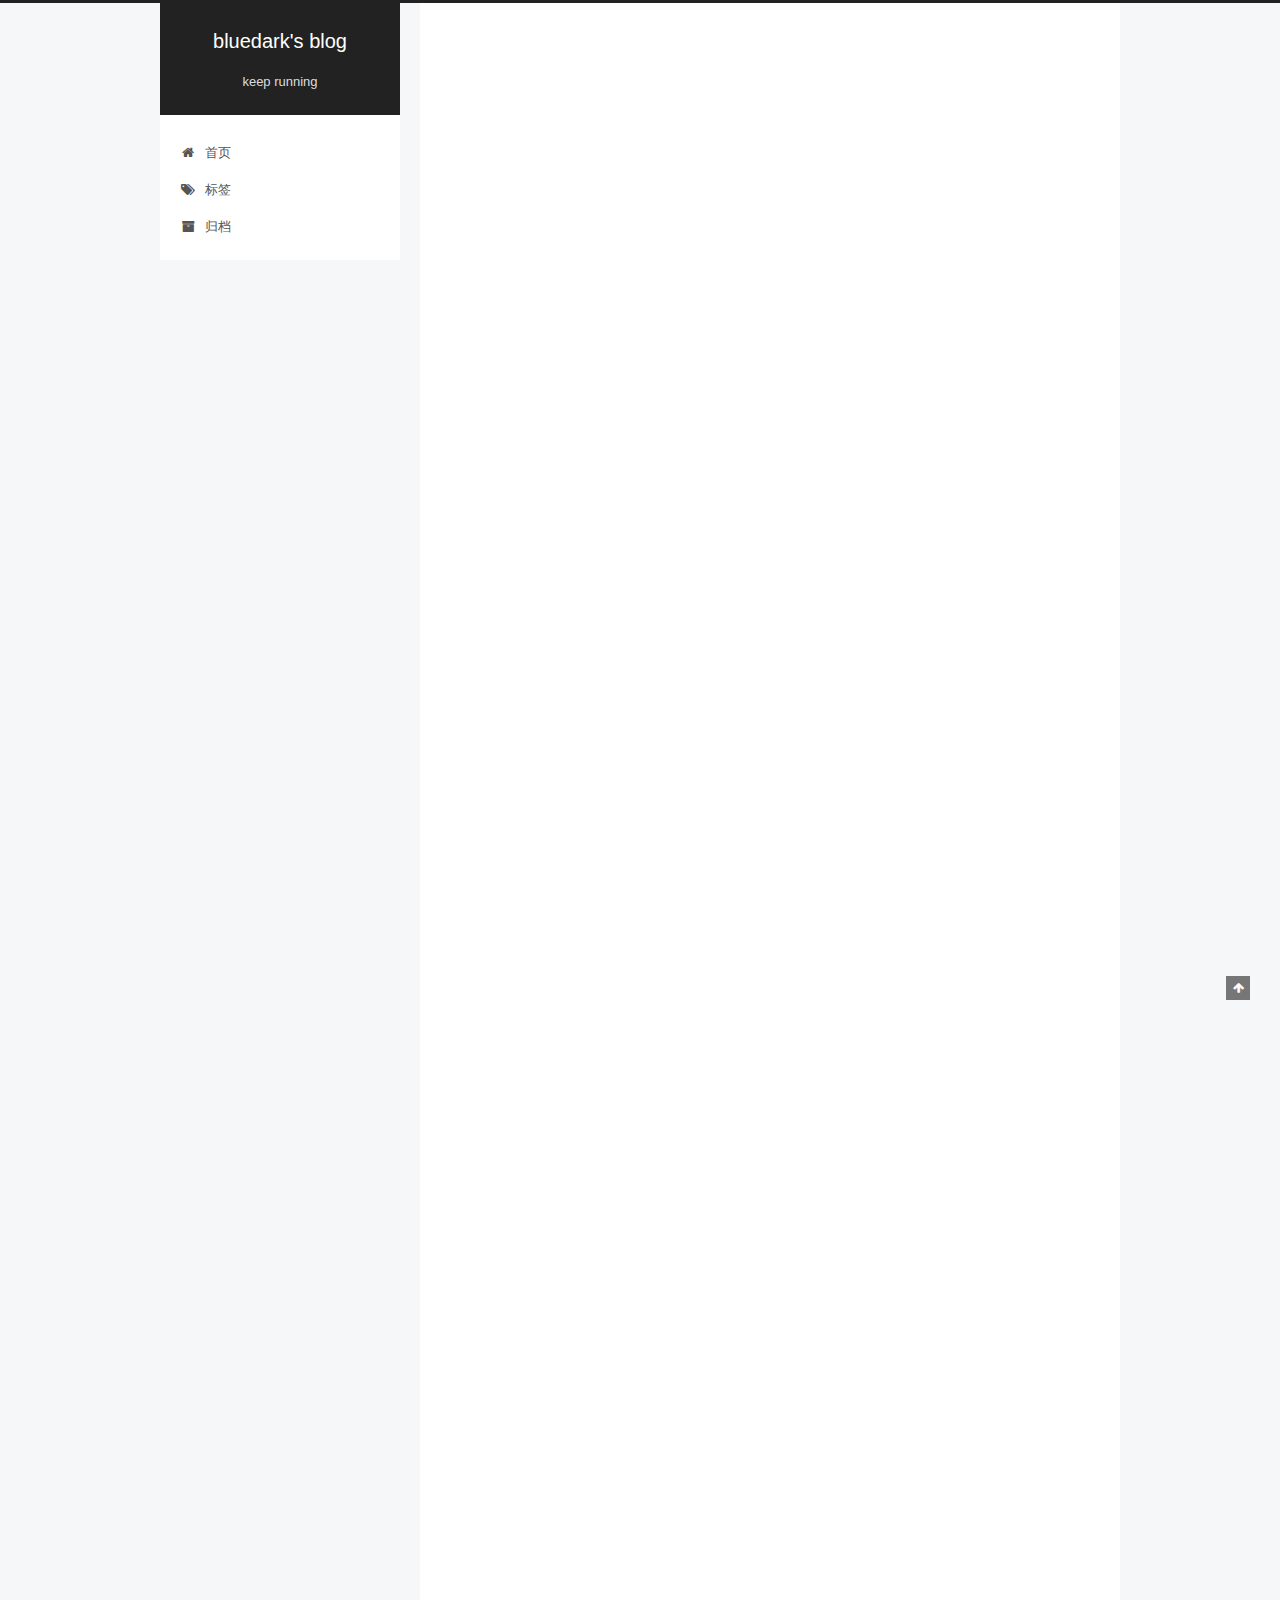
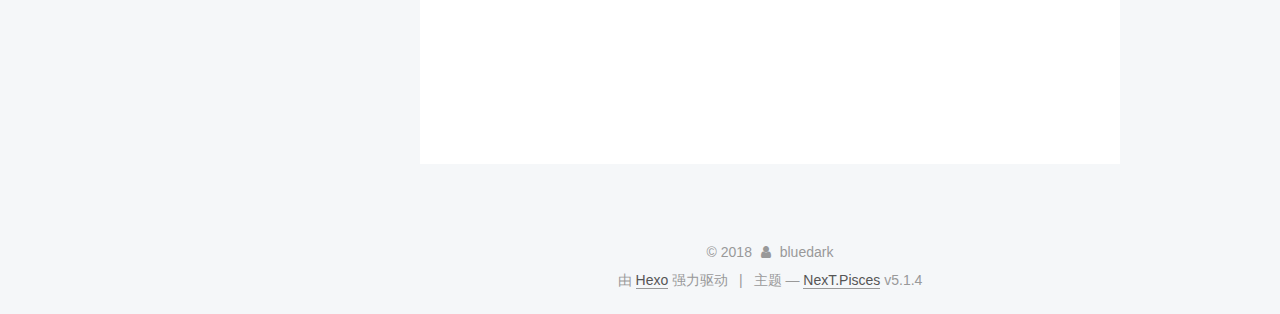
<file: index.html>
<!DOCTYPE html>



  


<html class="theme-next pisces use-motion" lang="zh-Hans">
<head>
  <meta charset="UTF-8"/>
<meta http-equiv="X-UA-Compatible" content="IE=edge" />
<meta name="viewport" content="width=device-width, initial-scale=1, maximum-scale=1"/>
<meta name="theme-color" content="#222">









<meta http-equiv="Cache-Control" content="no-transform" />
<meta http-equiv="Cache-Control" content="no-siteapp" />
















  
  
  <link href="/lib/fancybox/source/jquery.fancybox.css?v=2.1.5" rel="stylesheet" type="text/css" />







<link href="/lib/font-awesome/css/font-awesome.min.css?v=4.6.2" rel="stylesheet" type="text/css" />

<link href="/css/main.css?v=5.1.4" rel="stylesheet" type="text/css" />


  <link rel="apple-touch-icon" sizes="180x180" href="/images/apple-touch-icon-next.png?v=5.1.4">


  <link rel="icon" type="image/png" sizes="32x32" href="/images/favicon-32x32-next.png?v=5.1.4">


  <link rel="icon" type="image/png" sizes="16x16" href="/images/favicon-16x16-next.png?v=5.1.4">


  <link rel="mask-icon" href="/images/logo.svg?v=5.1.4" color="#222">





  <meta name="keywords" content="Hexo, NexT" />










<meta name="description" content="Live beautifully, dream passionately, love completely">
<meta property="og:type" content="website">
<meta property="og:title" content="bluedark&#39;s blog">
<meta property="og:url" content="http://yoursite.com/index.html">
<meta property="og:site_name" content="bluedark&#39;s blog">
<meta property="og:description" content="Live beautifully, dream passionately, love completely">
<meta property="og:locale" content="zh-Hans">
<meta name="twitter:card" content="summary">
<meta name="twitter:title" content="bluedark&#39;s blog">
<meta name="twitter:description" content="Live beautifully, dream passionately, love completely">



<script type="text/javascript" id="hexo.configurations">
  var NexT = window.NexT || {};
  var CONFIG = {
    root: '/',
    scheme: 'Pisces',
    version: '5.1.4',
    sidebar: {"position":"left","display":"post","offset":12,"b2t":false,"scrollpercent":false,"onmobile":false},
    fancybox: true,
    tabs: true,
    motion: {"enable":true,"async":false,"transition":{"post_block":"fadeIn","post_header":"slideDownIn","post_body":"slideDownIn","coll_header":"slideLeftIn","sidebar":"slideUpIn"}},
    duoshuo: {
      userId: '0',
      author: '博主'
    },
    algolia: {
      applicationID: '',
      apiKey: '',
      indexName: '',
      hits: {"per_page":10},
      labels: {"input_placeholder":"Search for Posts","hits_empty":"We didn't find any results for the search: ${query}","hits_stats":"${hits} results found in ${time} ms"}
    }
  };
</script>



  <link rel="canonical" href="http://yoursite.com/"/>





  <title>bluedark's blog</title>
  





  <script type="text/javascript">
    var _hmt = _hmt || [];
    (function() {
      var hm = document.createElement("script");
      hm.src = "https://hm.baidu.com/hm.js?6c624460d0fe90a1ddc2be0f57c7b0f7";
      var s = document.getElementsByTagName("script")[0];
      s.parentNode.insertBefore(hm, s);
    })();
  </script>




</head>

<body itemscope itemtype="http://schema.org/WebPage" lang="zh-Hans">

  
  
    
  

  <div class="container sidebar-position-left 
  page-home">
    <div class="headband"></div>

    <header id="header" class="header" itemscope itemtype="http://schema.org/WPHeader">
      <div class="header-inner"><div class="site-brand-wrapper">
  <div class="site-meta ">
    

    <div class="custom-logo-site-title">
      <a href="/"  class="brand" rel="start">
        <span class="logo-line-before"><i></i></span>
        <span class="site-title">bluedark's blog</span>
        <span class="logo-line-after"><i></i></span>
      </a>
    </div>
      
        <p class="site-subtitle">keep running</p>
      
  </div>

  <div class="site-nav-toggle">
    <button>
      <span class="btn-bar"></span>
      <span class="btn-bar"></span>
      <span class="btn-bar"></span>
    </button>
  </div>
</div>

<nav class="site-nav">
  

  
    <ul id="menu" class="menu">
      
        
        <li class="menu-item menu-item-home">
          <a href="/" rel="section">
            
              <i class="menu-item-icon fa fa-fw fa-home"></i> <br />
            
            首页
          </a>
        </li>
      
        
        <li class="menu-item menu-item-tags">
          <a href="/tags" rel="section">
            
              <i class="menu-item-icon fa fa-fw fa-tags"></i> <br />
            
            标签
          </a>
        </li>
      
        
        <li class="menu-item menu-item-archives">
          <a href="/archives" rel="section">
            
              <i class="menu-item-icon fa fa-fw fa-archive"></i> <br />
            
            归档
          </a>
        </li>
      

      
    </ul>
  

  
</nav>



 </div>
    </header>

    <main id="main" class="main">
      <div class="main-inner">
        <div class="content-wrap">
          <div id="content" class="content">
            
  <section id="posts" class="posts-expand">
    
      

  

  
  
  

  <article class="post post-type-normal" itemscope itemtype="http://schema.org/Article">
  
  
  
  <div class="post-block">
    <link itemprop="mainEntityOfPage" href="http://yoursite.com/2018/08/14/http-sniffer-添加过滤并实现抓取portal认证信息/">

    <span hidden itemprop="author" itemscope itemtype="http://schema.org/Person">
      <meta itemprop="name" content="bluedark">
      <meta itemprop="description" content="">
      <meta itemprop="image" content="/images/avatar.gif">
    </span>

    <span hidden itemprop="publisher" itemscope itemtype="http://schema.org/Organization">
      <meta itemprop="name" content="bluedark's blog">
    </span>

    
      <header class="post-header">

        
        
          <h1 class="post-title" itemprop="name headline">
                
                <a class="post-title-link" href="/2018/08/14/http-sniffer-添加过滤并实现抓取portal认证信息/" itemprop="url">http-sniffer 添加过滤并实现抓取portal认证信息</a></h1>
        

        <div class="post-meta">
          <span class="post-time">
            
              <span class="post-meta-item-icon">
                <i class="fa fa-calendar-o"></i>
              </span>
              
                <span class="post-meta-item-text">发表于</span>
              
              <time title="创建于" itemprop="dateCreated datePublished" datetime="2018-08-14T10:45:45+08:00">
                2018-08-14
              </time>
            

            

            
          </span>

          

          
            
          

          
          

          

          

          

        </div>
      </header>
    

    
    
    
    <div class="post-body" itemprop="articleBody">

      
      

      
        
          <p>主要工作：</p>
<ol>
<li>对http嗅探器进行修改，该嗅探器以往只对http报头进行分析，获取http报头中请求信息的头部和回复信息的头部的内容，经过更改将http的body正文输出。</li>
<li>增加其抓包过滤过滤功能实现对只符合条件的数据包的过滤。</li>
<li>抓取portal认证信息
          <!--noindex-->
          <div class="post-button text-center">
            <a class="btn" href="/2018/08/14/http-sniffer-添加过滤并实现抓取portal认证信息/#more" rel="contents">
              阅读全文 &raquo;
            </a>
          </div>
          <!--/noindex-->
        
      
    </div>
    
    
    

    

    

    

    <footer class="post-footer">
      

      

      

      
      
        <div class="post-eof"></div>
      
    </footer>
  </div>
  
  
  
  </article>


    
      

  

  
  
  

  <article class="post post-type-normal" itemscope itemtype="http://schema.org/Article">
  
  
  
  <div class="post-block">
    <link itemprop="mainEntityOfPage" href="http://yoursite.com/2018/07/24/test/">

    <span hidden itemprop="author" itemscope itemtype="http://schema.org/Person">
      <meta itemprop="name" content="bluedark">
      <meta itemprop="description" content="">
      <meta itemprop="image" content="/images/avatar.gif">
    </span>

    <span hidden itemprop="publisher" itemscope itemtype="http://schema.org/Organization">
      <meta itemprop="name" content="bluedark's blog">
    </span>

    
      <header class="post-header">

        
        
          <h1 class="post-title" itemprop="name headline">
                
                <a class="post-title-link" href="/2018/07/24/test/" itemprop="url">test</a></h1>
        

        <div class="post-meta">
          <span class="post-time">
            
              <span class="post-meta-item-icon">
                <i class="fa fa-calendar-o"></i>
              </span>
              
                <span class="post-meta-item-text">发表于</span>
              
              <time title="创建于" itemprop="dateCreated datePublished" datetime="2018-07-24T18:55:43+08:00">
                2018-07-24
              </time>
            

            

            
          </span>

          

          
            
          

          
          

          

          

          

        </div>
      </header>
    

    
    
    
    <div class="post-body" itemprop="articleBody">

      
      

      
        
          
            
          
        
      
    </div>
    
    
    

    

    

    

    <footer class="post-footer">
      

      

      

      
      
        <div class="post-eof"></div>
      
    </footer>
  </div>
  
  
  
  </article>


    
      

  

  
  
  

  <article class="post post-type-normal" itemscope itemtype="http://schema.org/Article">
  
  
  
  <div class="post-block">
    <link itemprop="mainEntityOfPage" href="http://yoursite.com/2018/07/24/hello-world/">

    <span hidden itemprop="author" itemscope itemtype="http://schema.org/Person">
      <meta itemprop="name" content="bluedark">
      <meta itemprop="description" content="">
      <meta itemprop="image" content="/images/avatar.gif">
    </span>

    <span hidden itemprop="publisher" itemscope itemtype="http://schema.org/Organization">
      <meta itemprop="name" content="bluedark's blog">
    </span>

    
      <header class="post-header">

        
        
          <h1 class="post-title" itemprop="name headline">
                
                <a class="post-title-link" href="/2018/07/24/hello-world/" itemprop="url">Hello World</a></h1>
        

        <div class="post-meta">
          <span class="post-time">
            
              <span class="post-meta-item-icon">
                <i class="fa fa-calendar-o"></i>
              </span>
              
                <span class="post-meta-item-text">发表于</span>
              
              <time title="创建于" itemprop="dateCreated datePublished" datetime="2018-07-24T18:40:55+08:00">
                2018-07-24
              </time>
            

            

            
          </span>

          

          
            
          

          
          

          

          

          

        </div>
      </header>
    

    
    
    
    <div class="post-body" itemprop="articleBody">

      
      

      
        
          
            <p>Welcome to <a href="https://hexo.io/" target="_blank" rel="noopener">Hexo</a>! This is your very first post. Check <a href="https://hexo.io/docs/" target="_blank" rel="noopener">documentation</a> for more info. If you get any problems when using Hexo, you can find the answer in <a href="https://hexo.io/docs/troubleshooting.html" target="_blank" rel="noopener">troubleshooting</a> or you can ask me on <a href="https://github.com/hexojs/hexo/issues" target="_blank" rel="noopener">GitHub</a>.</p>
<h2 id="Quick-Start"><a href="#Quick-Start" class="headerlink" title="Quick Start"></a>Quick Start</h2><h3 id="Create-a-new-post"><a href="#Create-a-new-post" class="headerlink" title="Create a new post"></a>Create a new post</h3><figure class="highlight bash"><table><tr><td class="gutter"><pre><span class="line">1</span><br></pre></td><td class="code"><pre><span class="line">$ hexo new <span class="string">"My New Post"</span></span><br></pre></td></tr></table></figure>
<p>More info: <a href="https://hexo.io/docs/writing.html" target="_blank" rel="noopener">Writing</a></p>
<h3 id="Run-server"><a href="#Run-server" class="headerlink" title="Run server"></a>Run server</h3><figure class="highlight bash"><table><tr><td class="gutter"><pre><span class="line">1</span><br></pre></td><td class="code"><pre><span class="line">$ hexo server</span><br></pre></td></tr></table></figure>
<p>More info: <a href="https://hexo.io/docs/server.html" target="_blank" rel="noopener">Server</a></p>
<h3 id="Generate-static-files"><a href="#Generate-static-files" class="headerlink" title="Generate static files"></a>Generate static files</h3><figure class="highlight bash"><table><tr><td class="gutter"><pre><span class="line">1</span><br></pre></td><td class="code"><pre><span class="line">$ hexo generate</span><br></pre></td></tr></table></figure>
<p>More info: <a href="https://hexo.io/docs/generating.html" target="_blank" rel="noopener">Generating</a></p>
<h3 id="Deploy-to-remote-sites"><a href="#Deploy-to-remote-sites" class="headerlink" title="Deploy to remote sites"></a>Deploy to remote sites</h3><figure class="highlight bash"><table><tr><td class="gutter"><pre><span class="line">1</span><br></pre></td><td class="code"><pre><span class="line">$ hexo deploy</span><br></pre></td></tr></table></figure>
<p>More info: <a href="https://hexo.io/docs/deployment.html" target="_blank" rel="noopener">Deployment</a></p>

          
        
      
    </div>
    
    
    

    

    

    

    <footer class="post-footer">
      

      

      

      
      
        <div class="post-eof"></div>
      
    </footer>
  </div>
  
  
  
  </article>


    
  </section>

  


          </div>
          


          

        </div>
        
          
  
  <div class="sidebar-toggle">
    <div class="sidebar-toggle-line-wrap">
      <span class="sidebar-toggle-line sidebar-toggle-line-first"></span>
      <span class="sidebar-toggle-line sidebar-toggle-line-middle"></span>
      <span class="sidebar-toggle-line sidebar-toggle-line-last"></span>
    </div>
  </div>

  <aside id="sidebar" class="sidebar">
    
    <div class="sidebar-inner">

      

      

      <section class="site-overview-wrap sidebar-panel sidebar-panel-active">
        <div class="site-overview">
          <div class="site-author motion-element" itemprop="author" itemscope itemtype="http://schema.org/Person">
            
              <img class="site-author-image" itemprop="image"
                src="/images/avatar.gif"
                alt="bluedark" />
            
              <p class="site-author-name" itemprop="name">bluedark</p>
              <p class="site-description motion-element" itemprop="description">Live beautifully, dream passionately, love completely</p>
          </div>

          <nav class="site-state motion-element">

            
              <div class="site-state-item site-state-posts">
              
                <a href="/archives">
              
                  <span class="site-state-item-count">3</span>
                  <span class="site-state-item-name">日志</span>
                </a>
              </div>
            

            

            
              
              
              <div class="site-state-item site-state-tags">
                <a href="/tags/index.html">
                  <span class="site-state-item-count">2</span>
                  <span class="site-state-item-name">标签</span>
                </a>
              </div>
            

          </nav>

          

          

          
          

          
          

          

        </div>
      </section>

      

      

    </div>
  </aside>


        
      </div>
    </main>

    <footer id="footer" class="footer">
      <div class="footer-inner">
        <div class="copyright">&copy; <span itemprop="copyrightYear">2018</span>
  <span class="with-love">
    <i class="fa fa-user"></i>
  </span>
  <span class="author" itemprop="copyrightHolder">bluedark</span>

  
</div>


  <div class="powered-by">由 <a class="theme-link" target="_blank" href="https://hexo.io">Hexo</a> 强力驱动</div>



  <span class="post-meta-divider">|</span>



  <div class="theme-info">主题 &mdash; <a class="theme-link" target="_blank" href="https://github.com/iissnan/hexo-theme-next">NexT.Pisces</a> v5.1.4</div>




        







        
      </div>
    </footer>

    
      <div class="back-to-top">
        <i class="fa fa-arrow-up"></i>
        
      </div>
    

    

  </div>

  

<script type="text/javascript">
  if (Object.prototype.toString.call(window.Promise) !== '[object Function]') {
    window.Promise = null;
  }
</script>









  












  
  
    <script type="text/javascript" src="/lib/jquery/index.js?v=2.1.3"></script>
  

  
  
    <script type="text/javascript" src="/lib/fastclick/lib/fastclick.min.js?v=1.0.6"></script>
  

  
  
    <script type="text/javascript" src="/lib/jquery_lazyload/jquery.lazyload.js?v=1.9.7"></script>
  

  
  
    <script type="text/javascript" src="/lib/velocity/velocity.min.js?v=1.2.1"></script>
  

  
  
    <script type="text/javascript" src="/lib/velocity/velocity.ui.min.js?v=1.2.1"></script>
  

  
  
    <script type="text/javascript" src="/lib/fancybox/source/jquery.fancybox.pack.js?v=2.1.5"></script>
  


  


  <script type="text/javascript" src="/js/src/utils.js?v=5.1.4"></script>

  <script type="text/javascript" src="/js/src/motion.js?v=5.1.4"></script>



  
  


  <script type="text/javascript" src="/js/src/affix.js?v=5.1.4"></script>

  <script type="text/javascript" src="/js/src/schemes/pisces.js?v=5.1.4"></script>



  

  


  <script type="text/javascript" src="/js/src/bootstrap.js?v=5.1.4"></script>



  


  




	





  





  












  





  

  

  

  
  

  

  

  

</body>
</html>
</file>
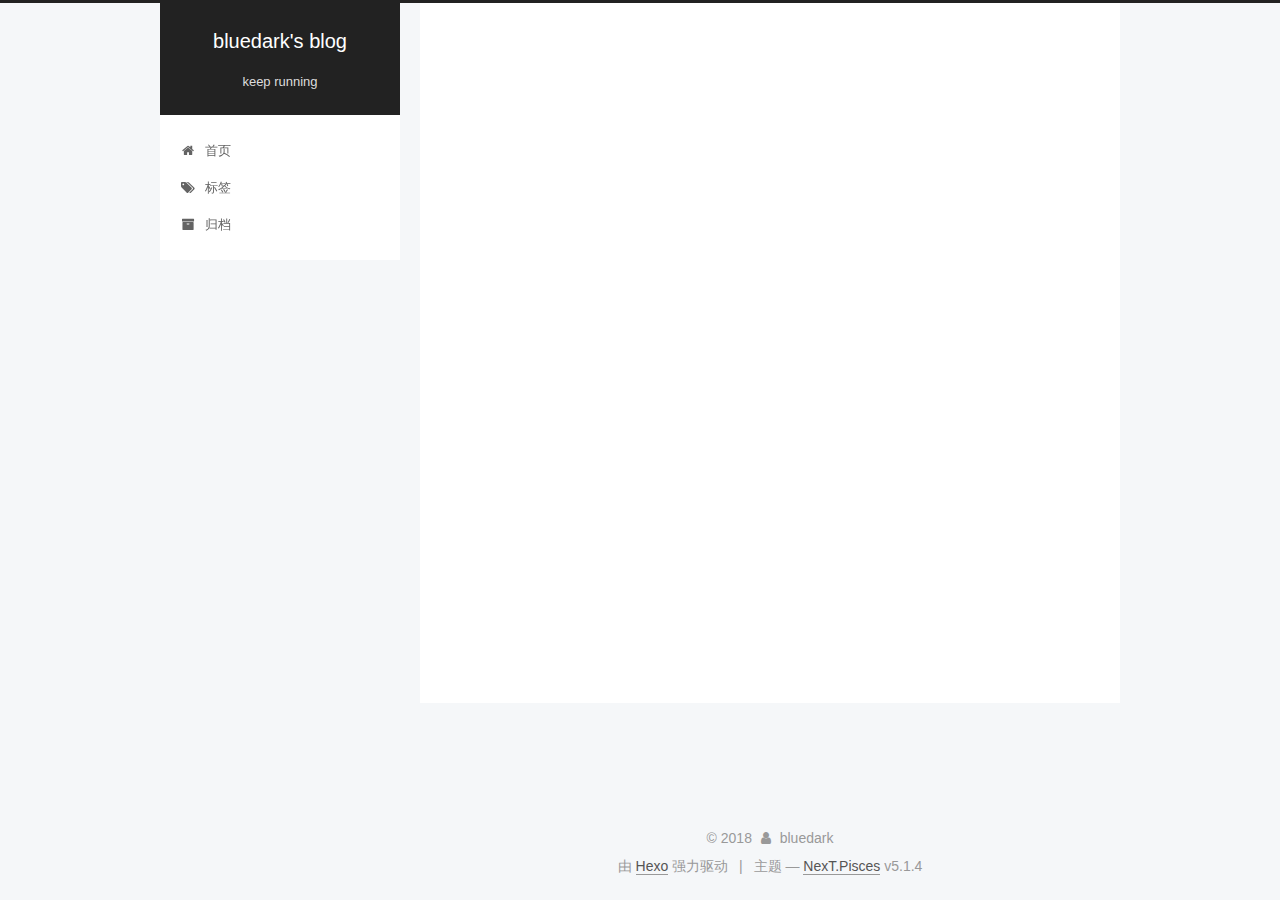
<file: archives/index.html>
<!DOCTYPE html>



  


<html class="theme-next pisces use-motion" lang="zh-Hans">
<head>
  <meta charset="UTF-8"/>
<meta http-equiv="X-UA-Compatible" content="IE=edge" />
<meta name="viewport" content="width=device-width, initial-scale=1, maximum-scale=1"/>
<meta name="theme-color" content="#222">









<meta http-equiv="Cache-Control" content="no-transform" />
<meta http-equiv="Cache-Control" content="no-siteapp" />
















  
  
  <link href="/lib/fancybox/source/jquery.fancybox.css?v=2.1.5" rel="stylesheet" type="text/css" />







<link href="/lib/font-awesome/css/font-awesome.min.css?v=4.6.2" rel="stylesheet" type="text/css" />

<link href="/css/main.css?v=5.1.4" rel="stylesheet" type="text/css" />


  <link rel="apple-touch-icon" sizes="180x180" href="/images/apple-touch-icon-next.png?v=5.1.4">


  <link rel="icon" type="image/png" sizes="32x32" href="/images/favicon-32x32-next.png?v=5.1.4">


  <link rel="icon" type="image/png" sizes="16x16" href="/images/favicon-16x16-next.png?v=5.1.4">


  <link rel="mask-icon" href="/images/logo.svg?v=5.1.4" color="#222">





  <meta name="keywords" content="Hexo, NexT" />










<meta name="description" content="Live beautifully, dream passionately, love completely">
<meta property="og:type" content="website">
<meta property="og:title" content="bluedark&#39;s blog">
<meta property="og:url" content="http://yoursite.com/archives/index.html">
<meta property="og:site_name" content="bluedark&#39;s blog">
<meta property="og:description" content="Live beautifully, dream passionately, love completely">
<meta property="og:locale" content="zh-Hans">
<meta name="twitter:card" content="summary">
<meta name="twitter:title" content="bluedark&#39;s blog">
<meta name="twitter:description" content="Live beautifully, dream passionately, love completely">



<script type="text/javascript" id="hexo.configurations">
  var NexT = window.NexT || {};
  var CONFIG = {
    root: '/',
    scheme: 'Pisces',
    version: '5.1.4',
    sidebar: {"position":"left","display":"post","offset":12,"b2t":false,"scrollpercent":false,"onmobile":false},
    fancybox: true,
    tabs: true,
    motion: {"enable":true,"async":false,"transition":{"post_block":"fadeIn","post_header":"slideDownIn","post_body":"slideDownIn","coll_header":"slideLeftIn","sidebar":"slideUpIn"}},
    duoshuo: {
      userId: '0',
      author: '博主'
    },
    algolia: {
      applicationID: '',
      apiKey: '',
      indexName: '',
      hits: {"per_page":10},
      labels: {"input_placeholder":"Search for Posts","hits_empty":"We didn't find any results for the search: ${query}","hits_stats":"${hits} results found in ${time} ms"}
    }
  };
</script>



  <link rel="canonical" href="http://yoursite.com/archives/"/>





  <title>归档 | bluedark's blog</title>
  





  <script type="text/javascript">
    var _hmt = _hmt || [];
    (function() {
      var hm = document.createElement("script");
      hm.src = "https://hm.baidu.com/hm.js?6c624460d0fe90a1ddc2be0f57c7b0f7";
      var s = document.getElementsByTagName("script")[0];
      s.parentNode.insertBefore(hm, s);
    })();
  </script>




</head>

<body itemscope itemtype="http://schema.org/WebPage" lang="zh-Hans">

  
  
    
  

  <div class="container sidebar-position-left page-archive">
    <div class="headband"></div>

    <header id="header" class="header" itemscope itemtype="http://schema.org/WPHeader">
      <div class="header-inner"><div class="site-brand-wrapper">
  <div class="site-meta ">
    

    <div class="custom-logo-site-title">
      <a href="/"  class="brand" rel="start">
        <span class="logo-line-before"><i></i></span>
        <span class="site-title">bluedark's blog</span>
        <span class="logo-line-after"><i></i></span>
      </a>
    </div>
      
        <p class="site-subtitle">keep running</p>
      
  </div>

  <div class="site-nav-toggle">
    <button>
      <span class="btn-bar"></span>
      <span class="btn-bar"></span>
      <span class="btn-bar"></span>
    </button>
  </div>
</div>

<nav class="site-nav">
  

  
    <ul id="menu" class="menu">
      
        
        <li class="menu-item menu-item-home">
          <a href="/" rel="section">
            
              <i class="menu-item-icon fa fa-fw fa-home"></i> <br />
            
            首页
          </a>
        </li>
      
        
        <li class="menu-item menu-item-tags">
          <a href="/tags" rel="section">
            
              <i class="menu-item-icon fa fa-fw fa-tags"></i> <br />
            
            标签
          </a>
        </li>
      
        
        <li class="menu-item menu-item-archives">
          <a href="/archives" rel="section">
            
              <i class="menu-item-icon fa fa-fw fa-archive"></i> <br />
            
            归档
          </a>
        </li>
      

      
    </ul>
  

  
</nav>



 </div>
    </header>

    <main id="main" class="main">
      <div class="main-inner">
        <div class="content-wrap">
          <div id="content" class="content">
            

  
  
  
  <div class="post-block archive">
    <div id="posts" class="posts-collapse">
      <span class="archive-move-on"></span>

      <span class="archive-page-counter">
        
        
        
          
        
        嗯..! 目前共计 3 篇日志。 继续努力。
      </span>

      

        
        
        

        
          
          <div class="collection-title">
            <h1 class="archive-year" id="archive-year-2018">2018</h1>
          </div>
        
        

        

  <article class="post post-type-normal" itemscope itemtype="http://schema.org/Article">
    <header class="post-header">

      <h2 class="post-title">
        
            <a class="post-title-link" href="/2018/08/14/http-sniffer-添加过滤并实现抓取portal认证信息/" itemprop="url">
              
                <span itemprop="name">http-sniffer 添加过滤并实现抓取portal认证信息</span>
              
            </a>
        
      </h2>

      <div class="post-meta">
        <time class="post-time" itemprop="dateCreated"
              datetime="2018-08-14T10:45:45+08:00"
              content="2018-08-14" >
          08-14
        </time>
      </div>

    </header>
  </article>



      

        
        
        

        
        

        

  <article class="post post-type-normal" itemscope itemtype="http://schema.org/Article">
    <header class="post-header">

      <h2 class="post-title">
        
            <a class="post-title-link" href="/2018/07/24/test/" itemprop="url">
              
                <span itemprop="name">test</span>
              
            </a>
        
      </h2>

      <div class="post-meta">
        <time class="post-time" itemprop="dateCreated"
              datetime="2018-07-24T18:55:43+08:00"
              content="2018-07-24" >
          07-24
        </time>
      </div>

    </header>
  </article>



      

        
        
        

        
        

        

  <article class="post post-type-normal" itemscope itemtype="http://schema.org/Article">
    <header class="post-header">

      <h2 class="post-title">
        
            <a class="post-title-link" href="/2018/07/24/hello-world/" itemprop="url">
              
                <span itemprop="name">Hello World</span>
              
            </a>
        
      </h2>

      <div class="post-meta">
        <time class="post-time" itemprop="dateCreated"
              datetime="2018-07-24T18:40:55+08:00"
              content="2018-07-24" >
          07-24
        </time>
      </div>

    </header>
  </article>



      

    </div>
  </div>
  
  
  

  



          </div>
          


          

        </div>
        
          
  
  <div class="sidebar-toggle">
    <div class="sidebar-toggle-line-wrap">
      <span class="sidebar-toggle-line sidebar-toggle-line-first"></span>
      <span class="sidebar-toggle-line sidebar-toggle-line-middle"></span>
      <span class="sidebar-toggle-line sidebar-toggle-line-last"></span>
    </div>
  </div>

  <aside id="sidebar" class="sidebar">
    
    <div class="sidebar-inner">

      

      

      <section class="site-overview-wrap sidebar-panel sidebar-panel-active">
        <div class="site-overview">
          <div class="site-author motion-element" itemprop="author" itemscope itemtype="http://schema.org/Person">
            
              <img class="site-author-image" itemprop="image"
                src="/images/avatar.gif"
                alt="bluedark" />
            
              <p class="site-author-name" itemprop="name">bluedark</p>
              <p class="site-description motion-element" itemprop="description">Live beautifully, dream passionately, love completely</p>
          </div>

          <nav class="site-state motion-element">

            
              <div class="site-state-item site-state-posts">
              
                <a href="/archives">
              
                  <span class="site-state-item-count">3</span>
                  <span class="site-state-item-name">日志</span>
                </a>
              </div>
            

            

            
              
              
              <div class="site-state-item site-state-tags">
                <a href="/tags/index.html">
                  <span class="site-state-item-count">2</span>
                  <span class="site-state-item-name">标签</span>
                </a>
              </div>
            

          </nav>

          

          

          
          

          
          

          

        </div>
      </section>

      

      

    </div>
  </aside>


        
      </div>
    </main>

    <footer id="footer" class="footer">
      <div class="footer-inner">
        <div class="copyright">&copy; <span itemprop="copyrightYear">2018</span>
  <span class="with-love">
    <i class="fa fa-user"></i>
  </span>
  <span class="author" itemprop="copyrightHolder">bluedark</span>

  
</div>


  <div class="powered-by">由 <a class="theme-link" target="_blank" href="https://hexo.io">Hexo</a> 强力驱动</div>



  <span class="post-meta-divider">|</span>



  <div class="theme-info">主题 &mdash; <a class="theme-link" target="_blank" href="https://github.com/iissnan/hexo-theme-next">NexT.Pisces</a> v5.1.4</div>




        







        
      </div>
    </footer>

    
      <div class="back-to-top">
        <i class="fa fa-arrow-up"></i>
        
      </div>
    

    

  </div>

  

<script type="text/javascript">
  if (Object.prototype.toString.call(window.Promise) !== '[object Function]') {
    window.Promise = null;
  }
</script>









  












  
  
    <script type="text/javascript" src="/lib/jquery/index.js?v=2.1.3"></script>
  

  
  
    <script type="text/javascript" src="/lib/fastclick/lib/fastclick.min.js?v=1.0.6"></script>
  

  
  
    <script type="text/javascript" src="/lib/jquery_lazyload/jquery.lazyload.js?v=1.9.7"></script>
  

  
  
    <script type="text/javascript" src="/lib/velocity/velocity.min.js?v=1.2.1"></script>
  

  
  
    <script type="text/javascript" src="/lib/velocity/velocity.ui.min.js?v=1.2.1"></script>
  

  
  
    <script type="text/javascript" src="/lib/fancybox/source/jquery.fancybox.pack.js?v=2.1.5"></script>
  


  


  <script type="text/javascript" src="/js/src/utils.js?v=5.1.4"></script>

  <script type="text/javascript" src="/js/src/motion.js?v=5.1.4"></script>



  
  


  <script type="text/javascript" src="/js/src/affix.js?v=5.1.4"></script>

  <script type="text/javascript" src="/js/src/schemes/pisces.js?v=5.1.4"></script>



  

  


  <script type="text/javascript" src="/js/src/bootstrap.js?v=5.1.4"></script>



  


  




	





  





  












  





  

  

  

  
  

  

  

  

</body>
</html>
</file>
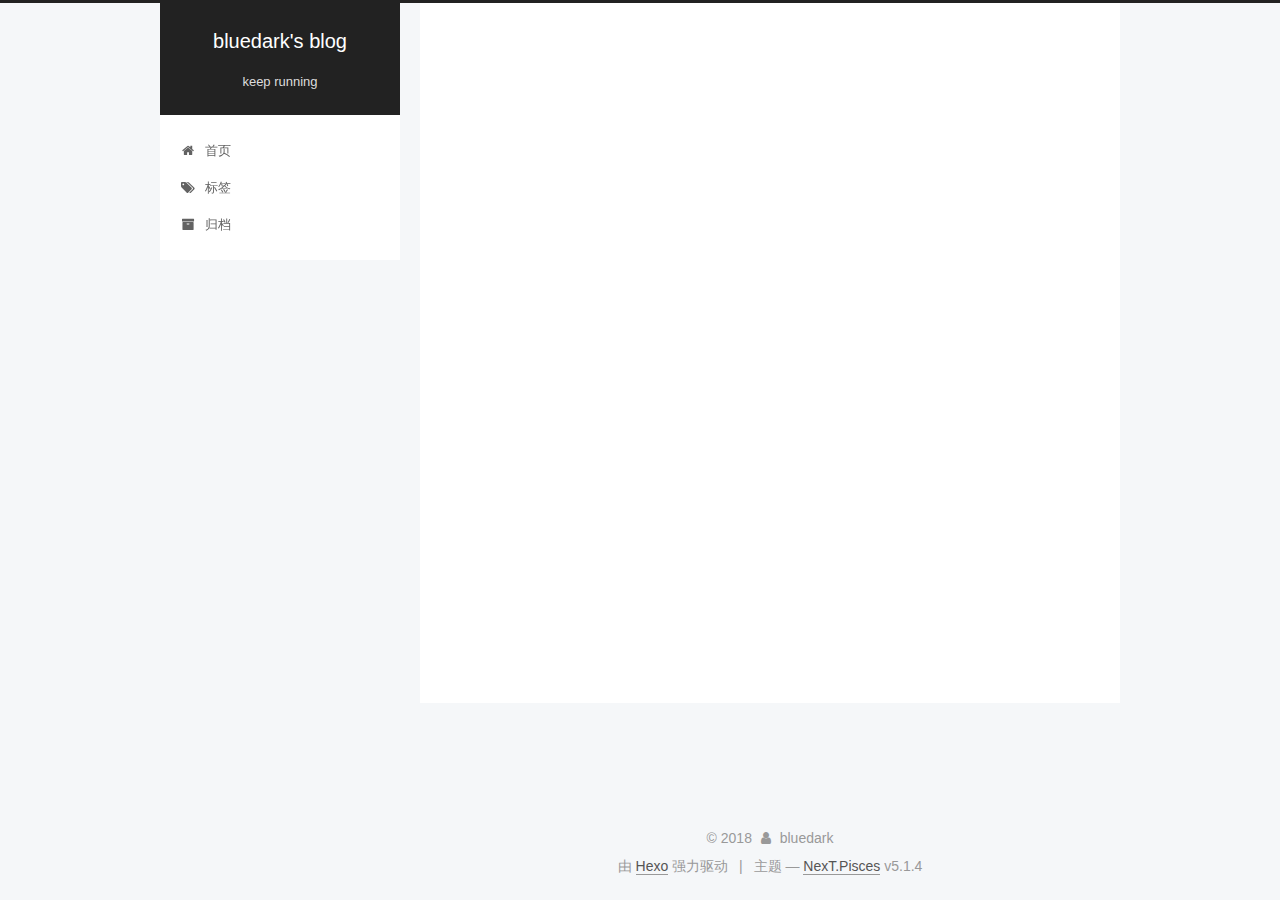
<file: tags/index.html>
<!DOCTYPE html>



  


<html class="theme-next pisces use-motion" lang="zh-Hans">
<head>
  <meta charset="UTF-8"/>
<meta http-equiv="X-UA-Compatible" content="IE=edge" />
<meta name="viewport" content="width=device-width, initial-scale=1, maximum-scale=1"/>
<meta name="theme-color" content="#222">









<meta http-equiv="Cache-Control" content="no-transform" />
<meta http-equiv="Cache-Control" content="no-siteapp" />
















  
  
  <link href="/lib/fancybox/source/jquery.fancybox.css?v=2.1.5" rel="stylesheet" type="text/css" />







<link href="/lib/font-awesome/css/font-awesome.min.css?v=4.6.2" rel="stylesheet" type="text/css" />

<link href="/css/main.css?v=5.1.4" rel="stylesheet" type="text/css" />


  <link rel="apple-touch-icon" sizes="180x180" href="/images/apple-touch-icon-next.png?v=5.1.4">


  <link rel="icon" type="image/png" sizes="32x32" href="/images/favicon-32x32-next.png?v=5.1.4">


  <link rel="icon" type="image/png" sizes="16x16" href="/images/favicon-16x16-next.png?v=5.1.4">


  <link rel="mask-icon" href="/images/logo.svg?v=5.1.4" color="#222">





  <meta name="keywords" content="Hexo, NexT" />










<meta name="description" content="Live beautifully, dream passionately, love completely">
<meta property="og:type" content="website">
<meta property="og:title" content="标签">
<meta property="og:url" content="http://yoursite.com/tags/index.html">
<meta property="og:site_name" content="bluedark&#39;s blog">
<meta property="og:description" content="Live beautifully, dream passionately, love completely">
<meta property="og:locale" content="zh-Hans">
<meta property="og:updated_time" content="2018-08-10T14:59:48.822Z">
<meta name="twitter:card" content="summary">
<meta name="twitter:title" content="标签">
<meta name="twitter:description" content="Live beautifully, dream passionately, love completely">



<script type="text/javascript" id="hexo.configurations">
  var NexT = window.NexT || {};
  var CONFIG = {
    root: '/',
    scheme: 'Pisces',
    version: '5.1.4',
    sidebar: {"position":"left","display":"post","offset":12,"b2t":false,"scrollpercent":false,"onmobile":false},
    fancybox: true,
    tabs: true,
    motion: {"enable":true,"async":false,"transition":{"post_block":"fadeIn","post_header":"slideDownIn","post_body":"slideDownIn","coll_header":"slideLeftIn","sidebar":"slideUpIn"}},
    duoshuo: {
      userId: '0',
      author: '博主'
    },
    algolia: {
      applicationID: '',
      apiKey: '',
      indexName: '',
      hits: {"per_page":10},
      labels: {"input_placeholder":"Search for Posts","hits_empty":"We didn't find any results for the search: ${query}","hits_stats":"${hits} results found in ${time} ms"}
    }
  };
</script>



  <link rel="canonical" href="http://yoursite.com/tags/"/>





  <title>标签 | bluedark's blog</title>
  





  <script type="text/javascript">
    var _hmt = _hmt || [];
    (function() {
      var hm = document.createElement("script");
      hm.src = "https://hm.baidu.com/hm.js?6c624460d0fe90a1ddc2be0f57c7b0f7";
      var s = document.getElementsByTagName("script")[0];
      s.parentNode.insertBefore(hm, s);
    })();
  </script>




</head>

<body itemscope itemtype="http://schema.org/WebPage" lang="zh-Hans">

  
  
    
  

  <div class="container sidebar-position-left page-post-detail">
    <div class="headband"></div>

    <header id="header" class="header" itemscope itemtype="http://schema.org/WPHeader">
      <div class="header-inner"><div class="site-brand-wrapper">
  <div class="site-meta ">
    

    <div class="custom-logo-site-title">
      <a href="/"  class="brand" rel="start">
        <span class="logo-line-before"><i></i></span>
        <span class="site-title">bluedark's blog</span>
        <span class="logo-line-after"><i></i></span>
      </a>
    </div>
      
        <p class="site-subtitle">keep running</p>
      
  </div>

  <div class="site-nav-toggle">
    <button>
      <span class="btn-bar"></span>
      <span class="btn-bar"></span>
      <span class="btn-bar"></span>
    </button>
  </div>
</div>

<nav class="site-nav">
  

  
    <ul id="menu" class="menu">
      
        
        <li class="menu-item menu-item-home">
          <a href="/" rel="section">
            
              <i class="menu-item-icon fa fa-fw fa-home"></i> <br />
            
            首页
          </a>
        </li>
      
        
        <li class="menu-item menu-item-tags">
          <a href="/tags" rel="section">
            
              <i class="menu-item-icon fa fa-fw fa-tags"></i> <br />
            
            标签
          </a>
        </li>
      
        
        <li class="menu-item menu-item-archives">
          <a href="/archives" rel="section">
            
              <i class="menu-item-icon fa fa-fw fa-archive"></i> <br />
            
            归档
          </a>
        </li>
      

      
    </ul>
  

  
</nav>



 </div>
    </header>

    <main id="main" class="main">
      <div class="main-inner">
        <div class="content-wrap">
          <div id="content" class="content">
            

  <div id="posts" class="posts-expand">
    
    
    
    <div class="post-block page">
      <header class="post-header">

	<h1 class="post-title" itemprop="name headline">标签</h1>



</header>

      
      
      
      <div class="post-body">
        
        
          <div class="tag-cloud">
            <div class="tag-cloud-title">
                目前共计 2 个标签
            </div>
            <div class="tag-cloud-tags">
              <a href="/tags/http抓包分析/" style="font-size: 12px; color: #ccc">http抓包分析</a> <a href="/tags/博客使用/" style="font-size: 12px; color: #ccc">博客使用</a>
            </div>
          </div>
        
      </div>
      
      
      
    </div>
    
    
    
  </div>


          </div>
          


          

  



        </div>
        
          
  
  <div class="sidebar-toggle">
    <div class="sidebar-toggle-line-wrap">
      <span class="sidebar-toggle-line sidebar-toggle-line-first"></span>
      <span class="sidebar-toggle-line sidebar-toggle-line-middle"></span>
      <span class="sidebar-toggle-line sidebar-toggle-line-last"></span>
    </div>
  </div>

  <aside id="sidebar" class="sidebar">
    
    <div class="sidebar-inner">

      

      

      <section class="site-overview-wrap sidebar-panel sidebar-panel-active">
        <div class="site-overview">
          <div class="site-author motion-element" itemprop="author" itemscope itemtype="http://schema.org/Person">
            
              <img class="site-author-image" itemprop="image"
                src="/images/avatar.gif"
                alt="bluedark" />
            
              <p class="site-author-name" itemprop="name">bluedark</p>
              <p class="site-description motion-element" itemprop="description">Live beautifully, dream passionately, love completely</p>
          </div>

          <nav class="site-state motion-element">

            
              <div class="site-state-item site-state-posts">
              
                <a href="/archives">
              
                  <span class="site-state-item-count">3</span>
                  <span class="site-state-item-name">日志</span>
                </a>
              </div>
            

            

            
              
              
              <div class="site-state-item site-state-tags">
                <a href="/tags/index.html">
                  <span class="site-state-item-count">2</span>
                  <span class="site-state-item-name">标签</span>
                </a>
              </div>
            

          </nav>

          

          

          
          

          
          

          

        </div>
      </section>

      

      

    </div>
  </aside>


        
      </div>
    </main>

    <footer id="footer" class="footer">
      <div class="footer-inner">
        <div class="copyright">&copy; <span itemprop="copyrightYear">2018</span>
  <span class="with-love">
    <i class="fa fa-user"></i>
  </span>
  <span class="author" itemprop="copyrightHolder">bluedark</span>

  
</div>


  <div class="powered-by">由 <a class="theme-link" target="_blank" href="https://hexo.io">Hexo</a> 强力驱动</div>



  <span class="post-meta-divider">|</span>



  <div class="theme-info">主题 &mdash; <a class="theme-link" target="_blank" href="https://github.com/iissnan/hexo-theme-next">NexT.Pisces</a> v5.1.4</div>




        







        
      </div>
    </footer>

    
      <div class="back-to-top">
        <i class="fa fa-arrow-up"></i>
        
      </div>
    

    

  </div>

  

<script type="text/javascript">
  if (Object.prototype.toString.call(window.Promise) !== '[object Function]') {
    window.Promise = null;
  }
</script>









  












  
  
    <script type="text/javascript" src="/lib/jquery/index.js?v=2.1.3"></script>
  

  
  
    <script type="text/javascript" src="/lib/fastclick/lib/fastclick.min.js?v=1.0.6"></script>
  

  
  
    <script type="text/javascript" src="/lib/jquery_lazyload/jquery.lazyload.js?v=1.9.7"></script>
  

  
  
    <script type="text/javascript" src="/lib/velocity/velocity.min.js?v=1.2.1"></script>
  

  
  
    <script type="text/javascript" src="/lib/velocity/velocity.ui.min.js?v=1.2.1"></script>
  

  
  
    <script type="text/javascript" src="/lib/fancybox/source/jquery.fancybox.pack.js?v=2.1.5"></script>
  


  


  <script type="text/javascript" src="/js/src/utils.js?v=5.1.4"></script>

  <script type="text/javascript" src="/js/src/motion.js?v=5.1.4"></script>



  
  


  <script type="text/javascript" src="/js/src/affix.js?v=5.1.4"></script>

  <script type="text/javascript" src="/js/src/schemes/pisces.js?v=5.1.4"></script>



  
  <script type="text/javascript" src="/js/src/scrollspy.js?v=5.1.4"></script>
<script type="text/javascript" src="/js/src/post-details.js?v=5.1.4"></script>



  


  <script type="text/javascript" src="/js/src/bootstrap.js?v=5.1.4"></script>



  


  




	





  





  












  





  

  

  

  
  

  

  

  

</body>
</html>
</file>
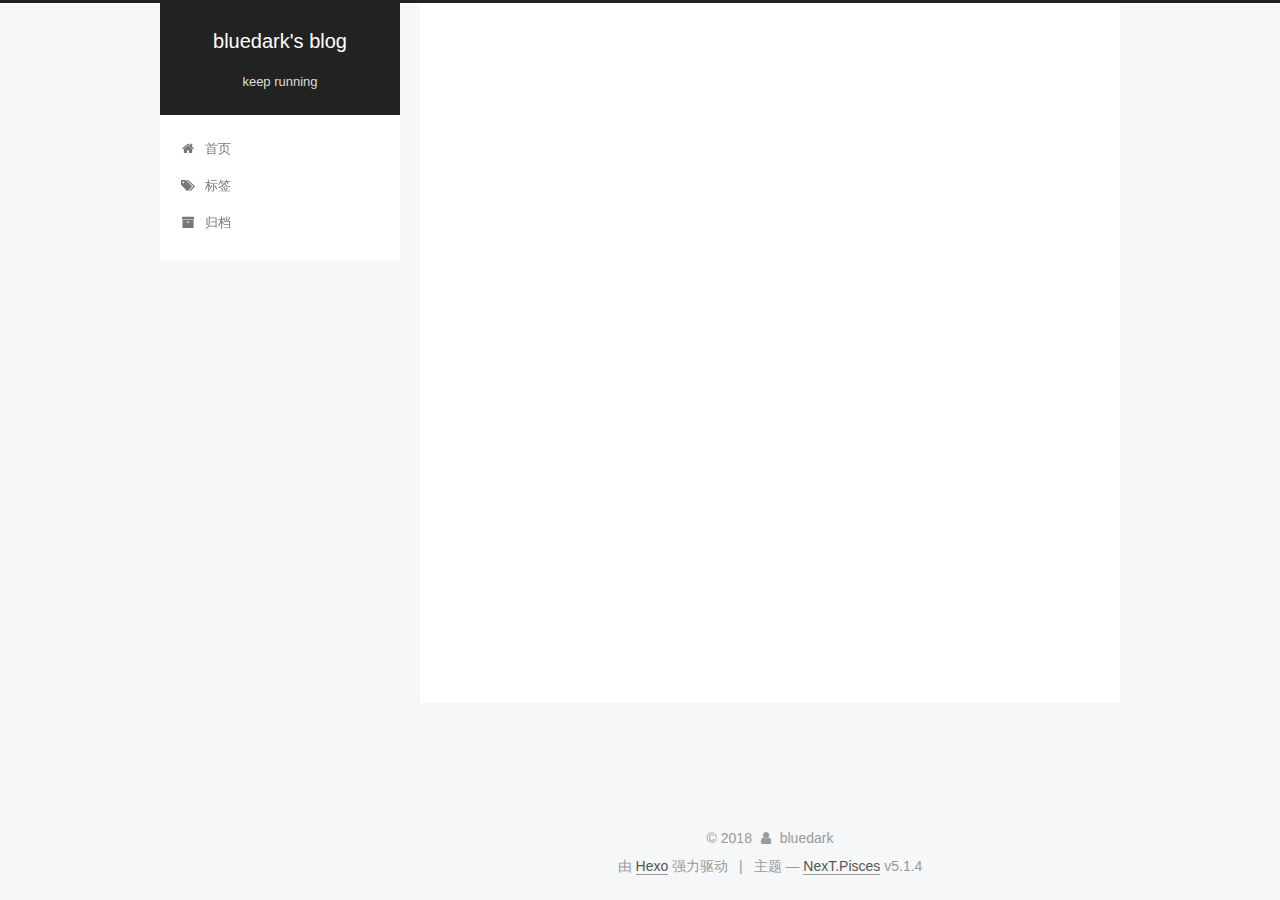
<file: archives/2018/index.html>
<!DOCTYPE html>



  


<html class="theme-next pisces use-motion" lang="zh-Hans">
<head>
  <meta charset="UTF-8"/>
<meta http-equiv="X-UA-Compatible" content="IE=edge" />
<meta name="viewport" content="width=device-width, initial-scale=1, maximum-scale=1"/>
<meta name="theme-color" content="#222">









<meta http-equiv="Cache-Control" content="no-transform" />
<meta http-equiv="Cache-Control" content="no-siteapp" />
















  
  
  <link href="/lib/fancybox/source/jquery.fancybox.css?v=2.1.5" rel="stylesheet" type="text/css" />







<link href="/lib/font-awesome/css/font-awesome.min.css?v=4.6.2" rel="stylesheet" type="text/css" />

<link href="/css/main.css?v=5.1.4" rel="stylesheet" type="text/css" />


  <link rel="apple-touch-icon" sizes="180x180" href="/images/apple-touch-icon-next.png?v=5.1.4">


  <link rel="icon" type="image/png" sizes="32x32" href="/images/favicon-32x32-next.png?v=5.1.4">


  <link rel="icon" type="image/png" sizes="16x16" href="/images/favicon-16x16-next.png?v=5.1.4">


  <link rel="mask-icon" href="/images/logo.svg?v=5.1.4" color="#222">





  <meta name="keywords" content="Hexo, NexT" />










<meta name="description" content="Live beautifully, dream passionately, love completely">
<meta property="og:type" content="website">
<meta property="og:title" content="bluedark&#39;s blog">
<meta property="og:url" content="http://yoursite.com/archives/2018/index.html">
<meta property="og:site_name" content="bluedark&#39;s blog">
<meta property="og:description" content="Live beautifully, dream passionately, love completely">
<meta property="og:locale" content="zh-Hans">
<meta name="twitter:card" content="summary">
<meta name="twitter:title" content="bluedark&#39;s blog">
<meta name="twitter:description" content="Live beautifully, dream passionately, love completely">



<script type="text/javascript" id="hexo.configurations">
  var NexT = window.NexT || {};
  var CONFIG = {
    root: '/',
    scheme: 'Pisces',
    version: '5.1.4',
    sidebar: {"position":"left","display":"post","offset":12,"b2t":false,"scrollpercent":false,"onmobile":false},
    fancybox: true,
    tabs: true,
    motion: {"enable":true,"async":false,"transition":{"post_block":"fadeIn","post_header":"slideDownIn","post_body":"slideDownIn","coll_header":"slideLeftIn","sidebar":"slideUpIn"}},
    duoshuo: {
      userId: '0',
      author: '博主'
    },
    algolia: {
      applicationID: '',
      apiKey: '',
      indexName: '',
      hits: {"per_page":10},
      labels: {"input_placeholder":"Search for Posts","hits_empty":"We didn't find any results for the search: ${query}","hits_stats":"${hits} results found in ${time} ms"}
    }
  };
</script>



  <link rel="canonical" href="http://yoursite.com/archives/2018/"/>





  <title>归档 | bluedark's blog</title>
  





  <script type="text/javascript">
    var _hmt = _hmt || [];
    (function() {
      var hm = document.createElement("script");
      hm.src = "https://hm.baidu.com/hm.js?6c624460d0fe90a1ddc2be0f57c7b0f7";
      var s = document.getElementsByTagName("script")[0];
      s.parentNode.insertBefore(hm, s);
    })();
  </script>




</head>

<body itemscope itemtype="http://schema.org/WebPage" lang="zh-Hans">

  
  
    
  

  <div class="container sidebar-position-left page-archive">
    <div class="headband"></div>

    <header id="header" class="header" itemscope itemtype="http://schema.org/WPHeader">
      <div class="header-inner"><div class="site-brand-wrapper">
  <div class="site-meta ">
    

    <div class="custom-logo-site-title">
      <a href="/"  class="brand" rel="start">
        <span class="logo-line-before"><i></i></span>
        <span class="site-title">bluedark's blog</span>
        <span class="logo-line-after"><i></i></span>
      </a>
    </div>
      
        <p class="site-subtitle">keep running</p>
      
  </div>

  <div class="site-nav-toggle">
    <button>
      <span class="btn-bar"></span>
      <span class="btn-bar"></span>
      <span class="btn-bar"></span>
    </button>
  </div>
</div>

<nav class="site-nav">
  

  
    <ul id="menu" class="menu">
      
        
        <li class="menu-item menu-item-home">
          <a href="/" rel="section">
            
              <i class="menu-item-icon fa fa-fw fa-home"></i> <br />
            
            首页
          </a>
        </li>
      
        
        <li class="menu-item menu-item-tags">
          <a href="/tags" rel="section">
            
              <i class="menu-item-icon fa fa-fw fa-tags"></i> <br />
            
            标签
          </a>
        </li>
      
        
        <li class="menu-item menu-item-archives">
          <a href="/archives" rel="section">
            
              <i class="menu-item-icon fa fa-fw fa-archive"></i> <br />
            
            归档
          </a>
        </li>
      

      
    </ul>
  

  
</nav>



 </div>
    </header>

    <main id="main" class="main">
      <div class="main-inner">
        <div class="content-wrap">
          <div id="content" class="content">
            

  
  
  
  <div class="post-block archive">
    <div id="posts" class="posts-collapse">
      <span class="archive-move-on"></span>

      <span class="archive-page-counter">
        
        
        
          
        
        嗯..! 目前共计 3 篇日志。 继续努力。
      </span>

      

        
        
        

        
          
          <div class="collection-title">
            <h1 class="archive-year" id="archive-year-2018">2018</h1>
          </div>
        
        

        

  <article class="post post-type-normal" itemscope itemtype="http://schema.org/Article">
    <header class="post-header">

      <h2 class="post-title">
        
            <a class="post-title-link" href="/2018/08/14/http-sniffer-添加过滤并实现抓取portal认证信息/" itemprop="url">
              
                <span itemprop="name">http-sniffer 添加过滤并实现抓取portal认证信息</span>
              
            </a>
        
      </h2>

      <div class="post-meta">
        <time class="post-time" itemprop="dateCreated"
              datetime="2018-08-14T10:45:45+08:00"
              content="2018-08-14" >
          08-14
        </time>
      </div>

    </header>
  </article>



      

        
        
        

        
        

        

  <article class="post post-type-normal" itemscope itemtype="http://schema.org/Article">
    <header class="post-header">

      <h2 class="post-title">
        
            <a class="post-title-link" href="/2018/07/24/test/" itemprop="url">
              
                <span itemprop="name">test</span>
              
            </a>
        
      </h2>

      <div class="post-meta">
        <time class="post-time" itemprop="dateCreated"
              datetime="2018-07-24T18:55:43+08:00"
              content="2018-07-24" >
          07-24
        </time>
      </div>

    </header>
  </article>



      

        
        
        

        
        

        

  <article class="post post-type-normal" itemscope itemtype="http://schema.org/Article">
    <header class="post-header">

      <h2 class="post-title">
        
            <a class="post-title-link" href="/2018/07/24/hello-world/" itemprop="url">
              
                <span itemprop="name">Hello World</span>
              
            </a>
        
      </h2>

      <div class="post-meta">
        <time class="post-time" itemprop="dateCreated"
              datetime="2018-07-24T18:40:55+08:00"
              content="2018-07-24" >
          07-24
        </time>
      </div>

    </header>
  </article>



      

    </div>
  </div>
  
  
  

  



          </div>
          


          

        </div>
        
          
  
  <div class="sidebar-toggle">
    <div class="sidebar-toggle-line-wrap">
      <span class="sidebar-toggle-line sidebar-toggle-line-first"></span>
      <span class="sidebar-toggle-line sidebar-toggle-line-middle"></span>
      <span class="sidebar-toggle-line sidebar-toggle-line-last"></span>
    </div>
  </div>

  <aside id="sidebar" class="sidebar">
    
    <div class="sidebar-inner">

      

      

      <section class="site-overview-wrap sidebar-panel sidebar-panel-active">
        <div class="site-overview">
          <div class="site-author motion-element" itemprop="author" itemscope itemtype="http://schema.org/Person">
            
              <img class="site-author-image" itemprop="image"
                src="/images/avatar.gif"
                alt="bluedark" />
            
              <p class="site-author-name" itemprop="name">bluedark</p>
              <p class="site-description motion-element" itemprop="description">Live beautifully, dream passionately, love completely</p>
          </div>

          <nav class="site-state motion-element">

            
              <div class="site-state-item site-state-posts">
              
                <a href="/archives">
              
                  <span class="site-state-item-count">3</span>
                  <span class="site-state-item-name">日志</span>
                </a>
              </div>
            

            

            
              
              
              <div class="site-state-item site-state-tags">
                <a href="/tags/index.html">
                  <span class="site-state-item-count">2</span>
                  <span class="site-state-item-name">标签</span>
                </a>
              </div>
            

          </nav>

          

          

          
          

          
          

          

        </div>
      </section>

      

      

    </div>
  </aside>


        
      </div>
    </main>

    <footer id="footer" class="footer">
      <div class="footer-inner">
        <div class="copyright">&copy; <span itemprop="copyrightYear">2018</span>
  <span class="with-love">
    <i class="fa fa-user"></i>
  </span>
  <span class="author" itemprop="copyrightHolder">bluedark</span>

  
</div>


  <div class="powered-by">由 <a class="theme-link" target="_blank" href="https://hexo.io">Hexo</a> 强力驱动</div>



  <span class="post-meta-divider">|</span>



  <div class="theme-info">主题 &mdash; <a class="theme-link" target="_blank" href="https://github.com/iissnan/hexo-theme-next">NexT.Pisces</a> v5.1.4</div>




        







        
      </div>
    </footer>

    
      <div class="back-to-top">
        <i class="fa fa-arrow-up"></i>
        
      </div>
    

    

  </div>

  

<script type="text/javascript">
  if (Object.prototype.toString.call(window.Promise) !== '[object Function]') {
    window.Promise = null;
  }
</script>









  












  
  
    <script type="text/javascript" src="/lib/jquery/index.js?v=2.1.3"></script>
  

  
  
    <script type="text/javascript" src="/lib/fastclick/lib/fastclick.min.js?v=1.0.6"></script>
  

  
  
    <script type="text/javascript" src="/lib/jquery_lazyload/jquery.lazyload.js?v=1.9.7"></script>
  

  
  
    <script type="text/javascript" src="/lib/velocity/velocity.min.js?v=1.2.1"></script>
  

  
  
    <script type="text/javascript" src="/lib/velocity/velocity.ui.min.js?v=1.2.1"></script>
  

  
  
    <script type="text/javascript" src="/lib/fancybox/source/jquery.fancybox.pack.js?v=2.1.5"></script>
  


  


  <script type="text/javascript" src="/js/src/utils.js?v=5.1.4"></script>

  <script type="text/javascript" src="/js/src/motion.js?v=5.1.4"></script>



  
  


  <script type="text/javascript" src="/js/src/affix.js?v=5.1.4"></script>

  <script type="text/javascript" src="/js/src/schemes/pisces.js?v=5.1.4"></script>



  

  


  <script type="text/javascript" src="/js/src/bootstrap.js?v=5.1.4"></script>



  


  




	





  





  












  





  

  

  

  
  

  

  

  

</body>
</html>
</file>
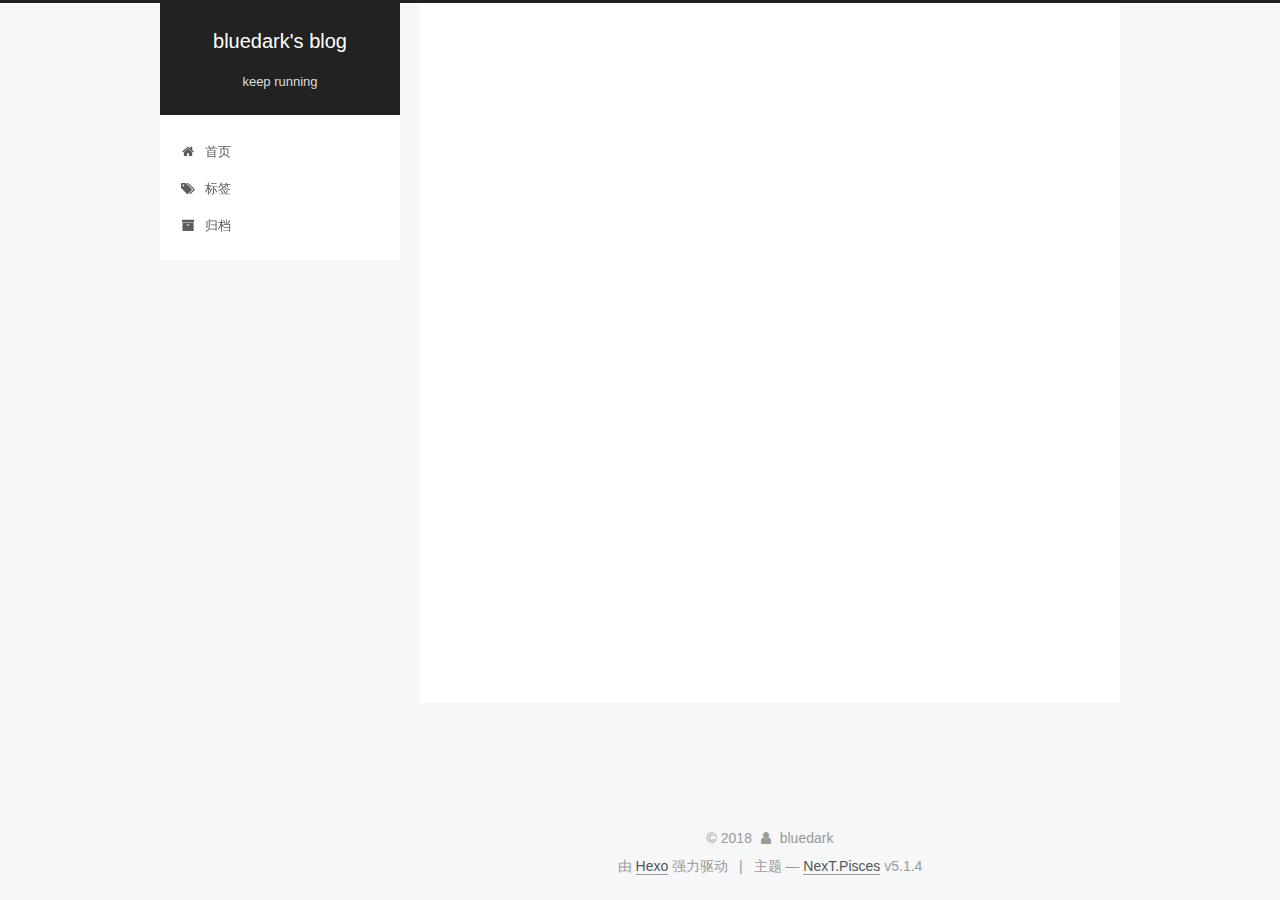
<file: tags/http抓包分析/index.html>
<!DOCTYPE html>



  


<html class="theme-next pisces use-motion" lang="zh-Hans">
<head>
  <meta charset="UTF-8"/>
<meta http-equiv="X-UA-Compatible" content="IE=edge" />
<meta name="viewport" content="width=device-width, initial-scale=1, maximum-scale=1"/>
<meta name="theme-color" content="#222">









<meta http-equiv="Cache-Control" content="no-transform" />
<meta http-equiv="Cache-Control" content="no-siteapp" />
















  
  
  <link href="/lib/fancybox/source/jquery.fancybox.css?v=2.1.5" rel="stylesheet" type="text/css" />







<link href="/lib/font-awesome/css/font-awesome.min.css?v=4.6.2" rel="stylesheet" type="text/css" />

<link href="/css/main.css?v=5.1.4" rel="stylesheet" type="text/css" />


  <link rel="apple-touch-icon" sizes="180x180" href="/images/apple-touch-icon-next.png?v=5.1.4">


  <link rel="icon" type="image/png" sizes="32x32" href="/images/favicon-32x32-next.png?v=5.1.4">


  <link rel="icon" type="image/png" sizes="16x16" href="/images/favicon-16x16-next.png?v=5.1.4">


  <link rel="mask-icon" href="/images/logo.svg?v=5.1.4" color="#222">





  <meta name="keywords" content="Hexo, NexT" />










<meta name="description" content="Live beautifully, dream passionately, love completely">
<meta property="og:type" content="website">
<meta property="og:title" content="bluedark&#39;s blog">
<meta property="og:url" content="http://yoursite.com/tags/http抓包分析/index.html">
<meta property="og:site_name" content="bluedark&#39;s blog">
<meta property="og:description" content="Live beautifully, dream passionately, love completely">
<meta property="og:locale" content="zh-Hans">
<meta name="twitter:card" content="summary">
<meta name="twitter:title" content="bluedark&#39;s blog">
<meta name="twitter:description" content="Live beautifully, dream passionately, love completely">



<script type="text/javascript" id="hexo.configurations">
  var NexT = window.NexT || {};
  var CONFIG = {
    root: '/',
    scheme: 'Pisces',
    version: '5.1.4',
    sidebar: {"position":"left","display":"post","offset":12,"b2t":false,"scrollpercent":false,"onmobile":false},
    fancybox: true,
    tabs: true,
    motion: {"enable":true,"async":false,"transition":{"post_block":"fadeIn","post_header":"slideDownIn","post_body":"slideDownIn","coll_header":"slideLeftIn","sidebar":"slideUpIn"}},
    duoshuo: {
      userId: '0',
      author: '博主'
    },
    algolia: {
      applicationID: '',
      apiKey: '',
      indexName: '',
      hits: {"per_page":10},
      labels: {"input_placeholder":"Search for Posts","hits_empty":"We didn't find any results for the search: ${query}","hits_stats":"${hits} results found in ${time} ms"}
    }
  };
</script>



  <link rel="canonical" href="http://yoursite.com/tags/http抓包分析/"/>





  <title>标签: http抓包分析 | bluedark's blog</title>
  





  <script type="text/javascript">
    var _hmt = _hmt || [];
    (function() {
      var hm = document.createElement("script");
      hm.src = "https://hm.baidu.com/hm.js?6c624460d0fe90a1ddc2be0f57c7b0f7";
      var s = document.getElementsByTagName("script")[0];
      s.parentNode.insertBefore(hm, s);
    })();
  </script>




</head>

<body itemscope itemtype="http://schema.org/WebPage" lang="zh-Hans">

  
  
    
  

  <div class="container sidebar-position-left ">
    <div class="headband"></div>

    <header id="header" class="header" itemscope itemtype="http://schema.org/WPHeader">
      <div class="header-inner"><div class="site-brand-wrapper">
  <div class="site-meta ">
    

    <div class="custom-logo-site-title">
      <a href="/"  class="brand" rel="start">
        <span class="logo-line-before"><i></i></span>
        <span class="site-title">bluedark's blog</span>
        <span class="logo-line-after"><i></i></span>
      </a>
    </div>
      
        <p class="site-subtitle">keep running</p>
      
  </div>

  <div class="site-nav-toggle">
    <button>
      <span class="btn-bar"></span>
      <span class="btn-bar"></span>
      <span class="btn-bar"></span>
    </button>
  </div>
</div>

<nav class="site-nav">
  

  
    <ul id="menu" class="menu">
      
        
        <li class="menu-item menu-item-home">
          <a href="/" rel="section">
            
              <i class="menu-item-icon fa fa-fw fa-home"></i> <br />
            
            首页
          </a>
        </li>
      
        
        <li class="menu-item menu-item-tags">
          <a href="/tags" rel="section">
            
              <i class="menu-item-icon fa fa-fw fa-tags"></i> <br />
            
            标签
          </a>
        </li>
      
        
        <li class="menu-item menu-item-archives">
          <a href="/archives" rel="section">
            
              <i class="menu-item-icon fa fa-fw fa-archive"></i> <br />
            
            归档
          </a>
        </li>
      

      
    </ul>
  

  
</nav>



 </div>
    </header>

    <main id="main" class="main">
      <div class="main-inner">
        <div class="content-wrap">
          <div id="content" class="content">
            

  
  
  
  <div class="post-block tag">

    <div id="posts" class="posts-collapse">
      <div class="collection-title">
        <h1>http抓包分析<small>标签</small>
        </h1>
      </div>

      
        

  <article class="post post-type-normal" itemscope itemtype="http://schema.org/Article">
    <header class="post-header">

      <h2 class="post-title">
        
            <a class="post-title-link" href="/2018/08/14/http-sniffer-添加过滤并实现抓取portal认证信息/" itemprop="url">
              
                <span itemprop="name">http-sniffer 添加过滤并实现抓取portal认证信息</span>
              
            </a>
        
      </h2>

      <div class="post-meta">
        <time class="post-time" itemprop="dateCreated"
              datetime="2018-08-14T10:45:45+08:00"
              content="2018-08-14" >
          08-14
        </time>
      </div>

    </header>
  </article>


      
    </div>

  </div>
  
  
  

  


          </div>
          


          

        </div>
        
          
  
  <div class="sidebar-toggle">
    <div class="sidebar-toggle-line-wrap">
      <span class="sidebar-toggle-line sidebar-toggle-line-first"></span>
      <span class="sidebar-toggle-line sidebar-toggle-line-middle"></span>
      <span class="sidebar-toggle-line sidebar-toggle-line-last"></span>
    </div>
  </div>

  <aside id="sidebar" class="sidebar">
    
    <div class="sidebar-inner">

      

      

      <section class="site-overview-wrap sidebar-panel sidebar-panel-active">
        <div class="site-overview">
          <div class="site-author motion-element" itemprop="author" itemscope itemtype="http://schema.org/Person">
            
              <img class="site-author-image" itemprop="image"
                src="/images/avatar.gif"
                alt="bluedark" />
            
              <p class="site-author-name" itemprop="name">bluedark</p>
              <p class="site-description motion-element" itemprop="description">Live beautifully, dream passionately, love completely</p>
          </div>

          <nav class="site-state motion-element">

            
              <div class="site-state-item site-state-posts">
              
                <a href="/archives">
              
                  <span class="site-state-item-count">3</span>
                  <span class="site-state-item-name">日志</span>
                </a>
              </div>
            

            

            
              
              
              <div class="site-state-item site-state-tags">
                <a href="/tags/index.html">
                  <span class="site-state-item-count">2</span>
                  <span class="site-state-item-name">标签</span>
                </a>
              </div>
            

          </nav>

          

          

          
          

          
          

          

        </div>
      </section>

      

      

    </div>
  </aside>


        
      </div>
    </main>

    <footer id="footer" class="footer">
      <div class="footer-inner">
        <div class="copyright">&copy; <span itemprop="copyrightYear">2018</span>
  <span class="with-love">
    <i class="fa fa-user"></i>
  </span>
  <span class="author" itemprop="copyrightHolder">bluedark</span>

  
</div>


  <div class="powered-by">由 <a class="theme-link" target="_blank" href="https://hexo.io">Hexo</a> 强力驱动</div>



  <span class="post-meta-divider">|</span>



  <div class="theme-info">主题 &mdash; <a class="theme-link" target="_blank" href="https://github.com/iissnan/hexo-theme-next">NexT.Pisces</a> v5.1.4</div>




        







        
      </div>
    </footer>

    
      <div class="back-to-top">
        <i class="fa fa-arrow-up"></i>
        
      </div>
    

    

  </div>

  

<script type="text/javascript">
  if (Object.prototype.toString.call(window.Promise) !== '[object Function]') {
    window.Promise = null;
  }
</script>









  












  
  
    <script type="text/javascript" src="/lib/jquery/index.js?v=2.1.3"></script>
  

  
  
    <script type="text/javascript" src="/lib/fastclick/lib/fastclick.min.js?v=1.0.6"></script>
  

  
  
    <script type="text/javascript" src="/lib/jquery_lazyload/jquery.lazyload.js?v=1.9.7"></script>
  

  
  
    <script type="text/javascript" src="/lib/velocity/velocity.min.js?v=1.2.1"></script>
  

  
  
    <script type="text/javascript" src="/lib/velocity/velocity.ui.min.js?v=1.2.1"></script>
  

  
  
    <script type="text/javascript" src="/lib/fancybox/source/jquery.fancybox.pack.js?v=2.1.5"></script>
  


  


  <script type="text/javascript" src="/js/src/utils.js?v=5.1.4"></script>

  <script type="text/javascript" src="/js/src/motion.js?v=5.1.4"></script>



  
  


  <script type="text/javascript" src="/js/src/affix.js?v=5.1.4"></script>

  <script type="text/javascript" src="/js/src/schemes/pisces.js?v=5.1.4"></script>



  

  


  <script type="text/javascript" src="/js/src/bootstrap.js?v=5.1.4"></script>



  


  




	





  





  












  





  

  

  

  
  

  

  

  

</body>
</html>
</file>
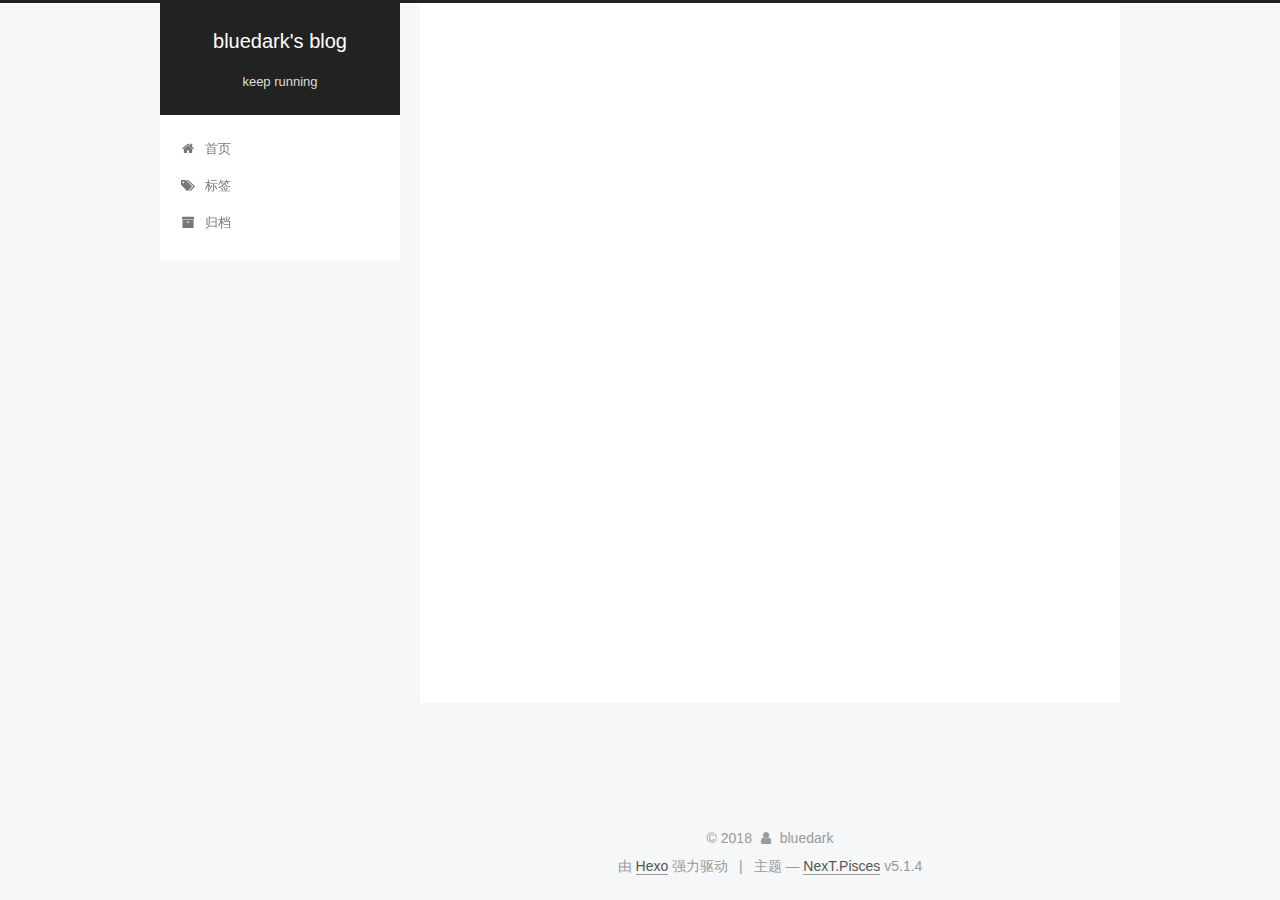
<file: tags/博客使用/index.html>
<!DOCTYPE html>



  


<html class="theme-next pisces use-motion" lang="zh-Hans">
<head>
  <meta charset="UTF-8"/>
<meta http-equiv="X-UA-Compatible" content="IE=edge" />
<meta name="viewport" content="width=device-width, initial-scale=1, maximum-scale=1"/>
<meta name="theme-color" content="#222">









<meta http-equiv="Cache-Control" content="no-transform" />
<meta http-equiv="Cache-Control" content="no-siteapp" />
















  
  
  <link href="/lib/fancybox/source/jquery.fancybox.css?v=2.1.5" rel="stylesheet" type="text/css" />







<link href="/lib/font-awesome/css/font-awesome.min.css?v=4.6.2" rel="stylesheet" type="text/css" />

<link href="/css/main.css?v=5.1.4" rel="stylesheet" type="text/css" />


  <link rel="apple-touch-icon" sizes="180x180" href="/images/apple-touch-icon-next.png?v=5.1.4">


  <link rel="icon" type="image/png" sizes="32x32" href="/images/favicon-32x32-next.png?v=5.1.4">


  <link rel="icon" type="image/png" sizes="16x16" href="/images/favicon-16x16-next.png?v=5.1.4">


  <link rel="mask-icon" href="/images/logo.svg?v=5.1.4" color="#222">





  <meta name="keywords" content="Hexo, NexT" />










<meta name="description" content="Live beautifully, dream passionately, love completely">
<meta property="og:type" content="website">
<meta property="og:title" content="bluedark&#39;s blog">
<meta property="og:url" content="http://yoursite.com/tags/博客使用/index.html">
<meta property="og:site_name" content="bluedark&#39;s blog">
<meta property="og:description" content="Live beautifully, dream passionately, love completely">
<meta property="og:locale" content="zh-Hans">
<meta name="twitter:card" content="summary">
<meta name="twitter:title" content="bluedark&#39;s blog">
<meta name="twitter:description" content="Live beautifully, dream passionately, love completely">



<script type="text/javascript" id="hexo.configurations">
  var NexT = window.NexT || {};
  var CONFIG = {
    root: '/',
    scheme: 'Pisces',
    version: '5.1.4',
    sidebar: {"position":"left","display":"post","offset":12,"b2t":false,"scrollpercent":false,"onmobile":false},
    fancybox: true,
    tabs: true,
    motion: {"enable":true,"async":false,"transition":{"post_block":"fadeIn","post_header":"slideDownIn","post_body":"slideDownIn","coll_header":"slideLeftIn","sidebar":"slideUpIn"}},
    duoshuo: {
      userId: '0',
      author: '博主'
    },
    algolia: {
      applicationID: '',
      apiKey: '',
      indexName: '',
      hits: {"per_page":10},
      labels: {"input_placeholder":"Search for Posts","hits_empty":"We didn't find any results for the search: ${query}","hits_stats":"${hits} results found in ${time} ms"}
    }
  };
</script>



  <link rel="canonical" href="http://yoursite.com/tags/博客使用/"/>





  <title>标签: 博客使用 | bluedark's blog</title>
  





  <script type="text/javascript">
    var _hmt = _hmt || [];
    (function() {
      var hm = document.createElement("script");
      hm.src = "https://hm.baidu.com/hm.js?6c624460d0fe90a1ddc2be0f57c7b0f7";
      var s = document.getElementsByTagName("script")[0];
      s.parentNode.insertBefore(hm, s);
    })();
  </script>




</head>

<body itemscope itemtype="http://schema.org/WebPage" lang="zh-Hans">

  
  
    
  

  <div class="container sidebar-position-left ">
    <div class="headband"></div>

    <header id="header" class="header" itemscope itemtype="http://schema.org/WPHeader">
      <div class="header-inner"><div class="site-brand-wrapper">
  <div class="site-meta ">
    

    <div class="custom-logo-site-title">
      <a href="/"  class="brand" rel="start">
        <span class="logo-line-before"><i></i></span>
        <span class="site-title">bluedark's blog</span>
        <span class="logo-line-after"><i></i></span>
      </a>
    </div>
      
        <p class="site-subtitle">keep running</p>
      
  </div>

  <div class="site-nav-toggle">
    <button>
      <span class="btn-bar"></span>
      <span class="btn-bar"></span>
      <span class="btn-bar"></span>
    </button>
  </div>
</div>

<nav class="site-nav">
  

  
    <ul id="menu" class="menu">
      
        
        <li class="menu-item menu-item-home">
          <a href="/" rel="section">
            
              <i class="menu-item-icon fa fa-fw fa-home"></i> <br />
            
            首页
          </a>
        </li>
      
        
        <li class="menu-item menu-item-tags">
          <a href="/tags" rel="section">
            
              <i class="menu-item-icon fa fa-fw fa-tags"></i> <br />
            
            标签
          </a>
        </li>
      
        
        <li class="menu-item menu-item-archives">
          <a href="/archives" rel="section">
            
              <i class="menu-item-icon fa fa-fw fa-archive"></i> <br />
            
            归档
          </a>
        </li>
      

      
    </ul>
  

  
</nav>



 </div>
    </header>

    <main id="main" class="main">
      <div class="main-inner">
        <div class="content-wrap">
          <div id="content" class="content">
            

  
  
  
  <div class="post-block tag">

    <div id="posts" class="posts-collapse">
      <div class="collection-title">
        <h1>博客使用<small>标签</small>
        </h1>
      </div>

      
        

  <article class="post post-type-normal" itemscope itemtype="http://schema.org/Article">
    <header class="post-header">

      <h2 class="post-title">
        
            <a class="post-title-link" href="/2018/07/24/hello-world/" itemprop="url">
              
                <span itemprop="name">Hello World</span>
              
            </a>
        
      </h2>

      <div class="post-meta">
        <time class="post-time" itemprop="dateCreated"
              datetime="2018-07-24T18:40:55+08:00"
              content="2018-07-24" >
          07-24
        </time>
      </div>

    </header>
  </article>


      
    </div>

  </div>
  
  
  

  


          </div>
          


          

        </div>
        
          
  
  <div class="sidebar-toggle">
    <div class="sidebar-toggle-line-wrap">
      <span class="sidebar-toggle-line sidebar-toggle-line-first"></span>
      <span class="sidebar-toggle-line sidebar-toggle-line-middle"></span>
      <span class="sidebar-toggle-line sidebar-toggle-line-last"></span>
    </div>
  </div>

  <aside id="sidebar" class="sidebar">
    
    <div class="sidebar-inner">

      

      

      <section class="site-overview-wrap sidebar-panel sidebar-panel-active">
        <div class="site-overview">
          <div class="site-author motion-element" itemprop="author" itemscope itemtype="http://schema.org/Person">
            
              <img class="site-author-image" itemprop="image"
                src="/images/avatar.gif"
                alt="bluedark" />
            
              <p class="site-author-name" itemprop="name">bluedark</p>
              <p class="site-description motion-element" itemprop="description">Live beautifully, dream passionately, love completely</p>
          </div>

          <nav class="site-state motion-element">

            
              <div class="site-state-item site-state-posts">
              
                <a href="/archives">
              
                  <span class="site-state-item-count">3</span>
                  <span class="site-state-item-name">日志</span>
                </a>
              </div>
            

            

            
              
              
              <div class="site-state-item site-state-tags">
                <a href="/tags/index.html">
                  <span class="site-state-item-count">2</span>
                  <span class="site-state-item-name">标签</span>
                </a>
              </div>
            

          </nav>

          

          

          
          

          
          

          

        </div>
      </section>

      

      

    </div>
  </aside>


        
      </div>
    </main>

    <footer id="footer" class="footer">
      <div class="footer-inner">
        <div class="copyright">&copy; <span itemprop="copyrightYear">2018</span>
  <span class="with-love">
    <i class="fa fa-user"></i>
  </span>
  <span class="author" itemprop="copyrightHolder">bluedark</span>

  
</div>


  <div class="powered-by">由 <a class="theme-link" target="_blank" href="https://hexo.io">Hexo</a> 强力驱动</div>



  <span class="post-meta-divider">|</span>



  <div class="theme-info">主题 &mdash; <a class="theme-link" target="_blank" href="https://github.com/iissnan/hexo-theme-next">NexT.Pisces</a> v5.1.4</div>




        







        
      </div>
    </footer>

    
      <div class="back-to-top">
        <i class="fa fa-arrow-up"></i>
        
      </div>
    

    

  </div>

  

<script type="text/javascript">
  if (Object.prototype.toString.call(window.Promise) !== '[object Function]') {
    window.Promise = null;
  }
</script>









  












  
  
    <script type="text/javascript" src="/lib/jquery/index.js?v=2.1.3"></script>
  

  
  
    <script type="text/javascript" src="/lib/fastclick/lib/fastclick.min.js?v=1.0.6"></script>
  

  
  
    <script type="text/javascript" src="/lib/jquery_lazyload/jquery.lazyload.js?v=1.9.7"></script>
  

  
  
    <script type="text/javascript" src="/lib/velocity/velocity.min.js?v=1.2.1"></script>
  

  
  
    <script type="text/javascript" src="/lib/velocity/velocity.ui.min.js?v=1.2.1"></script>
  

  
  
    <script type="text/javascript" src="/lib/fancybox/source/jquery.fancybox.pack.js?v=2.1.5"></script>
  


  


  <script type="text/javascript" src="/js/src/utils.js?v=5.1.4"></script>

  <script type="text/javascript" src="/js/src/motion.js?v=5.1.4"></script>



  
  


  <script type="text/javascript" src="/js/src/affix.js?v=5.1.4"></script>

  <script type="text/javascript" src="/js/src/schemes/pisces.js?v=5.1.4"></script>



  

  


  <script type="text/javascript" src="/js/src/bootstrap.js?v=5.1.4"></script>



  


  




	





  





  












  





  

  

  

  
  

  

  

  

</body>
</html>
</file>
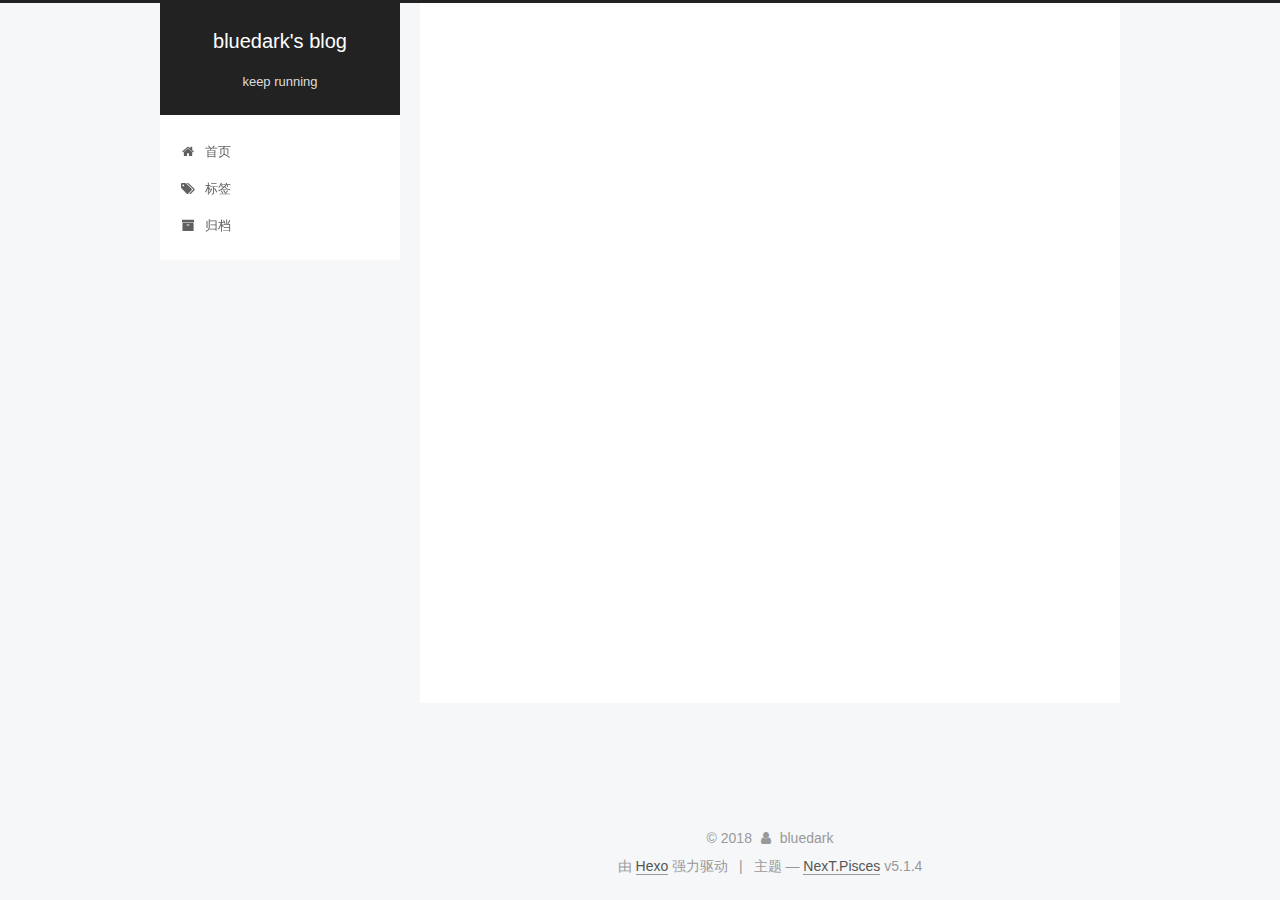
<file: archives/2018/07/index.html>
<!DOCTYPE html>



  


<html class="theme-next pisces use-motion" lang="zh-Hans">
<head>
  <meta charset="UTF-8"/>
<meta http-equiv="X-UA-Compatible" content="IE=edge" />
<meta name="viewport" content="width=device-width, initial-scale=1, maximum-scale=1"/>
<meta name="theme-color" content="#222">









<meta http-equiv="Cache-Control" content="no-transform" />
<meta http-equiv="Cache-Control" content="no-siteapp" />
















  
  
  <link href="/lib/fancybox/source/jquery.fancybox.css?v=2.1.5" rel="stylesheet" type="text/css" />







<link href="/lib/font-awesome/css/font-awesome.min.css?v=4.6.2" rel="stylesheet" type="text/css" />

<link href="/css/main.css?v=5.1.4" rel="stylesheet" type="text/css" />


  <link rel="apple-touch-icon" sizes="180x180" href="/images/apple-touch-icon-next.png?v=5.1.4">


  <link rel="icon" type="image/png" sizes="32x32" href="/images/favicon-32x32-next.png?v=5.1.4">


  <link rel="icon" type="image/png" sizes="16x16" href="/images/favicon-16x16-next.png?v=5.1.4">


  <link rel="mask-icon" href="/images/logo.svg?v=5.1.4" color="#222">





  <meta name="keywords" content="Hexo, NexT" />










<meta name="description" content="Live beautifully, dream passionately, love completely">
<meta property="og:type" content="website">
<meta property="og:title" content="bluedark&#39;s blog">
<meta property="og:url" content="http://yoursite.com/archives/2018/07/index.html">
<meta property="og:site_name" content="bluedark&#39;s blog">
<meta property="og:description" content="Live beautifully, dream passionately, love completely">
<meta property="og:locale" content="zh-Hans">
<meta name="twitter:card" content="summary">
<meta name="twitter:title" content="bluedark&#39;s blog">
<meta name="twitter:description" content="Live beautifully, dream passionately, love completely">



<script type="text/javascript" id="hexo.configurations">
  var NexT = window.NexT || {};
  var CONFIG = {
    root: '/',
    scheme: 'Pisces',
    version: '5.1.4',
    sidebar: {"position":"left","display":"post","offset":12,"b2t":false,"scrollpercent":false,"onmobile":false},
    fancybox: true,
    tabs: true,
    motion: {"enable":true,"async":false,"transition":{"post_block":"fadeIn","post_header":"slideDownIn","post_body":"slideDownIn","coll_header":"slideLeftIn","sidebar":"slideUpIn"}},
    duoshuo: {
      userId: '0',
      author: '博主'
    },
    algolia: {
      applicationID: '',
      apiKey: '',
      indexName: '',
      hits: {"per_page":10},
      labels: {"input_placeholder":"Search for Posts","hits_empty":"We didn't find any results for the search: ${query}","hits_stats":"${hits} results found in ${time} ms"}
    }
  };
</script>



  <link rel="canonical" href="http://yoursite.com/archives/2018/07/"/>





  <title>归档 | bluedark's blog</title>
  





  <script type="text/javascript">
    var _hmt = _hmt || [];
    (function() {
      var hm = document.createElement("script");
      hm.src = "https://hm.baidu.com/hm.js?6c624460d0fe90a1ddc2be0f57c7b0f7";
      var s = document.getElementsByTagName("script")[0];
      s.parentNode.insertBefore(hm, s);
    })();
  </script>




</head>

<body itemscope itemtype="http://schema.org/WebPage" lang="zh-Hans">

  
  
    
  

  <div class="container sidebar-position-left page-archive">
    <div class="headband"></div>

    <header id="header" class="header" itemscope itemtype="http://schema.org/WPHeader">
      <div class="header-inner"><div class="site-brand-wrapper">
  <div class="site-meta ">
    

    <div class="custom-logo-site-title">
      <a href="/"  class="brand" rel="start">
        <span class="logo-line-before"><i></i></span>
        <span class="site-title">bluedark's blog</span>
        <span class="logo-line-after"><i></i></span>
      </a>
    </div>
      
        <p class="site-subtitle">keep running</p>
      
  </div>

  <div class="site-nav-toggle">
    <button>
      <span class="btn-bar"></span>
      <span class="btn-bar"></span>
      <span class="btn-bar"></span>
    </button>
  </div>
</div>

<nav class="site-nav">
  

  
    <ul id="menu" class="menu">
      
        
        <li class="menu-item menu-item-home">
          <a href="/" rel="section">
            
              <i class="menu-item-icon fa fa-fw fa-home"></i> <br />
            
            首页
          </a>
        </li>
      
        
        <li class="menu-item menu-item-tags">
          <a href="/tags" rel="section">
            
              <i class="menu-item-icon fa fa-fw fa-tags"></i> <br />
            
            标签
          </a>
        </li>
      
        
        <li class="menu-item menu-item-archives">
          <a href="/archives" rel="section">
            
              <i class="menu-item-icon fa fa-fw fa-archive"></i> <br />
            
            归档
          </a>
        </li>
      

      
    </ul>
  

  
</nav>



 </div>
    </header>

    <main id="main" class="main">
      <div class="main-inner">
        <div class="content-wrap">
          <div id="content" class="content">
            

  
  
  
  <div class="post-block archive">
    <div id="posts" class="posts-collapse">
      <span class="archive-move-on"></span>

      <span class="archive-page-counter">
        
        
        
          
        
        嗯..! 目前共计 3 篇日志。 继续努力。
      </span>

      

        
        
        

        
          
          <div class="collection-title">
            <h1 class="archive-year" id="archive-year-2018">2018</h1>
          </div>
        
        

        

  <article class="post post-type-normal" itemscope itemtype="http://schema.org/Article">
    <header class="post-header">

      <h2 class="post-title">
        
            <a class="post-title-link" href="/2018/07/24/test/" itemprop="url">
              
                <span itemprop="name">test</span>
              
            </a>
        
      </h2>

      <div class="post-meta">
        <time class="post-time" itemprop="dateCreated"
              datetime="2018-07-24T18:55:43+08:00"
              content="2018-07-24" >
          07-24
        </time>
      </div>

    </header>
  </article>



      

        
        
        

        
        

        

  <article class="post post-type-normal" itemscope itemtype="http://schema.org/Article">
    <header class="post-header">

      <h2 class="post-title">
        
            <a class="post-title-link" href="/2018/07/24/hello-world/" itemprop="url">
              
                <span itemprop="name">Hello World</span>
              
            </a>
        
      </h2>

      <div class="post-meta">
        <time class="post-time" itemprop="dateCreated"
              datetime="2018-07-24T18:40:55+08:00"
              content="2018-07-24" >
          07-24
        </time>
      </div>

    </header>
  </article>



      

    </div>
  </div>
  
  
  

  



          </div>
          


          

        </div>
        
          
  
  <div class="sidebar-toggle">
    <div class="sidebar-toggle-line-wrap">
      <span class="sidebar-toggle-line sidebar-toggle-line-first"></span>
      <span class="sidebar-toggle-line sidebar-toggle-line-middle"></span>
      <span class="sidebar-toggle-line sidebar-toggle-line-last"></span>
    </div>
  </div>

  <aside id="sidebar" class="sidebar">
    
    <div class="sidebar-inner">

      

      

      <section class="site-overview-wrap sidebar-panel sidebar-panel-active">
        <div class="site-overview">
          <div class="site-author motion-element" itemprop="author" itemscope itemtype="http://schema.org/Person">
            
              <img class="site-author-image" itemprop="image"
                src="/images/avatar.gif"
                alt="bluedark" />
            
              <p class="site-author-name" itemprop="name">bluedark</p>
              <p class="site-description motion-element" itemprop="description">Live beautifully, dream passionately, love completely</p>
          </div>

          <nav class="site-state motion-element">

            
              <div class="site-state-item site-state-posts">
              
                <a href="/archives">
              
                  <span class="site-state-item-count">3</span>
                  <span class="site-state-item-name">日志</span>
                </a>
              </div>
            

            

            
              
              
              <div class="site-state-item site-state-tags">
                <a href="/tags/index.html">
                  <span class="site-state-item-count">2</span>
                  <span class="site-state-item-name">标签</span>
                </a>
              </div>
            

          </nav>

          

          

          
          

          
          

          

        </div>
      </section>

      

      

    </div>
  </aside>


        
      </div>
    </main>

    <footer id="footer" class="footer">
      <div class="footer-inner">
        <div class="copyright">&copy; <span itemprop="copyrightYear">2018</span>
  <span class="with-love">
    <i class="fa fa-user"></i>
  </span>
  <span class="author" itemprop="copyrightHolder">bluedark</span>

  
</div>


  <div class="powered-by">由 <a class="theme-link" target="_blank" href="https://hexo.io">Hexo</a> 强力驱动</div>



  <span class="post-meta-divider">|</span>



  <div class="theme-info">主题 &mdash; <a class="theme-link" target="_blank" href="https://github.com/iissnan/hexo-theme-next">NexT.Pisces</a> v5.1.4</div>




        







        
      </div>
    </footer>

    
      <div class="back-to-top">
        <i class="fa fa-arrow-up"></i>
        
      </div>
    

    

  </div>

  

<script type="text/javascript">
  if (Object.prototype.toString.call(window.Promise) !== '[object Function]') {
    window.Promise = null;
  }
</script>









  












  
  
    <script type="text/javascript" src="/lib/jquery/index.js?v=2.1.3"></script>
  

  
  
    <script type="text/javascript" src="/lib/fastclick/lib/fastclick.min.js?v=1.0.6"></script>
  

  
  
    <script type="text/javascript" src="/lib/jquery_lazyload/jquery.lazyload.js?v=1.9.7"></script>
  

  
  
    <script type="text/javascript" src="/lib/velocity/velocity.min.js?v=1.2.1"></script>
  

  
  
    <script type="text/javascript" src="/lib/velocity/velocity.ui.min.js?v=1.2.1"></script>
  

  
  
    <script type="text/javascript" src="/lib/fancybox/source/jquery.fancybox.pack.js?v=2.1.5"></script>
  


  


  <script type="text/javascript" src="/js/src/utils.js?v=5.1.4"></script>

  <script type="text/javascript" src="/js/src/motion.js?v=5.1.4"></script>



  
  


  <script type="text/javascript" src="/js/src/affix.js?v=5.1.4"></script>

  <script type="text/javascript" src="/js/src/schemes/pisces.js?v=5.1.4"></script>



  

  


  <script type="text/javascript" src="/js/src/bootstrap.js?v=5.1.4"></script>



  


  




	





  





  












  





  

  

  

  
  

  

  

  

</body>
</html>
</file>
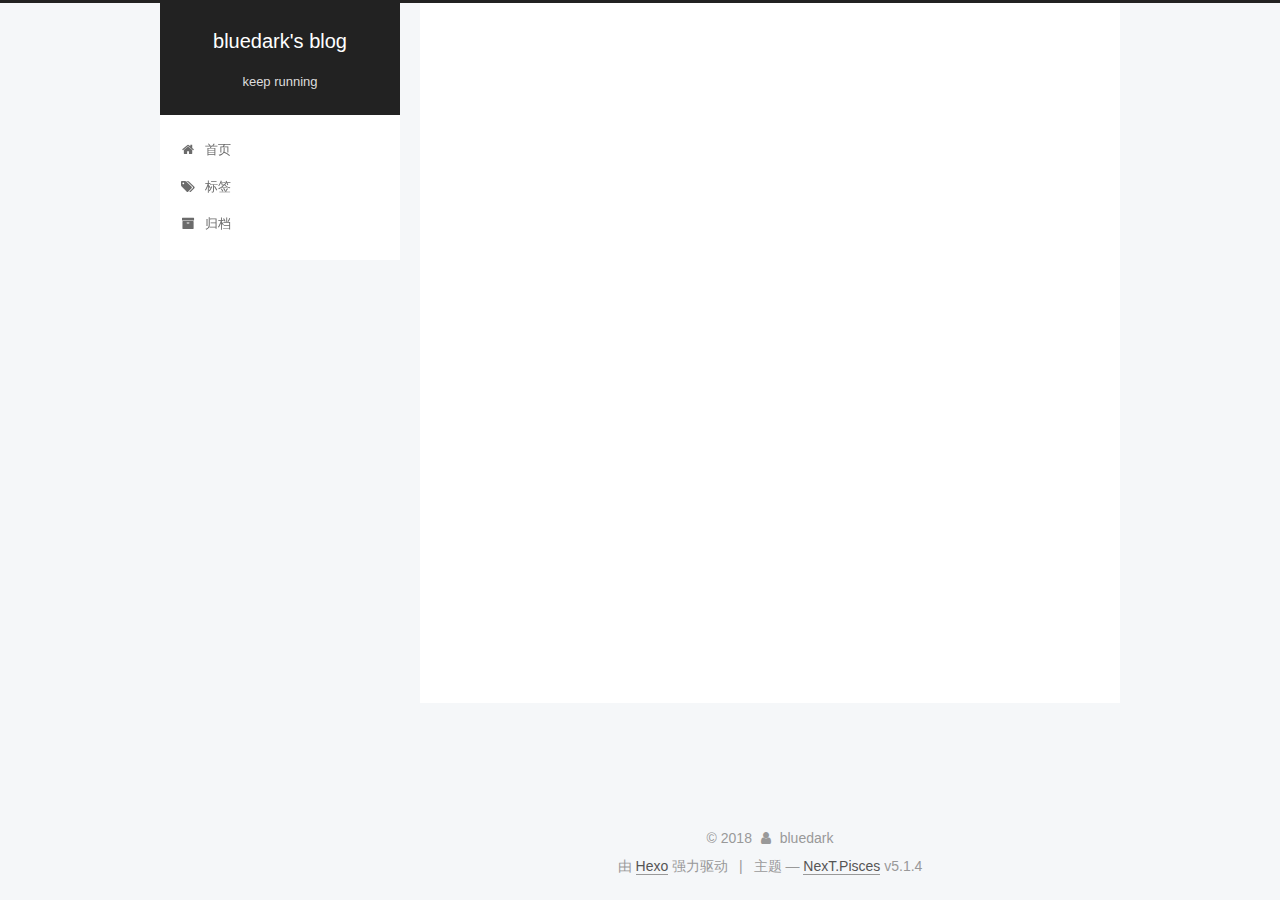
<file: archives/2018/08/index.html>
<!DOCTYPE html>



  


<html class="theme-next pisces use-motion" lang="zh-Hans">
<head>
  <meta charset="UTF-8"/>
<meta http-equiv="X-UA-Compatible" content="IE=edge" />
<meta name="viewport" content="width=device-width, initial-scale=1, maximum-scale=1"/>
<meta name="theme-color" content="#222">









<meta http-equiv="Cache-Control" content="no-transform" />
<meta http-equiv="Cache-Control" content="no-siteapp" />
















  
  
  <link href="/lib/fancybox/source/jquery.fancybox.css?v=2.1.5" rel="stylesheet" type="text/css" />







<link href="/lib/font-awesome/css/font-awesome.min.css?v=4.6.2" rel="stylesheet" type="text/css" />

<link href="/css/main.css?v=5.1.4" rel="stylesheet" type="text/css" />


  <link rel="apple-touch-icon" sizes="180x180" href="/images/apple-touch-icon-next.png?v=5.1.4">


  <link rel="icon" type="image/png" sizes="32x32" href="/images/favicon-32x32-next.png?v=5.1.4">


  <link rel="icon" type="image/png" sizes="16x16" href="/images/favicon-16x16-next.png?v=5.1.4">


  <link rel="mask-icon" href="/images/logo.svg?v=5.1.4" color="#222">





  <meta name="keywords" content="Hexo, NexT" />










<meta name="description" content="Live beautifully, dream passionately, love completely">
<meta property="og:type" content="website">
<meta property="og:title" content="bluedark&#39;s blog">
<meta property="og:url" content="http://yoursite.com/archives/2018/08/index.html">
<meta property="og:site_name" content="bluedark&#39;s blog">
<meta property="og:description" content="Live beautifully, dream passionately, love completely">
<meta property="og:locale" content="zh-Hans">
<meta name="twitter:card" content="summary">
<meta name="twitter:title" content="bluedark&#39;s blog">
<meta name="twitter:description" content="Live beautifully, dream passionately, love completely">



<script type="text/javascript" id="hexo.configurations">
  var NexT = window.NexT || {};
  var CONFIG = {
    root: '/',
    scheme: 'Pisces',
    version: '5.1.4',
    sidebar: {"position":"left","display":"post","offset":12,"b2t":false,"scrollpercent":false,"onmobile":false},
    fancybox: true,
    tabs: true,
    motion: {"enable":true,"async":false,"transition":{"post_block":"fadeIn","post_header":"slideDownIn","post_body":"slideDownIn","coll_header":"slideLeftIn","sidebar":"slideUpIn"}},
    duoshuo: {
      userId: '0',
      author: '博主'
    },
    algolia: {
      applicationID: '',
      apiKey: '',
      indexName: '',
      hits: {"per_page":10},
      labels: {"input_placeholder":"Search for Posts","hits_empty":"We didn't find any results for the search: ${query}","hits_stats":"${hits} results found in ${time} ms"}
    }
  };
</script>



  <link rel="canonical" href="http://yoursite.com/archives/2018/08/"/>





  <title>归档 | bluedark's blog</title>
  





  <script type="text/javascript">
    var _hmt = _hmt || [];
    (function() {
      var hm = document.createElement("script");
      hm.src = "https://hm.baidu.com/hm.js?6c624460d0fe90a1ddc2be0f57c7b0f7";
      var s = document.getElementsByTagName("script")[0];
      s.parentNode.insertBefore(hm, s);
    })();
  </script>




</head>

<body itemscope itemtype="http://schema.org/WebPage" lang="zh-Hans">

  
  
    
  

  <div class="container sidebar-position-left page-archive">
    <div class="headband"></div>

    <header id="header" class="header" itemscope itemtype="http://schema.org/WPHeader">
      <div class="header-inner"><div class="site-brand-wrapper">
  <div class="site-meta ">
    

    <div class="custom-logo-site-title">
      <a href="/"  class="brand" rel="start">
        <span class="logo-line-before"><i></i></span>
        <span class="site-title">bluedark's blog</span>
        <span class="logo-line-after"><i></i></span>
      </a>
    </div>
      
        <p class="site-subtitle">keep running</p>
      
  </div>

  <div class="site-nav-toggle">
    <button>
      <span class="btn-bar"></span>
      <span class="btn-bar"></span>
      <span class="btn-bar"></span>
    </button>
  </div>
</div>

<nav class="site-nav">
  

  
    <ul id="menu" class="menu">
      
        
        <li class="menu-item menu-item-home">
          <a href="/" rel="section">
            
              <i class="menu-item-icon fa fa-fw fa-home"></i> <br />
            
            首页
          </a>
        </li>
      
        
        <li class="menu-item menu-item-tags">
          <a href="/tags" rel="section">
            
              <i class="menu-item-icon fa fa-fw fa-tags"></i> <br />
            
            标签
          </a>
        </li>
      
        
        <li class="menu-item menu-item-archives">
          <a href="/archives" rel="section">
            
              <i class="menu-item-icon fa fa-fw fa-archive"></i> <br />
            
            归档
          </a>
        </li>
      

      
    </ul>
  

  
</nav>



 </div>
    </header>

    <main id="main" class="main">
      <div class="main-inner">
        <div class="content-wrap">
          <div id="content" class="content">
            

  
  
  
  <div class="post-block archive">
    <div id="posts" class="posts-collapse">
      <span class="archive-move-on"></span>

      <span class="archive-page-counter">
        
        
        
          
        
        嗯..! 目前共计 3 篇日志。 继续努力。
      </span>

      

        
        
        

        
          
          <div class="collection-title">
            <h1 class="archive-year" id="archive-year-2018">2018</h1>
          </div>
        
        

        

  <article class="post post-type-normal" itemscope itemtype="http://schema.org/Article">
    <header class="post-header">

      <h2 class="post-title">
        
            <a class="post-title-link" href="/2018/08/14/http-sniffer-添加过滤并实现抓取portal认证信息/" itemprop="url">
              
                <span itemprop="name">http-sniffer 添加过滤并实现抓取portal认证信息</span>
              
            </a>
        
      </h2>

      <div class="post-meta">
        <time class="post-time" itemprop="dateCreated"
              datetime="2018-08-14T10:45:45+08:00"
              content="2018-08-14" >
          08-14
        </time>
      </div>

    </header>
  </article>



      

    </div>
  </div>
  
  
  

  



          </div>
          


          

        </div>
        
          
  
  <div class="sidebar-toggle">
    <div class="sidebar-toggle-line-wrap">
      <span class="sidebar-toggle-line sidebar-toggle-line-first"></span>
      <span class="sidebar-toggle-line sidebar-toggle-line-middle"></span>
      <span class="sidebar-toggle-line sidebar-toggle-line-last"></span>
    </div>
  </div>

  <aside id="sidebar" class="sidebar">
    
    <div class="sidebar-inner">

      

      

      <section class="site-overview-wrap sidebar-panel sidebar-panel-active">
        <div class="site-overview">
          <div class="site-author motion-element" itemprop="author" itemscope itemtype="http://schema.org/Person">
            
              <img class="site-author-image" itemprop="image"
                src="/images/avatar.gif"
                alt="bluedark" />
            
              <p class="site-author-name" itemprop="name">bluedark</p>
              <p class="site-description motion-element" itemprop="description">Live beautifully, dream passionately, love completely</p>
          </div>

          <nav class="site-state motion-element">

            
              <div class="site-state-item site-state-posts">
              
                <a href="/archives">
              
                  <span class="site-state-item-count">3</span>
                  <span class="site-state-item-name">日志</span>
                </a>
              </div>
            

            

            
              
              
              <div class="site-state-item site-state-tags">
                <a href="/tags/index.html">
                  <span class="site-state-item-count">2</span>
                  <span class="site-state-item-name">标签</span>
                </a>
              </div>
            

          </nav>

          

          

          
          

          
          

          

        </div>
      </section>

      

      

    </div>
  </aside>


        
      </div>
    </main>

    <footer id="footer" class="footer">
      <div class="footer-inner">
        <div class="copyright">&copy; <span itemprop="copyrightYear">2018</span>
  <span class="with-love">
    <i class="fa fa-user"></i>
  </span>
  <span class="author" itemprop="copyrightHolder">bluedark</span>

  
</div>


  <div class="powered-by">由 <a class="theme-link" target="_blank" href="https://hexo.io">Hexo</a> 强力驱动</div>



  <span class="post-meta-divider">|</span>



  <div class="theme-info">主题 &mdash; <a class="theme-link" target="_blank" href="https://github.com/iissnan/hexo-theme-next">NexT.Pisces</a> v5.1.4</div>




        







        
      </div>
    </footer>

    
      <div class="back-to-top">
        <i class="fa fa-arrow-up"></i>
        
      </div>
    

    

  </div>

  

<script type="text/javascript">
  if (Object.prototype.toString.call(window.Promise) !== '[object Function]') {
    window.Promise = null;
  }
</script>









  












  
  
    <script type="text/javascript" src="/lib/jquery/index.js?v=2.1.3"></script>
  

  
  
    <script type="text/javascript" src="/lib/fastclick/lib/fastclick.min.js?v=1.0.6"></script>
  

  
  
    <script type="text/javascript" src="/lib/jquery_lazyload/jquery.lazyload.js?v=1.9.7"></script>
  

  
  
    <script type="text/javascript" src="/lib/velocity/velocity.min.js?v=1.2.1"></script>
  

  
  
    <script type="text/javascript" src="/lib/velocity/velocity.ui.min.js?v=1.2.1"></script>
  

  
  
    <script type="text/javascript" src="/lib/fancybox/source/jquery.fancybox.pack.js?v=2.1.5"></script>
  


  


  <script type="text/javascript" src="/js/src/utils.js?v=5.1.4"></script>

  <script type="text/javascript" src="/js/src/motion.js?v=5.1.4"></script>



  
  


  <script type="text/javascript" src="/js/src/affix.js?v=5.1.4"></script>

  <script type="text/javascript" src="/js/src/schemes/pisces.js?v=5.1.4"></script>



  

  


  <script type="text/javascript" src="/js/src/bootstrap.js?v=5.1.4"></script>



  


  




	





  





  












  





  

  

  

  
  

  

  

  

</body>
</html>
</file>
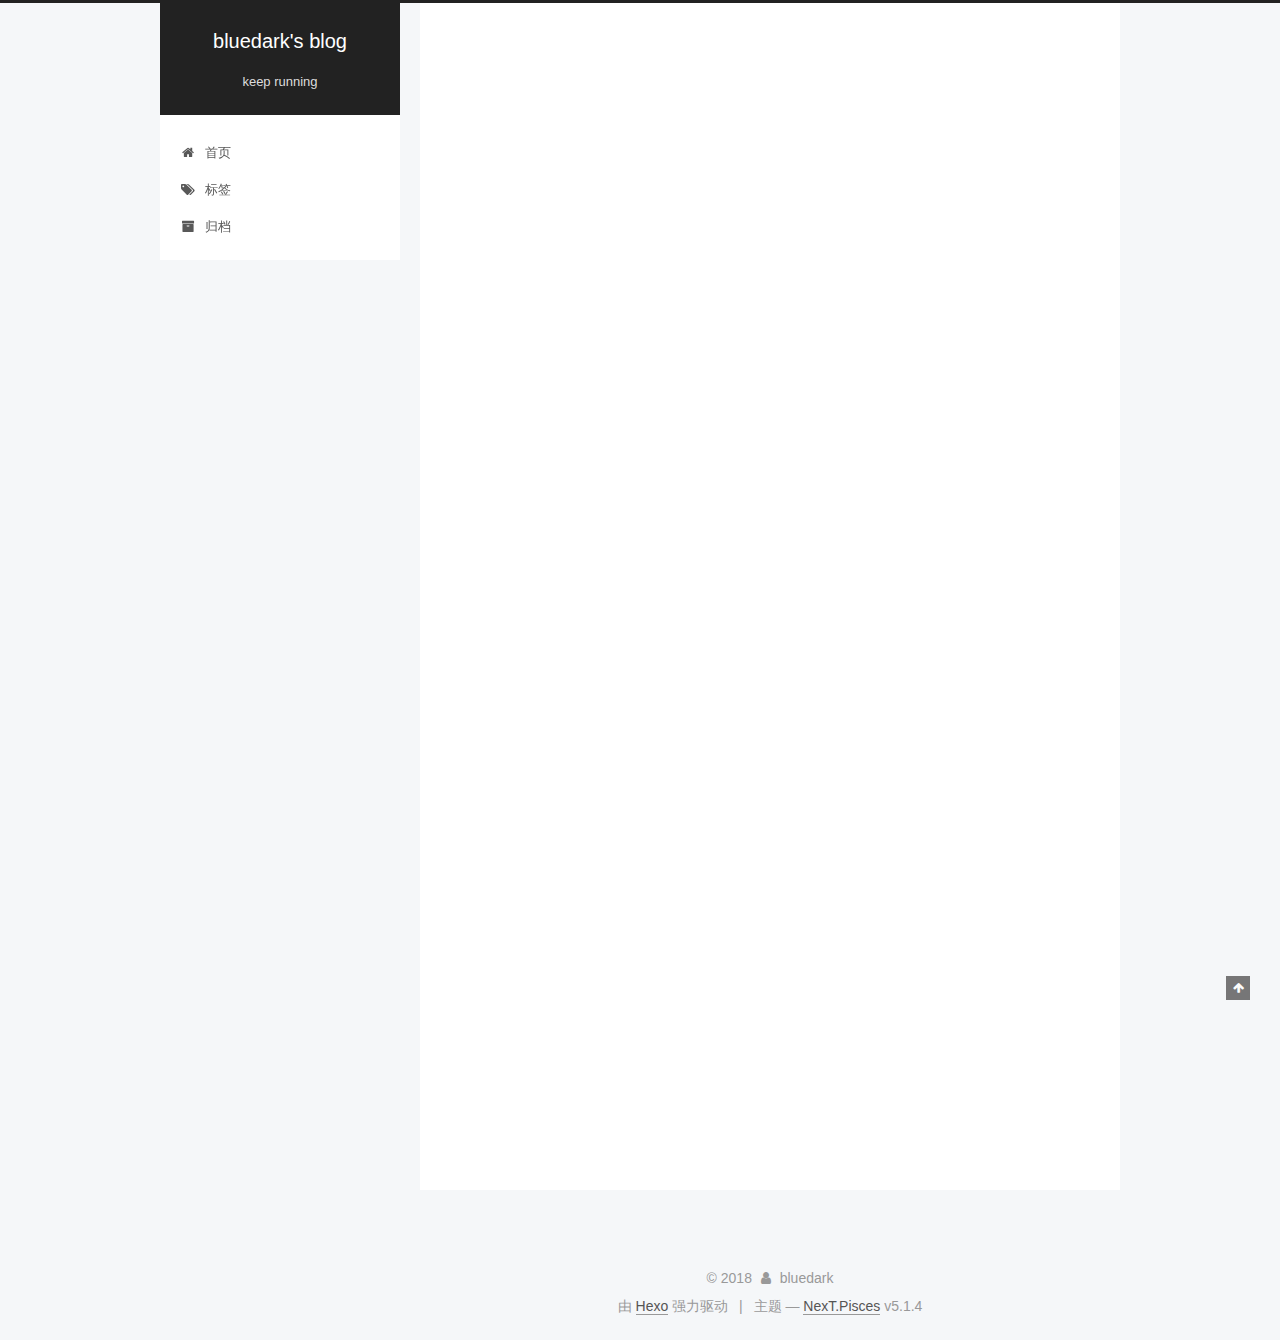
<file: 2018/07/24/hello-world/index.html>
<!DOCTYPE html>



  


<html class="theme-next pisces use-motion" lang="zh-Hans">
<head>
  <meta charset="UTF-8"/>
<meta http-equiv="X-UA-Compatible" content="IE=edge" />
<meta name="viewport" content="width=device-width, initial-scale=1, maximum-scale=1"/>
<meta name="theme-color" content="#222">









<meta http-equiv="Cache-Control" content="no-transform" />
<meta http-equiv="Cache-Control" content="no-siteapp" />
















  
  
  <link href="/lib/fancybox/source/jquery.fancybox.css?v=2.1.5" rel="stylesheet" type="text/css" />







<link href="/lib/font-awesome/css/font-awesome.min.css?v=4.6.2" rel="stylesheet" type="text/css" />

<link href="/css/main.css?v=5.1.4" rel="stylesheet" type="text/css" />


  <link rel="apple-touch-icon" sizes="180x180" href="/images/apple-touch-icon-next.png?v=5.1.4">


  <link rel="icon" type="image/png" sizes="32x32" href="/images/favicon-32x32-next.png?v=5.1.4">


  <link rel="icon" type="image/png" sizes="16x16" href="/images/favicon-16x16-next.png?v=5.1.4">


  <link rel="mask-icon" href="/images/logo.svg?v=5.1.4" color="#222">





  <meta name="keywords" content="博客使用," />










<meta name="description" content="Welcome to Hexo! This is your very first post. Check documentation for more info. If you get any problems when using Hexo, you can find the answer in troubleshooting or you can ask me on GitHub. Quick">
<meta name="keywords" content="博客使用">
<meta property="og:type" content="article">
<meta property="og:title" content="Hello World">
<meta property="og:url" content="http://yoursite.com/2018/07/24/hello-world/index.html">
<meta property="og:site_name" content="bluedark&#39;s blog">
<meta property="og:description" content="Welcome to Hexo! This is your very first post. Check documentation for more info. If you get any problems when using Hexo, you can find the answer in troubleshooting or you can ask me on GitHub. Quick">
<meta property="og:locale" content="zh-Hans">
<meta property="og:updated_time" content="2018-08-10T15:09:21.174Z">
<meta name="twitter:card" content="summary">
<meta name="twitter:title" content="Hello World">
<meta name="twitter:description" content="Welcome to Hexo! This is your very first post. Check documentation for more info. If you get any problems when using Hexo, you can find the answer in troubleshooting or you can ask me on GitHub. Quick">



<script type="text/javascript" id="hexo.configurations">
  var NexT = window.NexT || {};
  var CONFIG = {
    root: '/',
    scheme: 'Pisces',
    version: '5.1.4',
    sidebar: {"position":"left","display":"post","offset":12,"b2t":false,"scrollpercent":false,"onmobile":false},
    fancybox: true,
    tabs: true,
    motion: {"enable":true,"async":false,"transition":{"post_block":"fadeIn","post_header":"slideDownIn","post_body":"slideDownIn","coll_header":"slideLeftIn","sidebar":"slideUpIn"}},
    duoshuo: {
      userId: '0',
      author: '博主'
    },
    algolia: {
      applicationID: '',
      apiKey: '',
      indexName: '',
      hits: {"per_page":10},
      labels: {"input_placeholder":"Search for Posts","hits_empty":"We didn't find any results for the search: ${query}","hits_stats":"${hits} results found in ${time} ms"}
    }
  };
</script>



  <link rel="canonical" href="http://yoursite.com/2018/07/24/hello-world/"/>





  <title>Hello World | bluedark's blog</title>
  





  <script type="text/javascript">
    var _hmt = _hmt || [];
    (function() {
      var hm = document.createElement("script");
      hm.src = "https://hm.baidu.com/hm.js?6c624460d0fe90a1ddc2be0f57c7b0f7";
      var s = document.getElementsByTagName("script")[0];
      s.parentNode.insertBefore(hm, s);
    })();
  </script>




</head>

<body itemscope itemtype="http://schema.org/WebPage" lang="zh-Hans">

  
  
    
  

  <div class="container sidebar-position-left page-post-detail">
    <div class="headband"></div>

    <header id="header" class="header" itemscope itemtype="http://schema.org/WPHeader">
      <div class="header-inner"><div class="site-brand-wrapper">
  <div class="site-meta ">
    

    <div class="custom-logo-site-title">
      <a href="/"  class="brand" rel="start">
        <span class="logo-line-before"><i></i></span>
        <span class="site-title">bluedark's blog</span>
        <span class="logo-line-after"><i></i></span>
      </a>
    </div>
      
        <p class="site-subtitle">keep running</p>
      
  </div>

  <div class="site-nav-toggle">
    <button>
      <span class="btn-bar"></span>
      <span class="btn-bar"></span>
      <span class="btn-bar"></span>
    </button>
  </div>
</div>

<nav class="site-nav">
  

  
    <ul id="menu" class="menu">
      
        
        <li class="menu-item menu-item-home">
          <a href="/" rel="section">
            
              <i class="menu-item-icon fa fa-fw fa-home"></i> <br />
            
            首页
          </a>
        </li>
      
        
        <li class="menu-item menu-item-tags">
          <a href="/tags" rel="section">
            
              <i class="menu-item-icon fa fa-fw fa-tags"></i> <br />
            
            标签
          </a>
        </li>
      
        
        <li class="menu-item menu-item-archives">
          <a href="/archives" rel="section">
            
              <i class="menu-item-icon fa fa-fw fa-archive"></i> <br />
            
            归档
          </a>
        </li>
      

      
    </ul>
  

  
</nav>



 </div>
    </header>

    <main id="main" class="main">
      <div class="main-inner">
        <div class="content-wrap">
          <div id="content" class="content">
            

  <div id="posts" class="posts-expand">
    

  

  
  
  

  <article class="post post-type-normal" itemscope itemtype="http://schema.org/Article">
  
  
  
  <div class="post-block">
    <link itemprop="mainEntityOfPage" href="http://yoursite.com/2018/07/24/hello-world/">

    <span hidden itemprop="author" itemscope itemtype="http://schema.org/Person">
      <meta itemprop="name" content="bluedark">
      <meta itemprop="description" content="">
      <meta itemprop="image" content="/images/avatar.gif">
    </span>

    <span hidden itemprop="publisher" itemscope itemtype="http://schema.org/Organization">
      <meta itemprop="name" content="bluedark's blog">
    </span>

    
      <header class="post-header">

        
        
          <h1 class="post-title" itemprop="name headline">Hello World</h1>
        

        <div class="post-meta">
          <span class="post-time">
            
              <span class="post-meta-item-icon">
                <i class="fa fa-calendar-o"></i>
              </span>
              
                <span class="post-meta-item-text">发表于</span>
              
              <time title="创建于" itemprop="dateCreated datePublished" datetime="2018-07-24T18:40:55+08:00">
                2018-07-24
              </time>
            

            

            
          </span>

          

          
            
          

          
          

          

          

          

        </div>
      </header>
    

    
    
    
    <div class="post-body" itemprop="articleBody">

      
      

      
        <p>Welcome to <a href="https://hexo.io/" target="_blank" rel="noopener">Hexo</a>! This is your very first post. Check <a href="https://hexo.io/docs/" target="_blank" rel="noopener">documentation</a> for more info. If you get any problems when using Hexo, you can find the answer in <a href="https://hexo.io/docs/troubleshooting.html" target="_blank" rel="noopener">troubleshooting</a> or you can ask me on <a href="https://github.com/hexojs/hexo/issues" target="_blank" rel="noopener">GitHub</a>.</p>
<h2 id="Quick-Start"><a href="#Quick-Start" class="headerlink" title="Quick Start"></a>Quick Start</h2><h3 id="Create-a-new-post"><a href="#Create-a-new-post" class="headerlink" title="Create a new post"></a>Create a new post</h3><figure class="highlight bash"><table><tr><td class="gutter"><pre><span class="line">1</span><br></pre></td><td class="code"><pre><span class="line">$ hexo new <span class="string">"My New Post"</span></span><br></pre></td></tr></table></figure>
<p>More info: <a href="https://hexo.io/docs/writing.html" target="_blank" rel="noopener">Writing</a></p>
<h3 id="Run-server"><a href="#Run-server" class="headerlink" title="Run server"></a>Run server</h3><figure class="highlight bash"><table><tr><td class="gutter"><pre><span class="line">1</span><br></pre></td><td class="code"><pre><span class="line">$ hexo server</span><br></pre></td></tr></table></figure>
<p>More info: <a href="https://hexo.io/docs/server.html" target="_blank" rel="noopener">Server</a></p>
<h3 id="Generate-static-files"><a href="#Generate-static-files" class="headerlink" title="Generate static files"></a>Generate static files</h3><figure class="highlight bash"><table><tr><td class="gutter"><pre><span class="line">1</span><br></pre></td><td class="code"><pre><span class="line">$ hexo generate</span><br></pre></td></tr></table></figure>
<p>More info: <a href="https://hexo.io/docs/generating.html" target="_blank" rel="noopener">Generating</a></p>
<h3 id="Deploy-to-remote-sites"><a href="#Deploy-to-remote-sites" class="headerlink" title="Deploy to remote sites"></a>Deploy to remote sites</h3><figure class="highlight bash"><table><tr><td class="gutter"><pre><span class="line">1</span><br></pre></td><td class="code"><pre><span class="line">$ hexo deploy</span><br></pre></td></tr></table></figure>
<p>More info: <a href="https://hexo.io/docs/deployment.html" target="_blank" rel="noopener">Deployment</a></p>

      
    </div>
    
    
    

    

    

    

    <footer class="post-footer">
      
        <div class="post-tags">
          
            <a href="/tags/博客使用/" rel="tag"># 博客使用</a>
          
        </div>
      

      
      
      

      
        <div class="post-nav">
          <div class="post-nav-next post-nav-item">
            
          </div>

          <span class="post-nav-divider"></span>

          <div class="post-nav-prev post-nav-item">
            
              <a href="/2018/07/24/test/" rel="prev" title="test">
                test <i class="fa fa-chevron-right"></i>
              </a>
            
          </div>
        </div>
      

      
      
    </footer>
  </div>
  
  
  
  </article>



    <div class="post-spread">
      
    </div>
  </div>


          </div>
          


          

  



        </div>
        
          
  
  <div class="sidebar-toggle">
    <div class="sidebar-toggle-line-wrap">
      <span class="sidebar-toggle-line sidebar-toggle-line-first"></span>
      <span class="sidebar-toggle-line sidebar-toggle-line-middle"></span>
      <span class="sidebar-toggle-line sidebar-toggle-line-last"></span>
    </div>
  </div>

  <aside id="sidebar" class="sidebar">
    
    <div class="sidebar-inner">

      

      
        <ul class="sidebar-nav motion-element">
          <li class="sidebar-nav-toc sidebar-nav-active" data-target="post-toc-wrap">
            文章目录
          </li>
          <li class="sidebar-nav-overview" data-target="site-overview-wrap">
            站点概览
          </li>
        </ul>
      

      <section class="site-overview-wrap sidebar-panel">
        <div class="site-overview">
          <div class="site-author motion-element" itemprop="author" itemscope itemtype="http://schema.org/Person">
            
              <img class="site-author-image" itemprop="image"
                src="/images/avatar.gif"
                alt="bluedark" />
            
              <p class="site-author-name" itemprop="name">bluedark</p>
              <p class="site-description motion-element" itemprop="description">Live beautifully, dream passionately, love completely</p>
          </div>

          <nav class="site-state motion-element">

            
              <div class="site-state-item site-state-posts">
              
                <a href="/archives">
              
                  <span class="site-state-item-count">3</span>
                  <span class="site-state-item-name">日志</span>
                </a>
              </div>
            

            

            
              
              
              <div class="site-state-item site-state-tags">
                <a href="/tags/index.html">
                  <span class="site-state-item-count">2</span>
                  <span class="site-state-item-name">标签</span>
                </a>
              </div>
            

          </nav>

          

          

          
          

          
          

          

        </div>
      </section>

      
      <!--noindex-->
        <section class="post-toc-wrap motion-element sidebar-panel sidebar-panel-active">
          <div class="post-toc">

            
              
            

            
              <div class="post-toc-content"><ol class="nav"><li class="nav-item nav-level-2"><a class="nav-link" href="#Quick-Start"><span class="nav-number">1.</span> <span class="nav-text">Quick Start</span></a><ol class="nav-child"><li class="nav-item nav-level-3"><a class="nav-link" href="#Create-a-new-post"><span class="nav-number">1.1.</span> <span class="nav-text">Create a new post</span></a></li><li class="nav-item nav-level-3"><a class="nav-link" href="#Run-server"><span class="nav-number">1.2.</span> <span class="nav-text">Run server</span></a></li><li class="nav-item nav-level-3"><a class="nav-link" href="#Generate-static-files"><span class="nav-number">1.3.</span> <span class="nav-text">Generate static files</span></a></li><li class="nav-item nav-level-3"><a class="nav-link" href="#Deploy-to-remote-sites"><span class="nav-number">1.4.</span> <span class="nav-text">Deploy to remote sites</span></a></li></ol></li></ol></div>
            

          </div>
        </section>
      <!--/noindex-->
      

      

    </div>
  </aside>


        
      </div>
    </main>

    <footer id="footer" class="footer">
      <div class="footer-inner">
        <div class="copyright">&copy; <span itemprop="copyrightYear">2018</span>
  <span class="with-love">
    <i class="fa fa-user"></i>
  </span>
  <span class="author" itemprop="copyrightHolder">bluedark</span>

  
</div>


  <div class="powered-by">由 <a class="theme-link" target="_blank" href="https://hexo.io">Hexo</a> 强力驱动</div>



  <span class="post-meta-divider">|</span>



  <div class="theme-info">主题 &mdash; <a class="theme-link" target="_blank" href="https://github.com/iissnan/hexo-theme-next">NexT.Pisces</a> v5.1.4</div>




        







        
      </div>
    </footer>

    
      <div class="back-to-top">
        <i class="fa fa-arrow-up"></i>
        
      </div>
    

    

  </div>

  

<script type="text/javascript">
  if (Object.prototype.toString.call(window.Promise) !== '[object Function]') {
    window.Promise = null;
  }
</script>









  












  
  
    <script type="text/javascript" src="/lib/jquery/index.js?v=2.1.3"></script>
  

  
  
    <script type="text/javascript" src="/lib/fastclick/lib/fastclick.min.js?v=1.0.6"></script>
  

  
  
    <script type="text/javascript" src="/lib/jquery_lazyload/jquery.lazyload.js?v=1.9.7"></script>
  

  
  
    <script type="text/javascript" src="/lib/velocity/velocity.min.js?v=1.2.1"></script>
  

  
  
    <script type="text/javascript" src="/lib/velocity/velocity.ui.min.js?v=1.2.1"></script>
  

  
  
    <script type="text/javascript" src="/lib/fancybox/source/jquery.fancybox.pack.js?v=2.1.5"></script>
  


  


  <script type="text/javascript" src="/js/src/utils.js?v=5.1.4"></script>

  <script type="text/javascript" src="/js/src/motion.js?v=5.1.4"></script>



  
  


  <script type="text/javascript" src="/js/src/affix.js?v=5.1.4"></script>

  <script type="text/javascript" src="/js/src/schemes/pisces.js?v=5.1.4"></script>



  
  <script type="text/javascript" src="/js/src/scrollspy.js?v=5.1.4"></script>
<script type="text/javascript" src="/js/src/post-details.js?v=5.1.4"></script>



  


  <script type="text/javascript" src="/js/src/bootstrap.js?v=5.1.4"></script>



  


  




	





  





  












  





  

  

  

  
  

  

  

  

</body>
</html>
</file>
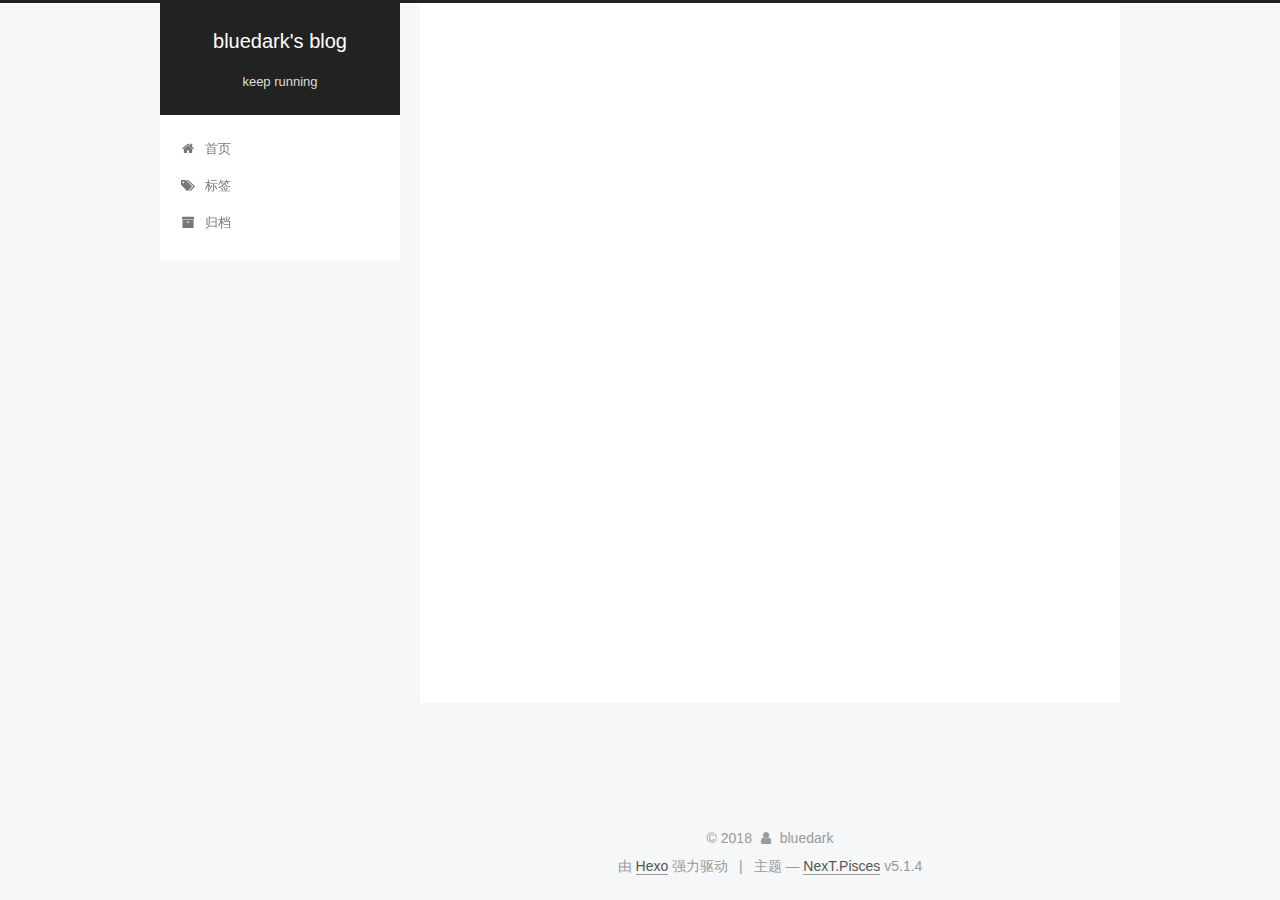
<file: 2018/07/24/test/index.html>
<!DOCTYPE html>



  


<html class="theme-next pisces use-motion" lang="zh-Hans">
<head>
  <meta charset="UTF-8"/>
<meta http-equiv="X-UA-Compatible" content="IE=edge" />
<meta name="viewport" content="width=device-width, initial-scale=1, maximum-scale=1"/>
<meta name="theme-color" content="#222">









<meta http-equiv="Cache-Control" content="no-transform" />
<meta http-equiv="Cache-Control" content="no-siteapp" />
















  
  
  <link href="/lib/fancybox/source/jquery.fancybox.css?v=2.1.5" rel="stylesheet" type="text/css" />







<link href="/lib/font-awesome/css/font-awesome.min.css?v=4.6.2" rel="stylesheet" type="text/css" />

<link href="/css/main.css?v=5.1.4" rel="stylesheet" type="text/css" />


  <link rel="apple-touch-icon" sizes="180x180" href="/images/apple-touch-icon-next.png?v=5.1.4">


  <link rel="icon" type="image/png" sizes="32x32" href="/images/favicon-32x32-next.png?v=5.1.4">


  <link rel="icon" type="image/png" sizes="16x16" href="/images/favicon-16x16-next.png?v=5.1.4">


  <link rel="mask-icon" href="/images/logo.svg?v=5.1.4" color="#222">





  <meta name="keywords" content="Hexo, NexT" />










<meta name="description" content="Live beautifully, dream passionately, love completely">
<meta property="og:type" content="article">
<meta property="og:title" content="test">
<meta property="og:url" content="http://yoursite.com/2018/07/24/test/index.html">
<meta property="og:site_name" content="bluedark&#39;s blog">
<meta property="og:description" content="Live beautifully, dream passionately, love completely">
<meta property="og:locale" content="zh-Hans">
<meta property="og:updated_time" content="2018-07-24T10:55:43.063Z">
<meta name="twitter:card" content="summary">
<meta name="twitter:title" content="test">
<meta name="twitter:description" content="Live beautifully, dream passionately, love completely">



<script type="text/javascript" id="hexo.configurations">
  var NexT = window.NexT || {};
  var CONFIG = {
    root: '/',
    scheme: 'Pisces',
    version: '5.1.4',
    sidebar: {"position":"left","display":"post","offset":12,"b2t":false,"scrollpercent":false,"onmobile":false},
    fancybox: true,
    tabs: true,
    motion: {"enable":true,"async":false,"transition":{"post_block":"fadeIn","post_header":"slideDownIn","post_body":"slideDownIn","coll_header":"slideLeftIn","sidebar":"slideUpIn"}},
    duoshuo: {
      userId: '0',
      author: '博主'
    },
    algolia: {
      applicationID: '',
      apiKey: '',
      indexName: '',
      hits: {"per_page":10},
      labels: {"input_placeholder":"Search for Posts","hits_empty":"We didn't find any results for the search: ${query}","hits_stats":"${hits} results found in ${time} ms"}
    }
  };
</script>



  <link rel="canonical" href="http://yoursite.com/2018/07/24/test/"/>





  <title>test | bluedark's blog</title>
  





  <script type="text/javascript">
    var _hmt = _hmt || [];
    (function() {
      var hm = document.createElement("script");
      hm.src = "https://hm.baidu.com/hm.js?6c624460d0fe90a1ddc2be0f57c7b0f7";
      var s = document.getElementsByTagName("script")[0];
      s.parentNode.insertBefore(hm, s);
    })();
  </script>




</head>

<body itemscope itemtype="http://schema.org/WebPage" lang="zh-Hans">

  
  
    
  

  <div class="container sidebar-position-left page-post-detail">
    <div class="headband"></div>

    <header id="header" class="header" itemscope itemtype="http://schema.org/WPHeader">
      <div class="header-inner"><div class="site-brand-wrapper">
  <div class="site-meta ">
    

    <div class="custom-logo-site-title">
      <a href="/"  class="brand" rel="start">
        <span class="logo-line-before"><i></i></span>
        <span class="site-title">bluedark's blog</span>
        <span class="logo-line-after"><i></i></span>
      </a>
    </div>
      
        <p class="site-subtitle">keep running</p>
      
  </div>

  <div class="site-nav-toggle">
    <button>
      <span class="btn-bar"></span>
      <span class="btn-bar"></span>
      <span class="btn-bar"></span>
    </button>
  </div>
</div>

<nav class="site-nav">
  

  
    <ul id="menu" class="menu">
      
        
        <li class="menu-item menu-item-home">
          <a href="/" rel="section">
            
              <i class="menu-item-icon fa fa-fw fa-home"></i> <br />
            
            首页
          </a>
        </li>
      
        
        <li class="menu-item menu-item-tags">
          <a href="/tags" rel="section">
            
              <i class="menu-item-icon fa fa-fw fa-tags"></i> <br />
            
            标签
          </a>
        </li>
      
        
        <li class="menu-item menu-item-archives">
          <a href="/archives" rel="section">
            
              <i class="menu-item-icon fa fa-fw fa-archive"></i> <br />
            
            归档
          </a>
        </li>
      

      
    </ul>
  

  
</nav>



 </div>
    </header>

    <main id="main" class="main">
      <div class="main-inner">
        <div class="content-wrap">
          <div id="content" class="content">
            

  <div id="posts" class="posts-expand">
    

  

  
  
  

  <article class="post post-type-normal" itemscope itemtype="http://schema.org/Article">
  
  
  
  <div class="post-block">
    <link itemprop="mainEntityOfPage" href="http://yoursite.com/2018/07/24/test/">

    <span hidden itemprop="author" itemscope itemtype="http://schema.org/Person">
      <meta itemprop="name" content="bluedark">
      <meta itemprop="description" content="">
      <meta itemprop="image" content="/images/avatar.gif">
    </span>

    <span hidden itemprop="publisher" itemscope itemtype="http://schema.org/Organization">
      <meta itemprop="name" content="bluedark's blog">
    </span>

    
      <header class="post-header">

        
        
          <h1 class="post-title" itemprop="name headline">test</h1>
        

        <div class="post-meta">
          <span class="post-time">
            
              <span class="post-meta-item-icon">
                <i class="fa fa-calendar-o"></i>
              </span>
              
                <span class="post-meta-item-text">发表于</span>
              
              <time title="创建于" itemprop="dateCreated datePublished" datetime="2018-07-24T18:55:43+08:00">
                2018-07-24
              </time>
            

            

            
          </span>

          

          
            
          

          
          

          

          

          

        </div>
      </header>
    

    
    
    
    <div class="post-body" itemprop="articleBody">

      
      

      
        
      
    </div>
    
    
    

    

    

    

    <footer class="post-footer">
      

      
      
      

      
        <div class="post-nav">
          <div class="post-nav-next post-nav-item">
            
              <a href="/2018/07/24/hello-world/" rel="next" title="Hello World">
                <i class="fa fa-chevron-left"></i> Hello World
              </a>
            
          </div>

          <span class="post-nav-divider"></span>

          <div class="post-nav-prev post-nav-item">
            
              <a href="/2018/08/14/http-sniffer-添加过滤并实现抓取portal认证信息/" rel="prev" title="http-sniffer 添加过滤并实现抓取portal认证信息">
                http-sniffer 添加过滤并实现抓取portal认证信息 <i class="fa fa-chevron-right"></i>
              </a>
            
          </div>
        </div>
      

      
      
    </footer>
  </div>
  
  
  
  </article>



    <div class="post-spread">
      
    </div>
  </div>


          </div>
          


          

  



        </div>
        
          
  
  <div class="sidebar-toggle">
    <div class="sidebar-toggle-line-wrap">
      <span class="sidebar-toggle-line sidebar-toggle-line-first"></span>
      <span class="sidebar-toggle-line sidebar-toggle-line-middle"></span>
      <span class="sidebar-toggle-line sidebar-toggle-line-last"></span>
    </div>
  </div>

  <aside id="sidebar" class="sidebar">
    
    <div class="sidebar-inner">

      

      

      <section class="site-overview-wrap sidebar-panel sidebar-panel-active">
        <div class="site-overview">
          <div class="site-author motion-element" itemprop="author" itemscope itemtype="http://schema.org/Person">
            
              <img class="site-author-image" itemprop="image"
                src="/images/avatar.gif"
                alt="bluedark" />
            
              <p class="site-author-name" itemprop="name">bluedark</p>
              <p class="site-description motion-element" itemprop="description">Live beautifully, dream passionately, love completely</p>
          </div>

          <nav class="site-state motion-element">

            
              <div class="site-state-item site-state-posts">
              
                <a href="/archives">
              
                  <span class="site-state-item-count">3</span>
                  <span class="site-state-item-name">日志</span>
                </a>
              </div>
            

            

            
              
              
              <div class="site-state-item site-state-tags">
                <a href="/tags/index.html">
                  <span class="site-state-item-count">2</span>
                  <span class="site-state-item-name">标签</span>
                </a>
              </div>
            

          </nav>

          

          

          
          

          
          

          

        </div>
      </section>

      

      

    </div>
  </aside>


        
      </div>
    </main>

    <footer id="footer" class="footer">
      <div class="footer-inner">
        <div class="copyright">&copy; <span itemprop="copyrightYear">2018</span>
  <span class="with-love">
    <i class="fa fa-user"></i>
  </span>
  <span class="author" itemprop="copyrightHolder">bluedark</span>

  
</div>


  <div class="powered-by">由 <a class="theme-link" target="_blank" href="https://hexo.io">Hexo</a> 强力驱动</div>



  <span class="post-meta-divider">|</span>



  <div class="theme-info">主题 &mdash; <a class="theme-link" target="_blank" href="https://github.com/iissnan/hexo-theme-next">NexT.Pisces</a> v5.1.4</div>




        







        
      </div>
    </footer>

    
      <div class="back-to-top">
        <i class="fa fa-arrow-up"></i>
        
      </div>
    

    

  </div>

  

<script type="text/javascript">
  if (Object.prototype.toString.call(window.Promise) !== '[object Function]') {
    window.Promise = null;
  }
</script>









  












  
  
    <script type="text/javascript" src="/lib/jquery/index.js?v=2.1.3"></script>
  

  
  
    <script type="text/javascript" src="/lib/fastclick/lib/fastclick.min.js?v=1.0.6"></script>
  

  
  
    <script type="text/javascript" src="/lib/jquery_lazyload/jquery.lazyload.js?v=1.9.7"></script>
  

  
  
    <script type="text/javascript" src="/lib/velocity/velocity.min.js?v=1.2.1"></script>
  

  
  
    <script type="text/javascript" src="/lib/velocity/velocity.ui.min.js?v=1.2.1"></script>
  

  
  
    <script type="text/javascript" src="/lib/fancybox/source/jquery.fancybox.pack.js?v=2.1.5"></script>
  


  


  <script type="text/javascript" src="/js/src/utils.js?v=5.1.4"></script>

  <script type="text/javascript" src="/js/src/motion.js?v=5.1.4"></script>



  
  


  <script type="text/javascript" src="/js/src/affix.js?v=5.1.4"></script>

  <script type="text/javascript" src="/js/src/schemes/pisces.js?v=5.1.4"></script>



  
  <script type="text/javascript" src="/js/src/scrollspy.js?v=5.1.4"></script>
<script type="text/javascript" src="/js/src/post-details.js?v=5.1.4"></script>



  


  <script type="text/javascript" src="/js/src/bootstrap.js?v=5.1.4"></script>



  


  




	





  





  












  





  

  

  

  
  

  

  

  

</body>
</html>
</file>
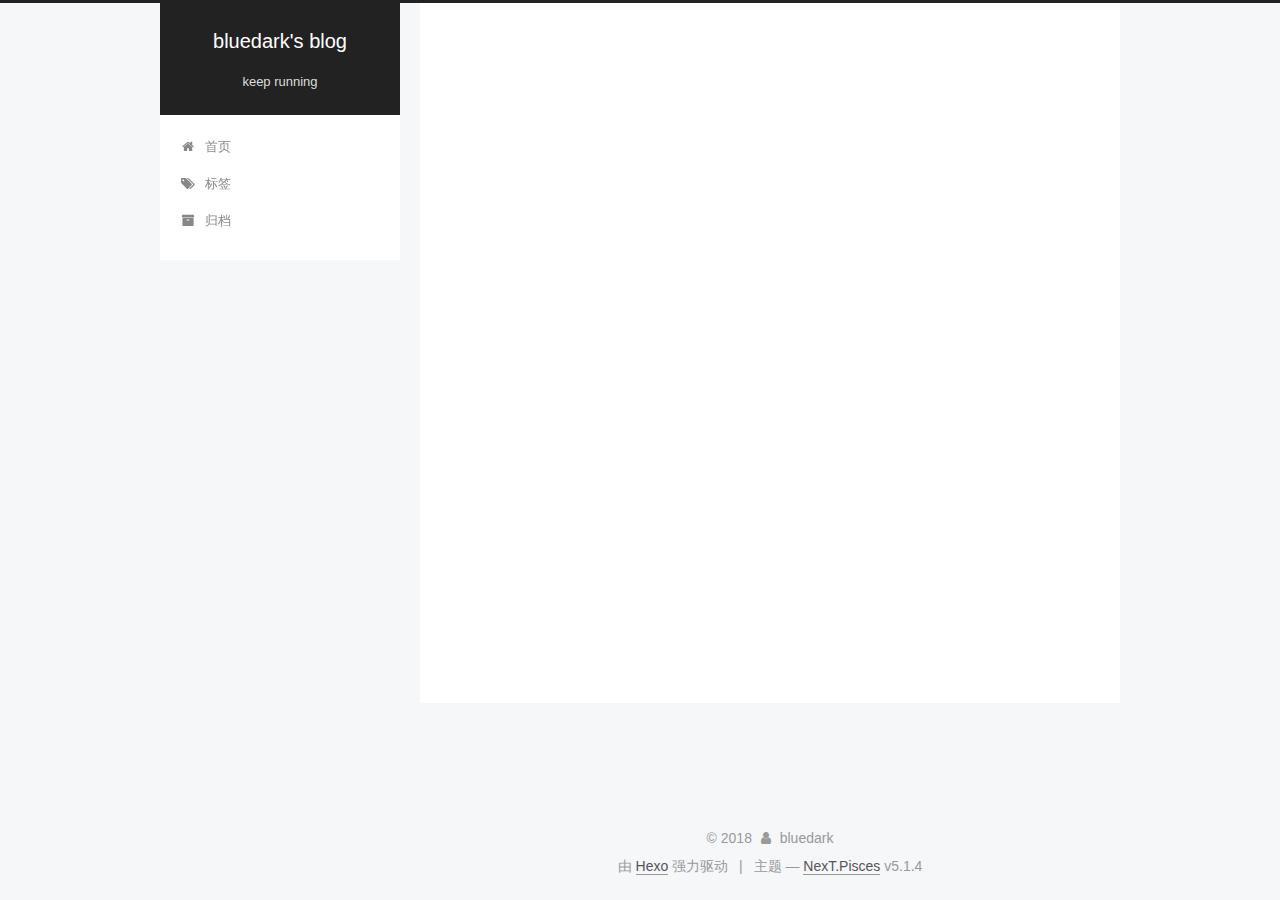
<file: 2018/08/05/http-sniffer-添加过滤并实现抓取portal认证信息/index.html>
<!DOCTYPE html>



  


<html class="theme-next pisces use-motion" lang="zh-Hans">
<head>
  <meta charset="UTF-8"/>
<meta http-equiv="X-UA-Compatible" content="IE=edge" />
<meta name="viewport" content="width=device-width, initial-scale=1, maximum-scale=1"/>
<meta name="theme-color" content="#222">









<meta http-equiv="Cache-Control" content="no-transform" />
<meta http-equiv="Cache-Control" content="no-siteapp" />
















  
  
  <link href="/lib/fancybox/source/jquery.fancybox.css?v=2.1.5" rel="stylesheet" type="text/css" />







<link href="/lib/font-awesome/css/font-awesome.min.css?v=4.6.2" rel="stylesheet" type="text/css" />

<link href="/css/main.css?v=5.1.4" rel="stylesheet" type="text/css" />


  <link rel="apple-touch-icon" sizes="180x180" href="/images/apple-touch-icon-next.png?v=5.1.4">


  <link rel="icon" type="image/png" sizes="32x32" href="/images/favicon-32x32-next.png?v=5.1.4">


  <link rel="icon" type="image/png" sizes="16x16" href="/images/favicon-16x16-next.png?v=5.1.4">


  <link rel="mask-icon" href="/images/logo.svg?v=5.1.4" color="#222">





  <meta name="keywords" content="Hexo, NexT" />










<meta name="description" content="Live beautifully, dream passionately, love completely">
<meta property="og:type" content="article">
<meta property="og:title" content="http-sniffer 添加过滤并实现抓取portal认证信息">
<meta property="og:url" content="http://yoursite.com/2018/08/05/http-sniffer-添加过滤并实现抓取portal认证信息/index.html">
<meta property="og:site_name" content="bluedark&#39;s blog">
<meta property="og:description" content="Live beautifully, dream passionately, love completely">
<meta property="og:locale" content="zh-Hans">
<meta property="og:updated_time" content="2018-08-05T14:19:04.639Z">
<meta name="twitter:card" content="summary">
<meta name="twitter:title" content="http-sniffer 添加过滤并实现抓取portal认证信息">
<meta name="twitter:description" content="Live beautifully, dream passionately, love completely">



<script type="text/javascript" id="hexo.configurations">
  var NexT = window.NexT || {};
  var CONFIG = {
    root: '/',
    scheme: 'Pisces',
    version: '5.1.4',
    sidebar: {"position":"left","display":"post","offset":12,"b2t":false,"scrollpercent":false,"onmobile":false},
    fancybox: true,
    tabs: true,
    motion: {"enable":true,"async":false,"transition":{"post_block":"fadeIn","post_header":"slideDownIn","post_body":"slideDownIn","coll_header":"slideLeftIn","sidebar":"slideUpIn"}},
    duoshuo: {
      userId: '0',
      author: '博主'
    },
    algolia: {
      applicationID: '',
      apiKey: '',
      indexName: '',
      hits: {"per_page":10},
      labels: {"input_placeholder":"Search for Posts","hits_empty":"We didn't find any results for the search: ${query}","hits_stats":"${hits} results found in ${time} ms"}
    }
  };
</script>



  <link rel="canonical" href="http://yoursite.com/2018/08/05/http-sniffer-添加过滤并实现抓取portal认证信息/"/>





  <title>http-sniffer 添加过滤并实现抓取portal认证信息 | bluedark's blog</title>
  








</head>

<body itemscope itemtype="http://schema.org/WebPage" lang="zh-Hans">

  
  
    
  

  <div class="container sidebar-position-left page-post-detail">
    <div class="headband"></div>

    <header id="header" class="header" itemscope itemtype="http://schema.org/WPHeader">
      <div class="header-inner"><div class="site-brand-wrapper">
  <div class="site-meta ">
    

    <div class="custom-logo-site-title">
      <a href="/"  class="brand" rel="start">
        <span class="logo-line-before"><i></i></span>
        <span class="site-title">bluedark's blog</span>
        <span class="logo-line-after"><i></i></span>
      </a>
    </div>
      
        <p class="site-subtitle">keep running</p>
      
  </div>

  <div class="site-nav-toggle">
    <button>
      <span class="btn-bar"></span>
      <span class="btn-bar"></span>
      <span class="btn-bar"></span>
    </button>
  </div>
</div>

<nav class="site-nav">
  

  
    <ul id="menu" class="menu">
      
        
        <li class="menu-item menu-item-home">
          <a href="/" rel="section">
            
              <i class="menu-item-icon fa fa-fw fa-home"></i> <br />
            
            首页
          </a>
        </li>
      
        
        <li class="menu-item menu-item-tags">
          <a href="/tags/" rel="section">
            
              <i class="menu-item-icon fa fa-fw fa-tags"></i> <br />
            
            标签
          </a>
        </li>
      
        
        <li class="menu-item menu-item-archives">
          <a href="/archives/" rel="section">
            
              <i class="menu-item-icon fa fa-fw fa-archive"></i> <br />
            
            归档
          </a>
        </li>
      

      
    </ul>
  

  
</nav>



 </div>
    </header>

    <main id="main" class="main">
      <div class="main-inner">
        <div class="content-wrap">
          <div id="content" class="content">
            

  <div id="posts" class="posts-expand">
    

  

  
  
  

  <article class="post post-type-normal" itemscope itemtype="http://schema.org/Article">
  
  
  
  <div class="post-block">
    <link itemprop="mainEntityOfPage" href="http://yoursite.com/2018/08/05/http-sniffer-添加过滤并实现抓取portal认证信息/">

    <span hidden itemprop="author" itemscope itemtype="http://schema.org/Person">
      <meta itemprop="name" content="bluedark">
      <meta itemprop="description" content="">
      <meta itemprop="image" content="/images/avatar.gif">
    </span>

    <span hidden itemprop="publisher" itemscope itemtype="http://schema.org/Organization">
      <meta itemprop="name" content="bluedark's blog">
    </span>

    
      <header class="post-header">

        
        
          <h1 class="post-title" itemprop="name headline">http-sniffer 添加过滤并实现抓取portal认证信息</h1>
        

        <div class="post-meta">
          <span class="post-time">
            
              <span class="post-meta-item-icon">
                <i class="fa fa-calendar-o"></i>
              </span>
              
                <span class="post-meta-item-text">发表于</span>
              
              <time title="创建于" itemprop="dateCreated datePublished" datetime="2018-08-05T22:19:04+08:00">
                2018-08-05
              </time>
            

            

            
          </span>

          

          
            
          

          
          

          

          

          

        </div>
      </header>
    

    
    
    
    <div class="post-body" itemprop="articleBody">

      
      

      
        
      
    </div>
    
    
    

    

    

    

    <footer class="post-footer">
      

      
      
      

      
        <div class="post-nav">
          <div class="post-nav-next post-nav-item">
            
              <a href="/2018/07/24/test/" rel="next" title="test">
                <i class="fa fa-chevron-left"></i> test
              </a>
            
          </div>

          <span class="post-nav-divider"></span>

          <div class="post-nav-prev post-nav-item">
            
          </div>
        </div>
      

      
      
    </footer>
  </div>
  
  
  
  </article>



    <div class="post-spread">
      
    </div>
  </div>


          </div>
          


          

  



        </div>
        
          
  
  <div class="sidebar-toggle">
    <div class="sidebar-toggle-line-wrap">
      <span class="sidebar-toggle-line sidebar-toggle-line-first"></span>
      <span class="sidebar-toggle-line sidebar-toggle-line-middle"></span>
      <span class="sidebar-toggle-line sidebar-toggle-line-last"></span>
    </div>
  </div>

  <aside id="sidebar" class="sidebar">
    
    <div class="sidebar-inner">

      

      

      <section class="site-overview-wrap sidebar-panel sidebar-panel-active">
        <div class="site-overview">
          <div class="site-author motion-element" itemprop="author" itemscope itemtype="http://schema.org/Person">
            
              <img class="site-author-image" itemprop="image"
                src="/images/avatar.gif"
                alt="bluedark" />
            
              <p class="site-author-name" itemprop="name">bluedark</p>
              <p class="site-description motion-element" itemprop="description">Live beautifully, dream passionately, love completely</p>
          </div>

          <nav class="site-state motion-element">

            
              <div class="site-state-item site-state-posts">
              
                <a href="/archives/">
              
                  <span class="site-state-item-count">3</span>
                  <span class="site-state-item-name">日志</span>
                </a>
              </div>
            

            

            

          </nav>

          

          

          
          

          
          

          

        </div>
      </section>

      

      

    </div>
  </aside>


        
      </div>
    </main>

    <footer id="footer" class="footer">
      <div class="footer-inner">
        <div class="copyright">&copy; <span itemprop="copyrightYear">2018</span>
  <span class="with-love">
    <i class="fa fa-user"></i>
  </span>
  <span class="author" itemprop="copyrightHolder">bluedark</span>

  
</div>


  <div class="powered-by">由 <a class="theme-link" target="_blank" href="https://hexo.io">Hexo</a> 强力驱动</div>



  <span class="post-meta-divider">|</span>



  <div class="theme-info">主题 &mdash; <a class="theme-link" target="_blank" href="https://github.com/iissnan/hexo-theme-next">NexT.Pisces</a> v5.1.4</div>




        







        
      </div>
    </footer>

    
      <div class="back-to-top">
        <i class="fa fa-arrow-up"></i>
        
      </div>
    

    

  </div>

  

<script type="text/javascript">
  if (Object.prototype.toString.call(window.Promise) !== '[object Function]') {
    window.Promise = null;
  }
</script>









  












  
  
    <script type="text/javascript" src="/lib/jquery/index.js?v=2.1.3"></script>
  

  
  
    <script type="text/javascript" src="/lib/fastclick/lib/fastclick.min.js?v=1.0.6"></script>
  

  
  
    <script type="text/javascript" src="/lib/jquery_lazyload/jquery.lazyload.js?v=1.9.7"></script>
  

  
  
    <script type="text/javascript" src="/lib/velocity/velocity.min.js?v=1.2.1"></script>
  

  
  
    <script type="text/javascript" src="/lib/velocity/velocity.ui.min.js?v=1.2.1"></script>
  

  
  
    <script type="text/javascript" src="/lib/fancybox/source/jquery.fancybox.pack.js?v=2.1.5"></script>
  


  


  <script type="text/javascript" src="/js/src/utils.js?v=5.1.4"></script>

  <script type="text/javascript" src="/js/src/motion.js?v=5.1.4"></script>



  
  


  <script type="text/javascript" src="/js/src/affix.js?v=5.1.4"></script>

  <script type="text/javascript" src="/js/src/schemes/pisces.js?v=5.1.4"></script>



  
  <script type="text/javascript" src="/js/src/scrollspy.js?v=5.1.4"></script>
<script type="text/javascript" src="/js/src/post-details.js?v=5.1.4"></script>



  


  <script type="text/javascript" src="/js/src/bootstrap.js?v=5.1.4"></script>



  


  




	





  





  












  





  

  

  

  
  

  

  

  

</body>
</html>
</file>
<file: css/main.css>
/* normalize.css v3.0.2 | MIT License | git.io/normalize */
html {
  font-family: sans-serif; /* 1 */
  -ms-text-size-adjust: 100%; /* 2 */
  -webkit-text-size-adjust: 100%; /* 2 */
}
body {
  margin: 0;
}
article,
aside,
details,
figcaption,
figure,
footer,
header,
hgroup,
main,
menu,
nav,
section,
summary {
  display: block;
}
audio,
canvas,
progress,
video {
  display: inline-block; /* 1 */
  vertical-align: baseline; /* 2 */
}
audio:not([controls]) {
  display: none;
  height: 0;
}
[hidden],
template {
  display: none;
}
a {
  background-color: transparent;
}
a:active,
a:hover {
  outline: 0;
}
abbr[title] {
  border-bottom: 1px dotted;
}
b,
strong {
  font-weight: bold;
}
dfn {
  font-style: italic;
}
h1 {
  font-size: 2em;
  margin: 0.67em 0;
}
mark {
  background: #ff0;
  color: #000;
}
small {
  font-size: 80%;
}
sub,
sup {
  font-size: 75%;
  line-height: 0;
  position: relative;
  vertical-align: baseline;
}
sup {
  top: -0.5em;
}
sub {
  bottom: -0.25em;
}
img {
  border: 0;
}
svg:not(:root) {
  overflow: hidden;
}
figure {
  margin: 1em 40px;
}
hr {
  -moz-box-sizing: content-box;
  box-sizing: content-box;
  height: 0;
}
pre {
  overflow: auto;
}
code,
kbd,
pre,
samp {
  font-family: monospace, monospace;
  font-size: 1em;
}
button,
input,
optgroup,
select,
textarea {
  color: inherit; /* 1 */
  font: inherit; /* 2 */
  margin: 0; /* 3 */
}
button {
  overflow: visible;
}
button,
select {
  text-transform: none;
}
button,
html input[type="button"],
input[type="reset"],
input[type="submit"] {
  -webkit-appearance: button; /* 2 */
  cursor: pointer; /* 3 */
}
button[disabled],
html input[disabled] {
  cursor: default;
}
button::-moz-focus-inner,
input::-moz-focus-inner {
  border: 0;
  padding: 0;
}
input {
  line-height: normal;
}
input[type="checkbox"],
input[type="radio"] {
  box-sizing: border-box; /* 1 */
  padding: 0; /* 2 */
}
input[type="number"]::-webkit-inner-spin-button,
input[type="number"]::-webkit-outer-spin-button {
  height: auto;
}
input[type="search"] {
  -webkit-appearance: textfield; /* 1 */
  -moz-box-sizing: content-box;
  -webkit-box-sizing: content-box; /* 2 */
  box-sizing: content-box;
}
input[type="search"]::-webkit-search-cancel-button,
input[type="search"]::-webkit-search-decoration {
  -webkit-appearance: none;
}
fieldset {
  border: 1px solid #c0c0c0;
  margin: 0 2px;
  padding: 0.35em 0.625em 0.75em;
}
legend {
  border: 0; /* 1 */
  padding: 0; /* 2 */
}
textarea {
  overflow: auto;
}
optgroup {
  font-weight: bold;
}
table {
  border-collapse: collapse;
  border-spacing: 0;
}
td,
th {
  padding: 0;
}
::selection {
  background: #262a30;
  color: #fff;
}
body {
  position: relative;
  font-family: 'Lato', "PingFang SC", "Microsoft YaHei", sans-serif;
  font-size: 14px;
  line-height: 2;
  color: #555;
  background: #f5f7f9;
}
@media (max-width: 767px) {
  body {
    padding-right: 0 !important;
  }
}
@media (min-width: 768px) and (max-width: 991px) {
  body {
    padding-right: 0 !important;
  }
}
@media (min-width: 1600px) {
  body {
    font-size: 16px;
  }
}
h1,
h2,
h3,
h4,
h5,
h6 {
  margin: 0;
  padding: 0;
  font-weight: bold;
  line-height: 1.5;
  font-family: 'Lato', "PingFang SC", "Microsoft YaHei", sans-serif;
}
h2,
h3,
h4,
h5,
h6 {
  margin: 20px 0 15px;
}
h1 {
  font-size: 22px;
}
@media (max-width: 767px) {
  h1 {
    font-size: 18px;
  }
}
h2 {
  font-size: 20px;
}
@media (max-width: 767px) {
  h2 {
    font-size: 16px;
  }
}
h3 {
  font-size: 18px;
}
@media (max-width: 767px) {
  h3 {
    font-size: 14px;
  }
}
h4 {
  font-size: 16px;
}
@media (max-width: 767px) {
  h4 {
    font-size: 12px;
  }
}
h5 {
  font-size: 14px;
}
@media (max-width: 767px) {
  h5 {
    font-size: 10px;
  }
}
h6 {
  font-size: 12px;
}
@media (max-width: 767px) {
  h6 {
    font-size: 8px;
  }
}
p {
  margin: 0 0 20px 0;
}
a {
  color: #555;
  text-decoration: none;
  outline: none;
  border-bottom: 1px solid #999;
  word-wrap: break-word;
}
a:hover {
  color: #222;
  border-bottom-color: #222;
}
blockquote {
  margin: 0;
  padding: 0;
}
img {
  display: block;
  margin: auto;
  max-width: 100%;
  height: auto;
}
hr {
  margin: 40px 0;
  height: 3px;
  border: none;
  background-color: #ddd;
  background-image: repeating-linear-gradient(-45deg, #fff, #fff 4px, transparent 4px, transparent 8px);
}
blockquote {
  padding: 0 15px;
  color: #666;
  border-left: 4px solid #ddd;
}
blockquote cite::before {
  content: "-";
  padding: 0 5px;
}
dt {
  font-weight: 700;
}
dd {
  margin: 0;
  padding: 0;
}
kbd {
  border: 1px solid #ccc;
  border-radius: 0.2em;
  box-shadow: 0.1em 0.1em 0.2em rgba(0,0,0,0.1);
  background-color: #f9f9f9;
  font-family: inherit;
  background-image: -webkit-linear-gradient(top, #eee, #fff, #eee);
  padding: 0.1em 0.3em;
  white-space: nowrap;
}
.text-left {
  text-align: left;
}
.text-center {
  text-align: center;
}
.text-right {
  text-align: right;
}
.text-justify {
  text-align: justify;
}
.text-nowrap {
  white-space: nowrap;
}
.text-lowercase {
  text-transform: lowercase;
}
.text-uppercase {
  text-transform: uppercase;
}
.text-capitalize {
  text-transform: capitalize;
}
.center-block {
  display: block;
  margin-left: auto;
  margin-right: auto;
}
.clearfix:before,
.clearfix:after {
  content: " ";
  display: table;
}
.clearfix:after {
  clear: both;
}
.pullquote {
  width: 45%;
}
.pullquote.left {
  float: left;
  margin-left: 5px;
  margin-right: 10px;
}
.pullquote.right {
  float: right;
  margin-left: 10px;
  margin-right: 5px;
}
.affix.affix.affix {
  position: fixed;
}
.translation {
  margin-top: -20px;
  font-size: 14px;
  color: #999;
}
.scrollbar-measure {
  width: 100px;
  height: 100px;
  overflow: scroll;
  position: absolute;
  top: -9999px;
}
.use-motion .motion-element {
  opacity: 0;
}
table {
  margin: 20px 0;
  width: 100%;
  border-collapse: collapse;
  border-spacing: 0;
  border: 1px solid #ddd;
  font-size: 14px;
  table-layout: fixed;
  word-wrap: break-all;
}
table>tbody>tr:nth-of-type(odd) {
  background-color: #f9f9f9;
}
table>tbody>tr:hover {
  background-color: #f5f5f5;
}
caption,
th,
td {
  padding: 8px;
  text-align: left;
  vertical-align: middle;
  font-weight: normal;
}
th,
td {
  border-bottom: 3px solid #ddd;
  border-right: 1px solid #eee;
}
th {
  padding-bottom: 10px;
  font-weight: 700;
}
td {
  border-bottom-width: 1px;
}
html,
body {
  height: 100%;
}
.container {
  position: relative;
  min-height: 100%;
}
.header-inner {
  margin: 0 auto;
  padding: 100px 0 70px;
  width: 700px;
}
@media (min-width: 1600px) {
  .container .header-inner {
    width: 900px;
  }
}
.main {
  padding-bottom: 150px;
}
.main-inner {
  margin: 0 auto;
  width: 700px;
}
@media (min-width: 1600px) {
  .container .main-inner {
    width: 900px;
  }
}
.footer {
  position: absolute;
  left: 0;
  bottom: 0;
  width: 100%;
  min-height: 50px;
}
.footer-inner {
  box-sizing: border-box;
  margin: 20px auto;
  width: 700px;
}
@media (min-width: 1600px) {
  .container .footer-inner {
    width: 900px;
  }
}
pre,
.highlight {
  overflow: auto;
  margin: 20px 0;
  padding: 0;
  font-size: 13px;
  color: #4d4d4c;
  background: #f7f7f7;
  line-height: 1.6;
}
pre,
code {
  font-family: consolas, Menlo, "PingFang SC", "Microsoft YaHei", monospace;
}
code {
  padding: 2px 4px;
  word-wrap: break-word;
  color: #555;
  background: #eee;
  border-radius: 3px;
  font-size: 13px;
}
pre {
  padding: 10px;
}
pre code {
  padding: 0;
  color: #4d4d4c;
  background: none;
  text-shadow: none;
}
.highlight {
  border-radius: 1px;
}
.highlight pre {
  border: none;
  margin: 0;
  padding: 10px 0;
}
.highlight table {
  margin: 0;
  width: auto;
  border: none;
}
.highlight td {
  border: none;
  padding: 0;
}
.highlight figcaption {
  font-size: 1em;
  color: #4d4d4c;
  line-height: 1em;
  margin-bottom: 1em;
}
.highlight figcaption:before,
.highlight figcaption:after {
  content: " ";
  display: table;
}
.highlight figcaption:after {
  clear: both;
}
.highlight figcaption a {
  float: right;
  color: #4d4d4c;
}
.highlight figcaption a:hover {
  border-bottom-color: #4d4d4c;
}
.highlight .gutter pre {
  padding-left: 10px;
  padding-right: 10px;
  color: #869194;
  text-align: right;
  background-color: #eff2f3;
}
.highlight .code pre {
  width: 100%;
  padding-left: 10px;
  padding-right: 10px;
  background-color: #f7f7f7;
}
.highlight .line {
  height: 20px;
}
.gutter {
  -webkit-user-select: none;
  -moz-user-select: none;
  -ms-user-select: none;
  user-select: none;
}
.gist table {
  width: auto;
}
.gist table td {
  border: none;
}
pre .deletion {
  background: #fdd;
}
pre .addition {
  background: #dfd;
}
pre .meta {
  color: #8959a8;
}
pre .comment {
  color: #8e908c;
}
pre .variable,
pre .attribute,
pre .tag,
pre .regexp,
pre .ruby .constant,
pre .xml .tag .title,
pre .xml .pi,
pre .xml .doctype,
pre .html .doctype,
pre .css .id,
pre .css .class,
pre .css .pseudo {
  color: #c82829;
}
pre .number,
pre .preprocessor,
pre .built_in,
pre .literal,
pre .params,
pre .constant,
pre .command {
  color: #f5871f;
}
pre .ruby .class .title,
pre .css .rules .attribute,
pre .string,
pre .value,
pre .inheritance,
pre .header,
pre .ruby .symbol,
pre .xml .cdata,
pre .special,
pre .number,
pre .formula {
  color: #718c00;
}
pre .title,
pre .css .hexcolor {
  color: #3e999f;
}
pre .function,
pre .python .decorator,
pre .python .title,
pre .ruby .function .title,
pre .ruby .title .keyword,
pre .perl .sub,
pre .javascript .title,
pre .coffeescript .title {
  color: #4271ae;
}
pre .keyword,
pre .javascript .function {
  color: #8959a8;
}
.full-image.full-image.full-image.full-image {
  border: none;
  max-width: 100%;
  width: auto;
  margin: 20px auto 25px;
}
@media (min-width: 992px) {
  .full-image.full-image.full-image.full-image {
    max-width: none;
    width: 118%;
    margin: 0 -9%;
  }
}
.blockquote-center,
.page-home .post-type-quote blockquote,
.page-post-detail .post-type-quote blockquote {
  position: relative;
  margin: 40px 0;
  padding: 0;
  border-left: none;
  text-align: center;
}
.blockquote-center::before,
.page-home .post-type-quote blockquote::before,
.page-post-detail .post-type-quote blockquote::before,
.blockquote-center::after,
.page-home .post-type-quote blockquote::after,
.page-post-detail .post-type-quote blockquote::after {
  position: absolute;
  content: ' ';
  display: block;
  width: 100%;
  height: 24px;
  opacity: 0.2;
  background-repeat: no-repeat;
  background-position: 0 -6px;
  background-size: 22px 22px;
}
.blockquote-center::before,
.page-home .post-type-quote blockquote::before,
.page-post-detail .post-type-quote blockquote::before {
  top: -20px;
  background-image: url("../images/quote-l.svg");
  border-top: 1px solid #ccc;
}
.blockquote-center::after,
.page-home .post-type-quote blockquote::after,
.page-post-detail .post-type-quote blockquote::after {
  bottom: -20px;
  background-image: url("../images/quote-r.svg");
  border-bottom: 1px solid #ccc;
  background-position: 100% 8px;
}
.blockquote-center p,
.page-home .post-type-quote blockquote p,
.page-post-detail .post-type-quote blockquote p,
.blockquote-center div,
.page-home .post-type-quote blockquote div,
.page-post-detail .post-type-quote blockquote div {
  text-align: center;
}
.post .post-body .group-picture img {
  box-sizing: border-box;
  padding: 0 3px;
  border: none;
}
.post .group-picture-row {
  overflow: hidden;
  margin-top: 6px;
}
.post .group-picture-row:first-child {
  margin-top: 0;
}
.post .group-picture-column {
  float: left;
}
.page-post-detail .post-body .group-picture-column {
  float: none;
  margin-top: 10px;
  width: auto !important;
}
.page-post-detail .post-body .group-picture-column img {
  margin: 0 auto;
}
.page-archive .group-picture-container {
  overflow: hidden;
}
.page-archive .group-picture-row {
  float: left;
}
.page-archive .group-picture-row:first-child {
  margin-top: 6px;
}
.page-archive .group-picture-column {
  max-width: 150px;
  max-height: 150px;
}
.post-body .note {
  position: relative;
  padding: 15px;
  margin-bottom: 20px;
  border: 1px solid #eee;
  border-left-width: 5px;
  border-radius: 3px;
}
.post-body .note h2,
.post-body .note h3,
.post-body .note h4,
.post-body .note h5,
.post-body .note h6 {
  margin-top: 0;
  margin-bottom: 0;
  border-bottom: initial;
  padding-top: 0 !important;
}
.post-body .note p:first-child,
.post-body .note ul:first-child,
.post-body .note ol:first-child,
.post-body .note table:first-child,
.post-body .note pre:first-child,
.post-body .note blockquote:first-child {
  margin-top: 0;
}
.post-body .note p:last-child,
.post-body .note ul:last-child,
.post-body .note ol:last-child,
.post-body .note table:last-child,
.post-body .note pre:last-child,
.post-body .note blockquote:last-child {
  margin-bottom: 0;
}
.post-body .note.default {
  border-left-color: #777;
}
.post-body .note.default h2,
.post-body .note.default h3,
.post-body .note.default h4,
.post-body .note.default h5,
.post-body .note.default h6 {
  color: #777;
}
.post-body .note.primary {
  border-left-color: #6f42c1;
}
.post-body .note.primary h2,
.post-body .note.primary h3,
.post-body .note.primary h4,
.post-body .note.primary h5,
.post-body .note.primary h6 {
  color: #6f42c1;
}
.post-body .note.info {
  border-left-color: #428bca;
}
.post-body .note.info h2,
.post-body .note.info h3,
.post-body .note.info h4,
.post-body .note.info h5,
.post-body .note.info h6 {
  color: #428bca;
}
.post-body .note.success {
  border-left-color: #5cb85c;
}
.post-body .note.success h2,
.post-body .note.success h3,
.post-body .note.success h4,
.post-body .note.success h5,
.post-body .note.success h6 {
  color: #5cb85c;
}
.post-body .note.warning {
  border-left-color: #f0ad4e;
}
.post-body .note.warning h2,
.post-body .note.warning h3,
.post-body .note.warning h4,
.post-body .note.warning h5,
.post-body .note.warning h6 {
  color: #f0ad4e;
}
.post-body .note.danger {
  border-left-color: #d9534f;
}
.post-body .note.danger h2,
.post-body .note.danger h3,
.post-body .note.danger h4,
.post-body .note.danger h5,
.post-body .note.danger h6 {
  color: #d9534f;
}
.post-body .label {
  display: inline;
  padding: 0 2px;
  white-space: nowrap;
}
.post-body .label.default {
  background-color: #f0f0f0;
}
.post-body .label.primary {
  background-color: #efe6f7;
}
.post-body .label.info {
  background-color: #e5f2f8;
}
.post-body .label.success {
  background-color: #e7f4e9;
}
.post-body .label.warning {
  background-color: #fcf6e1;
}
.post-body .label.danger {
  background-color: #fae8eb;
}
.post-body .tabs {
  position: relative;
  display: block;
  margin-bottom: 20px;
  padding-top: 10px;
}
.post-body .tabs ul.nav-tabs {
  margin: 0;
  padding: 0;
  display: flex;
  margin-bottom: -1px;
}
@media (max-width: 413px) {
  .post-body .tabs ul.nav-tabs {
    display: block;
    margin-bottom: 5px;
  }
}
.post-body .tabs ul.nav-tabs li.tab {
  list-style-type: none !important;
  margin: 0 0.25em 0 0;
  border-top: 3px solid transparent;
  border-left: 1px solid transparent;
  border-right: 1px solid transparent;
}
@media (max-width: 413px) {
  .post-body .tabs ul.nav-tabs li.tab {
    margin: initial;
    border-top: 1px solid transparent;
    border-left: 3px solid transparent;
    border-right: 1px solid transparent;
    border-bottom: 1px solid transparent;
  }
}
.post-body .tabs ul.nav-tabs li.tab a {
  outline: 0;
  border-bottom: initial;
  display: block;
  line-height: 1.8em;
  padding: 0.25em 0.75em;
  transition-duration: 0.2s;
  transition-timing-function: ease-out;
  transition-delay: 0s;
}
.post-body .tabs ul.nav-tabs li.tab a i {
  width: 1.285714285714286em;
}
.post-body .tabs ul.nav-tabs li.tab.active {
  border-top: 3px solid #fc6423;
  border-left: 1px solid #ddd;
  border-right: 1px solid #ddd;
  background-color: #fff;
}
@media (max-width: 413px) {
  .post-body .tabs ul.nav-tabs li.tab.active {
    border-top: 1px solid #ddd;
    border-left: 3px solid #fc6423;
    border-right: 1px solid #ddd;
    border-bottom: 1px solid #ddd;
  }
}
.post-body .tabs ul.nav-tabs li.tab.active a {
  cursor: default;
  color: #555;
}
.post-body .tabs .tab-content {
  background-color: #fff;
}
.post-body .tabs .tab-content .tab-pane {
  border: 1px solid #ddd;
  padding: 20px 20px 0 20px;
}
.post-body .tabs .tab-content .tab-pane:not(.active) {
  display: none !important;
}
.post-body .tabs .tab-content .tab-pane.active {
  display: block !important;
}
.btn {
  display: inline-block;
  padding: 0 20px;
  font-size: 14px;
  color: #555;
  background: #fff;
  border: 2px solid #555;
  text-decoration: none;
  border-radius: 2px;
  transition-property: background-color;
  transition-duration: 0.2s;
  transition-timing-function: ease-in-out;
  transition-delay: 0s;
  line-height: 2;
}
.btn:hover {
  border-color: #222;
  color: #fff;
  background: #222;
}
.btn +.btn {
  margin: 0 0 8px 8px;
}
.btn .fa-fw {
  width: 1.285714285714286em;
  text-align: left;
}
.btn-bar {
  display: block;
  width: 22px;
  height: 2px;
  background: #555;
  border-radius: 1px;
}
.btn-bar+.btn-bar {
  margin-top: 4px;
}
.pagination {
  margin: 120px 0 40px;
  text-align: center;
  border-top: 1px solid #eee;
}
.page-number-basic,
.pagination .prev,
.pagination .next,
.pagination .page-number,
.pagination .space {
  display: inline-block;
  position: relative;
  top: -1px;
  margin: 0 10px;
  padding: 0 11px;
}
@media (max-width: 767px) {
  .page-number-basic,
  .pagination .prev,
  .pagination .next,
  .pagination .page-number,
  .pagination .space {
    margin: 0 5px;
  }
}
.pagination .prev,
.pagination .next,
.pagination .page-number {
  border-bottom: 0;
  border-top: 1px solid #eee;
  transition-property: border-color;
  transition-duration: 0.2s;
  transition-timing-function: ease-in-out;
  transition-delay: 0s;
}
.pagination .prev:hover,
.pagination .next:hover,
.pagination .page-number:hover {
  border-top-color: #222;
}
.pagination .space {
  padding: 0;
  margin: 0;
}
.pagination .prev {
  margin-left: 0;
}
.pagination .next {
  margin-right: 0;
}
.pagination .page-number.current {
  color: #fff;
  background: #ccc;
  border-top-color: #ccc;
}
@media (max-width: 767px) {
  .pagination {
    border-top: none;
  }
  .pagination .prev,
  .pagination .next,
  .pagination .page-number {
    margin-bottom: 10px;
    border-top: 0;
    border-bottom: 1px solid #eee;
    padding: 0 10px;
  }
  .pagination .prev:hover,
  .pagination .next:hover,
  .pagination .page-number:hover {
    border-bottom-color: #222;
  }
}
.comments {
  margin: 60px 20px 0;
}
.tag-cloud {
  text-align: center;
}
.tag-cloud a {
  display: inline-block;
  margin: 10px;
}
.back-to-top {
  box-sizing: border-box;
  position: fixed;
  bottom: -100px;
  right: 30px;
  z-index: 1050;
  padding: 0 6px;
  width: 24px;
  background: #222;
  font-size: 12px;
  opacity: 0.6;
  color: #fff;
  cursor: pointer;
  text-align: center;
  -webkit-transform: translateZ(0);
  transition-property: bottom;
  transition-duration: 0.2s;
  transition-timing-function: ease-in-out;
  transition-delay: 0s;
}
@media (min-width: 768px) and (max-width: 991px) {
  .back-to-top {
    display: none !important;
  }
}
@media (max-width: 767px) {
  .back-to-top {
    display: none !important;
  }
}
.back-to-top.back-to-top-on {
  bottom: 30px;
}
.header {
  background: transparent;
}
.header-inner {
  position: relative;
}
.headband {
  height: 3px;
  background: #222;
}
.site-meta {
  margin: 0;
  text-align: center;
}
@media (max-width: 767px) {
  .site-meta {
    text-align: center;
  }
}
.brand {
  position: relative;
  display: inline-block;
  padding: 0 40px;
  color: #fff;
  background: #222;
  border-bottom: none;
}
.brand:hover {
  color: #fff;
}
.logo {
  display: inline-block;
  margin-right: 5px;
  line-height: 36px;
  vertical-align: top;
}
.site-title {
  display: inline-block;
  vertical-align: top;
  line-height: 36px;
  font-size: 20px;
  font-weight: normal;
  font-family: 'Lato', "PingFang SC", "Microsoft YaHei", sans-serif;
}
.site-subtitle {
  margin-top: 10px;
  font-size: 13px;
  color: #ddd;
}
.use-motion .brand {
  opacity: 0;
}
.use-motion .logo,
.use-motion .site-title,
.use-motion .site-subtitle {
  opacity: 0;
  position: relative;
  top: -10px;
}
.site-nav-toggle {
  display: none;
  position: absolute;
  top: 10px;
  left: 10px;
}
@media (max-width: 767px) {
  .site-nav-toggle {
    display: block;
  }
}
.site-nav-toggle button {
  margin-top: 2px;
  padding: 9px 10px;
  background: transparent;
  border: none;
}
@media (max-width: 767px) {
  .site-nav {
    display: none;
    margin: 0 -10px;
    padding: 0 10px;
    clear: both;
    border-top: 1px solid #ddd;
  }
}
@media (min-width: 768px) and (max-width: 991px) {
  .site-nav {
    display: block !important;
  }
}
@media (min-width: 992px) {
  .site-nav {
    display: block !important;
  }
}
.menu {
  margin-top: 20px;
  padding-left: 0;
  text-align: center;
}
.menu .menu-item {
  display: inline-block;
  margin: 0 10px;
  list-style: none;
}
@media screen and (max-width: 767px) {
  .menu .menu-item {
    margin-top: 10px;
  }
}
.menu .menu-item a {
  display: block;
  font-size: 13px;
  line-height: inherit;
  border-bottom: 1px solid transparent;
  transition-property: border-color;
  transition-duration: 0.2s;
  transition-timing-function: ease-in-out;
  transition-delay: 0s;
}
.menu .menu-item a:hover,
.menu-item-active a {
  border-bottom-color: #222;
}
.menu .menu-item .fa {
  margin-right: 5px;
}
.use-motion .menu-item {
  opacity: 0;
}
.post-body {
  font-family: 'Lato', "PingFang SC", "Microsoft YaHei", sans-serif;
}
@media (max-width: 767px) {
  .post-body {
    word-break: break-word;
  }
}
.post-body .fancybox img {
  display: block !important;
  margin: 0 auto;
  cursor: pointer;
  cursor: zoom-in;
  cursor: -webkit-zoom-in;
}
.post-body .image-caption,
.post-body .figure .caption {
  margin: -20px auto 15px;
  text-align: center;
  font-size: 14px;
  color: #999;
  font-weight: bold;
  line-height: 1;
}
.post-sticky-flag {
  display: inline-block;
  font-size: 16px;
  -ms-transform: rotate(30deg);
  -webkit-transform: rotate(30deg);
  -moz-transform: rotate(30deg);
  -ms-transform: rotate(30deg);
  -o-transform: rotate(30deg);
  transform: rotate(30deg);
}
.use-motion .post-block,
.use-motion .pagination,
.use-motion .comments {
  opacity: 0;
}
.use-motion .post-header {
  opacity: 0;
}
.use-motion .post-body {
  opacity: 0;
}
.use-motion .collection-title {
  opacity: 0;
}
.posts-expand {
  padding-top: 40px;
}
@media (max-width: 767px) {
  .posts-expand {
    margin: 0 20px;
  }
  .post-body pre .gutter pre {
    padding-right: 10px;
  }
  .post-body .highlight {
    margin-left: 0px;
    margin-right: 0px;
    padding: 0;
  }
  .post-body .highlight .gutter pre {
    padding-right: 10px;
  }
}
@media (min-width: 992px) {
  .posts-expand .post-body {
    text-align: justify;
  }
}
.posts-expand .post-body h2,
.posts-expand .post-body h3,
.posts-expand .post-body h4,
.posts-expand .post-body h5,
.posts-expand .post-body h6 {
  padding-top: 10px;
}
.posts-expand .post-body h2 .header-anchor,
.posts-expand .post-body h3 .header-anchor,
.posts-expand .post-body h4 .header-anchor,
.posts-expand .post-body h5 .header-anchor,
.posts-expand .post-body h6 .header-anchor {
  float: right;
  margin-left: 10px;
  color: #ccc;
  border-bottom-style: none;
  visibility: hidden;
}
.posts-expand .post-body h2 .header-anchor:hover,
.posts-expand .post-body h3 .header-anchor:hover,
.posts-expand .post-body h4 .header-anchor:hover,
.posts-expand .post-body h5 .header-anchor:hover,
.posts-expand .post-body h6 .header-anchor:hover {
  color: inherit;
}
.posts-expand .post-body h2:hover .header-anchor,
.posts-expand .post-body h3:hover .header-anchor,
.posts-expand .post-body h4:hover .header-anchor,
.posts-expand .post-body h5:hover .header-anchor,
.posts-expand .post-body h6:hover .header-anchor {
  visibility: visible;
}
.posts-expand .post-body ul li {
  list-style: circle;
}
.posts-expand .post-body img {
  box-sizing: border-box;
  margin: auto;
  padding: 3px;
  border: 1px solid #ddd;
}
.posts-expand .post-body .fancybox img {
  margin: 0 auto 25px;
}
@media (max-width: 767px) {
  .posts-collapse {
    margin: 0 20px;
  }
  .posts-collapse .post-title,
  .posts-collapse .post-meta {
    display: block;
    width: auto;
    text-align: left;
  }
}
.posts-collapse {
  position: relative;
  z-index: 1010;
  margin-left: 55px;
}
.posts-collapse::after {
  content: " ";
  position: absolute;
  top: 20px;
  left: 0;
  margin-left: -2px;
  width: 4px;
  height: 100%;
  background: #f5f5f5;
  z-index: -1;
}
@media (max-width: 767px) {
  .posts-collapse {
    margin: 0 20px;
  }
}
.posts-collapse .collection-title {
  position: relative;
  margin: 60px 0;
}
.posts-collapse .collection-title h1,
.posts-collapse .collection-title h2 {
  margin-left: 20px;
}
.posts-collapse .collection-title small {
  color: #bbb;
  margin-left: 5px;
}
.posts-collapse .collection-title::before {
  content: " ";
  position: absolute;
  left: 0;
  top: 50%;
  margin-left: -4px;
  margin-top: -4px;
  width: 8px;
  height: 8px;
  background: #bbb;
  border-radius: 50%;
}
.posts-collapse .post {
  margin: 30px 0;
}
.posts-collapse .post-header {
  position: relative;
  transition-duration: 0.2s;
  transition-timing-function: ease-in-out;
  transition-delay: 0s;
  transition-property: border;
  border-bottom: 1px dashed #ccc;
}
.posts-collapse .post-header::before {
  content: " ";
  position: absolute;
  left: 0;
  top: 12px;
  width: 6px;
  height: 6px;
  margin-left: -4px;
  background: #bbb;
  border-radius: 50%;
  border: 1px solid #fff;
  transition-duration: 0.2s;
  transition-timing-function: ease-in-out;
  transition-delay: 0s;
  transition-property: background;
}
.posts-collapse .post-header:hover {
  border-bottom-color: #666;
}
.posts-collapse .post-header:hover::before {
  background: #222;
}
.posts-collapse .post-meta {
  position: absolute;
  font-size: 12px;
  left: 20px;
  top: 5px;
}
.posts-collapse .post-comments-count {
  display: none;
}
.posts-collapse .post-title {
  margin-left: 60px;
  font-size: 16px;
  font-weight: normal;
  line-height: inherit;
}
.posts-collapse .post-title::after {
  margin-left: 3px;
  opacity: 0.6;
}
.posts-collapse .post-title a {
  color: #666;
  border-bottom: none;
}
.page-home .post-type-quote .post-header,
.page-post-detail .post-type-quote .post-header,
.page-home .post-type-quote .post-tags,
.page-post-detail .post-type-quote .post-tags {
  display: none;
}
.posts-expand .post-title {
  text-align: center;
  word-break: break-word;
  font-weight: 400;
}
.posts-expand .post-title-link {
  display: inline-block;
  position: relative;
  color: #555;
  border-bottom: none;
  line-height: 1.2;
  vertical-align: top;
}
.posts-expand .post-title-link::before {
  content: "";
  position: absolute;
  width: 100%;
  height: 2px;
  bottom: 0;
  left: 0;
  background-color: #000;
  visibility: hidden;
  -webkit-transform: scaleX(0);
  -moz-transform: scaleX(0);
  -ms-transform: scaleX(0);
  -o-transform: scaleX(0);
  transform: scaleX(0);
  transition-duration: 0.2s;
  transition-timing-function: ease-in-out;
  transition-delay: 0s;
}
.posts-expand .post-title-link:hover::before {
  visibility: visible;
  -webkit-transform: scaleX(1);
  -moz-transform: scaleX(1);
  -ms-transform: scaleX(1);
  -o-transform: scaleX(1);
  transform: scaleX(1);
}
.posts-expand .post-title-link .fa {
  font-size: 16px;
}
.posts-expand .post-meta {
  margin: 3px 0 60px 0;
  color: #999;
  font-family: 'Lato', "PingFang SC", "Microsoft YaHei", sans-serif;
  font-size: 12px;
  text-align: center;
}
.posts-expand .post-meta .post-category-list {
  display: inline-block;
  margin: 0;
  padding: 3px;
}
.posts-expand .post-meta .post-category-list-link {
  color: #999;
}
.posts-expand .post-meta .post-description {
  font-size: 14px;
  margin-top: 2px;
}
.post-meta-divider {
  margin: 0 0.5em;
}
.post-meta-item-icon {
  margin-right: 3px;
}
@media (min-width: 768px) and (max-width: 991px) {
  .post-meta-item-icon {
    display: inline-block;
  }
}
@media (max-width: 767px) {
  .post-meta-item-icon {
    display: inline-block;
  }
}
@media (min-width: 768px) and (max-width: 991px) {
  .post-meta-item-text {
    display: none;
  }
}
@media (max-width: 767px) {
  .post-meta-item-text {
    display: none;
  }
}
@media (max-width: 767px) {
  .posts-expand .post-comments-count {
    display: none;
  }
}
.post-button {
  margin-top: 40px;
}
.posts-expand .post-tags {
  margin-top: 40px;
  text-align: center;
}
.posts-expand .post-tags a {
  display: inline-block;
  margin-right: 10px;
  font-size: 13px;
}
.post-nav {
  display: table;
  margin-top: 15px;
  width: 100%;
  border-top: 1px solid #eee;
}
.post-nav-divider {
  display: table-cell;
  width: 10%;
}
.post-nav-item {
  display: table-cell;
  padding: 10px 0 0 0;
  width: 45%;
  vertical-align: top;
}
.post-nav-item a {
  position: relative;
  display: block;
  line-height: 25px;
  font-size: 14px;
  color: #555;
  border-bottom: none;
}
.post-nav-item a:hover {
  color: #222;
  border-bottom: none;
}
.post-nav-item a:active {
  top: 2px;
}
.post-nav-item .fa {
  position: absolute;
  top: 8px;
  left: 0;
  font-size: 12px;
}
.post-nav-next a {
  padding-left: 15px;
}
.post-nav-prev {
  text-align: right;
}
.post-nav-prev a {
  padding-right: 15px;
}
.post-nav-prev .fa {
  right: 0;
  left: auto;
}
.posts-expand .post-eof {
  display: block;
  margin: 80px auto 60px;
  width: 8%;
  height: 1px;
  background: #ccc;
  text-align: center;
}
.post:last-child .post-eof.post-eof.post-eof {
  display: none;
}
.post-gallery {
  display: table;
  table-layout: fixed;
  width: 100%;
  border-collapse: separate;
}
.post-gallery-row {
  display: table-row;
}
.post-gallery .post-gallery-img {
  display: table-cell;
  text-align: center;
  vertical-align: middle;
  border: none;
}
.post-gallery .post-gallery-img img {
  max-width: 100%;
  max-height: 100%;
  border: none;
}
.fancybox-close,
.fancybox-close:hover {
  border: none;
}
.rtl.post-body p,
.rtl.post-body a,
.rtl.post-body h1,
.rtl.post-body h2,
.rtl.post-body h3,
.rtl.post-body h4,
.rtl.post-body h5,
.rtl.post-body h6,
.rtl.post-body li,
.rtl.post-body ul,
.rtl.post-body ol {
  direction: rtl;
  font-family: UKIJ Ekran;
}
.rtl.post-title {
  font-family: UKIJ Ekran;
}
.sidebar {
  position: fixed;
  right: 0;
  top: 0;
  bottom: 0;
  width: 0;
  z-index: 1040;
  box-shadow: inset 0 2px 6px #000;
  background: #222;
  -webkit-transform: translateZ(0);
}
.sidebar a {
  color: #999;
  border-bottom-color: #555;
}
.sidebar a:hover {
  color: #eee;
}
@media (min-width: 768px) and (max-width: 991px) {
  .sidebar {
    display: none !important;
  }
}
@media (max-width: 767px) {
  .sidebar {
    display: none !important;
  }
}
.sidebar-inner {
  position: relative;
  padding: 20px 10px;
  color: #999;
  text-align: center;
}
.site-overview-wrap {
  overflow: hidden;
}
.site-overview {
  overflow-y: auto;
  overflow-x: hidden;
}
.sidebar-toggle {
  position: fixed;
  right: 30px;
  bottom: 45px;
  width: 14px;
  height: 14px;
  padding: 5px;
  background: #222;
  line-height: 0;
  z-index: 1050;
  cursor: pointer;
  -webkit-transform: translateZ(0);
}
@media (min-width: 768px) and (max-width: 991px) {
  .sidebar-toggle {
    display: none !important;
  }
}
@media (max-width: 767px) {
  .sidebar-toggle {
    display: none !important;
  }
}
.sidebar-toggle-line {
  position: relative;
  display: inline-block;
  vertical-align: top;
  height: 2px;
  width: 100%;
  background: #fff;
  margin-top: 3px;
}
.sidebar-toggle-line:first-child {
  margin-top: 0;
}
.site-author-image {
  display: block;
  margin: 0 auto;
  padding: 2px;
  max-width: 120px;
  height: auto;
  border: 1px solid #eee;
}
.site-author-name {
  margin: 0;
  text-align: center;
  color: #222;
  font-weight: 600;
}
.site-description {
  margin-top: 0;
  text-align: center;
  font-size: 13px;
  color: #999;
}
.site-state {
  overflow: hidden;
  line-height: 1.4;
  white-space: nowrap;
  text-align: center;
}
.site-state-item {
  display: inline-block;
  padding: 0 15px;
  border-left: 1px solid #eee;
}
.site-state-item:first-child {
  border-left: none;
}
.site-state-item a {
  border-bottom: none;
}
.site-state-item-count {
  display: block;
  text-align: center;
  color: inherit;
  font-weight: 600;
  font-size: 16px;
}
.site-state-item-name {
  font-size: 13px;
  color: #999;
}
.feed-link {
  margin-top: 20px;
}
.feed-link a {
  display: inline-block;
  padding: 0 15px;
  color: #fc6423;
  border: 1px solid #fc6423;
  border-radius: 4px;
}
.feed-link a i {
  color: #fc6423;
  font-size: 14px;
}
.feed-link a:hover {
  color: #fff;
  background: #fc6423;
}
.feed-link a:hover i {
  color: #fff;
}
.links-of-author {
  margin-top: 20px;
}
.links-of-author a {
  display: inline-block;
  vertical-align: middle;
  margin-right: 10px;
  margin-bottom: 10px;
  border-bottom-color: #555;
  font-size: 13px;
}
.links-of-author a:before {
  display: inline-block;
  vertical-align: middle;
  margin-right: 3px;
  content: " ";
  width: 4px;
  height: 4px;
  border-radius: 50%;
  background: #aa2887;
}
.links-of-blogroll {
  font-size: 13px;
}
.links-of-blogroll-title {
  margin-top: 20px;
  font-size: 14px;
  font-weight: 600;
}
.links-of-blogroll-list {
  margin: 0;
  padding: 0;
  list-style: none;
}
.links-of-blogroll-item {
  padding: 2px 10px;
}
.links-of-blogroll-item a {
  max-width: 280px;
  box-sizing: border-box;
  display: inline-block;
  overflow: hidden;
  white-space: nowrap;
  text-overflow: ellipsis;
}
.sidebar-nav {
  margin: 0 0 20px;
  padding-left: 0;
}
.sidebar-nav li {
  display: inline-block;
  cursor: pointer;
  border-bottom: 1px solid transparent;
  font-size: 14px;
  color: #555;
}
.sidebar-nav li:hover {
  color: #fc6423;
}
.page-post-detail .sidebar-nav-toc {
  padding: 0 5px;
}
.page-post-detail .sidebar-nav-overview {
  margin-left: 10px;
}
.sidebar-nav .sidebar-nav-active {
  color: #fc6423;
  border-bottom-color: #fc6423;
}
.sidebar-nav .sidebar-nav-active:hover {
  color: #fc6423;
}
.sidebar-panel {
  display: none;
}
.sidebar-panel-active {
  display: block;
}
.post-toc-empty {
  font-size: 14px;
  color: #666;
}
.post-toc-wrap {
  overflow: hidden;
}
.post-toc {
  overflow: auto;
}
.post-toc ol {
  margin: 0;
  padding: 0 2px 5px 10px;
  text-align: left;
  list-style: none;
  font-size: 14px;
}
.post-toc ol > ol {
  padding-left: 0;
}
.post-toc ol a {
  transition-duration: 0.2s;
  transition-timing-function: ease-in-out;
  transition-delay: 0s;
  transition-property: all;
  color: #666;
  border-bottom-color: #ccc;
}
.post-toc ol a:hover {
  color: #000;
  border-bottom-color: #000;
}
.post-toc .nav-item {
  overflow: hidden;
  text-overflow: ellipsis;
  text-align: justify;
  white-space: nowrap;
  line-height: 1.8;
}
.post-toc .nav .nav-child {
  display: none;
}
.post-toc .nav .active > .nav-child {
  display: block;
}
.post-toc .nav .active-current > .nav-child {
  display: block;
}
.post-toc .nav .active-current > .nav-child > .nav-item {
  display: block;
}
.post-toc .nav .active > a {
  color: #fc6423;
  border-bottom-color: #fc6423;
}
.post-toc .nav .active-current > a {
  color: #fc6423;
}
.post-toc .nav .active-current > a:hover {
  color: #fc6423;
}
.footer {
  font-size: 14px;
  color: #999;
}
.footer img {
  border: none;
}
.footer-inner {
  text-align: center;
}
.with-love {
  display: inline-block;
  margin: 0 5px;
}
.powered-by,
.theme-info {
  display: inline-block;
}
.cc-license {
  margin-top: 10px;
  text-align: center;
}
.cc-license .cc-opacity {
  opacity: 0.7;
  border-bottom: none;
}
.cc-license .cc-opacity:hover {
  opacity: 0.9;
}
.cc-license img {
  display: inline-block;
}
.theme-next #ds-thread #ds-reset {
  color: #555;
}
.theme-next #ds-thread #ds-reset .ds-replybox {
  margin-bottom: 30px;
}
.theme-next #ds-thread #ds-reset .ds-replybox .ds-avatar,
.theme-next #ds-reset .ds-avatar img {
  box-shadow: none;
}
.theme-next #ds-thread #ds-reset .ds-textarea-wrapper {
  border-color: #c7d4e1;
  background: none;
  border-top-right-radius: 3px;
  border-top-left-radius: 3px;
}
.theme-next #ds-thread #ds-reset .ds-textarea-wrapper textarea {
  height: 60px;
}
.theme-next #ds-reset .ds-rounded-top {
  border-radius: 0;
}
.theme-next #ds-thread #ds-reset .ds-post-toolbar {
  box-sizing: border-box;
  border: 1px solid #c7d4e1;
  background: #f6f8fa;
}
.theme-next #ds-thread #ds-reset .ds-post-options {
  height: 40px;
  border: none;
  background: none;
}
.theme-next #ds-thread #ds-reset .ds-toolbar-buttons {
  top: 11px;
}
.theme-next #ds-thread #ds-reset .ds-sync {
  top: 5px;
}
.theme-next #ds-thread #ds-reset .ds-post-button {
  top: 4px;
  right: 5px;
  width: 90px;
  height: 30px;
  border: 1px solid #c5ced7;
  border-radius: 3px;
  background-image: linear-gradient(#fbfbfc, #f5f7f9);
  color: #60676d;
}
.theme-next #ds-thread #ds-reset .ds-post-button:hover {
  background-position: 0 -30px;
  color: #60676d;
}
.theme-next #ds-thread #ds-reset .ds-comments-info {
  padding: 10px 0;
}
.theme-next #ds-thread #ds-reset .ds-sort {
  display: none;
}
.theme-next #ds-thread #ds-reset li.ds-tab a.ds-current {
  border: none;
  background: #f6f8fa;
  color: #60676d;
}
.theme-next #ds-thread #ds-reset li.ds-tab a.ds-current:hover {
  background-color: #e9f0f7;
  color: #60676d;
}
.theme-next #ds-thread #ds-reset li.ds-tab a {
  border-radius: 2px;
  padding: 5px;
}
.theme-next #ds-thread #ds-reset .ds-login-buttons p {
  color: #999;
  line-height: 36px;
}
.theme-next #ds-thread #ds-reset .ds-login-buttons .ds-service-list li {
  height: 28px;
}
.theme-next #ds-thread #ds-reset .ds-service-list a {
  background: none;
  padding: 5px;
  border: 1px solid;
  border-radius: 3px;
  text-align: center;
}
.theme-next #ds-thread #ds-reset .ds-service-list a:hover {
  color: #fff;
  background: #666;
}
.theme-next #ds-thread #ds-reset .ds-service-list .ds-weibo {
  color: #fc9b00;
  border-color: #fc9b00;
}
.theme-next #ds-thread #ds-reset .ds-service-list .ds-weibo:hover {
  background: #fc9b00;
}
.theme-next #ds-thread #ds-reset .ds-service-list .ds-qq {
  color: #60a3ec;
  border-color: #60a3ec;
}
.theme-next #ds-thread #ds-reset .ds-service-list .ds-qq:hover {
  background: #60a3ec;
}
.theme-next #ds-thread #ds-reset .ds-service-list .ds-renren {
  color: #2e7ac4;
  border-color: #2e7ac4;
}
.theme-next #ds-thread #ds-reset .ds-service-list .ds-renren:hover {
  background: #2e7ac4;
}
.theme-next #ds-thread #ds-reset .ds-service-list .ds-douban {
  color: #37994c;
  border-color: #37994c;
}
.theme-next #ds-thread #ds-reset .ds-service-list .ds-douban:hover {
  background: #37994c;
}
.theme-next #ds-thread #ds-reset .ds-service-list .ds-kaixin {
  color: #fef20d;
  border-color: #fef20d;
}
.theme-next #ds-thread #ds-reset .ds-service-list .ds-kaixin:hover {
  background: #fef20d;
}
.theme-next #ds-thread #ds-reset .ds-service-list .ds-netease {
  color: #f00;
  border-color: #f00;
}
.theme-next #ds-thread #ds-reset .ds-service-list .ds-netease:hover {
  background: #f00;
}
.theme-next #ds-thread #ds-reset .ds-service-list .ds-sohu {
  color: #ffcb05;
  border-color: #ffcb05;
}
.theme-next #ds-thread #ds-reset .ds-service-list .ds-sohu:hover {
  background: #ffcb05;
}
.theme-next #ds-thread #ds-reset .ds-service-list .ds-baidu {
  color: #2831e0;
  border-color: #2831e0;
}
.theme-next #ds-thread #ds-reset .ds-service-list .ds-baidu:hover {
  background: #2831e0;
}
.theme-next #ds-thread #ds-reset .ds-service-list .ds-google {
  color: #166bec;
  border-color: #166bec;
}
.theme-next #ds-thread #ds-reset .ds-service-list .ds-google:hover {
  background: #166bec;
}
.theme-next #ds-thread #ds-reset .ds-service-list .ds-weixin {
  color: #00ce0d;
  border-color: #00ce0d;
}
.theme-next #ds-thread #ds-reset .ds-service-list .ds-weixin:hover {
  background: #00ce0d;
}
.theme-next #ds-thread #ds-reset .ds-service-list .ds-more-services {
  border: none;
}
.theme-next #ds-thread #ds-reset .ds-service-list .ds-more-services:hover {
  background: none;
}
.theme-next #ds-reset .duoshuo-ua-admin {
  display: inline-block;
  color: #f00;
}
.theme-next #ds-reset .duoshuo-ua-platform,
.theme-next #ds-reset .duoshuo-ua-browser {
  color: #ccc;
}
.theme-next #ds-reset .duoshuo-ua-platform .fa,
.theme-next #ds-reset .duoshuo-ua-browser .fa {
  display: inline-block;
  margin-right: 3px;
}
.theme-next #ds-reset .duoshuo-ua-separator {
  display: inline-block;
  margin-left: 5px;
}
.theme-next .this_ua {
  background-color: #ccc !important;
  border-radius: 4px;
  padding: 0 5px !important;
  margin: 1px 1px !important;
  border: 1px solid #bbb !important;
  color: #fff;
  display: inline-block !important;
}
.theme-next .this_ua.admin {
  background-color: #d9534f !important;
  border-color: #d9534f !important;
}
.theme-next .this_ua.platform.iOS,
.theme-next .this_ua.platform.Mac,
.theme-next .this_ua.platform.Windows {
  background-color: #39b3d7 !important;
  border-color: #46b8da !important;
}
.theme-next .this_ua.platform.Linux {
  background-color: #3a3a3a !important;
  border-color: #1f1f1f !important;
}
.theme-next .this_ua.platform.Android {
  background-color: #00c47d !important;
  border-color: #01b171 !important;
}
.theme-next .this_ua.browser.Mobile,
.theme-next .this_ua.browser.Chrome {
  background-color: #5cb85c !important;
  border-color: #4cae4c !important;
}
.theme-next .this_ua.browser.Firefox {
  background-color: #f0ad4e !important;
  border-color: #eea236 !important;
}
.theme-next .this_ua.browser.Maxthon,
.theme-next .this_ua.browser.IE {
  background-color: #428bca !important;
  border-color: #357ebd !important;
}
.theme-next .this_ua.browser.baidu,
.theme-next .this_ua.browser.UCBrowser,
.theme-next .this_ua.browser.Opera {
  background-color: #d9534f !important;
  border-color: #d43f3a !important;
}
.theme-next .this_ua.browser.Android,
.theme-next .this_ua.browser.QQBrowser {
  background-color: #78ace9 !important;
  border-color: #4cae4c !important;
}
.post-spread {
  margin-top: 20px;
  text-align: center;
}
.jiathis_style {
  display: inline-block;
}
.jiathis_style a {
  border: none;
}
.fa {
  font-family: FontAwesome !important;
}
.post-spread {
  margin-top: 20px;
  text-align: center;
}
.bdshare-slide-button-box a {
  border: none;
}
.bdsharebuttonbox {
  display: inline-block;
}
.bdsharebuttonbox a {
  border: none;
}
.local-search-pop-overlay {
  position: fixed;
  width: 100%;
  height: 100%;
  top: 0;
  left: 0;
  z-index: 2080;
  background-color: rgba(0,0,0,0.3);
}
.local-search-popup {
  display: none;
  position: fixed;
  top: 10%;
  left: 50%;
  margin-left: -350px;
  width: 700px;
  height: 80%;
  padding: 0;
  background: #fff;
  color: #333;
  z-index: 9999;
  border-radius: 5px;
}
@media (max-width: 767px) {
  .local-search-popup {
    padding: 0;
    top: 0;
    left: 0;
    margin: 0;
    width: 100%;
    height: 100%;
    border-radius: 0;
  }
}
.local-search-popup ul.search-result-list {
  padding: 0;
  margin: 0 5px;
}
.local-search-popup p.search-result {
  border-bottom: 1px dashed #ccc;
  padding: 5px 0;
}
.local-search-popup a.search-result-title {
  font-weight: bold;
  font-size: 16px;
}
.local-search-popup .search-keyword {
  border-bottom: 1px dashed #f00;
  font-weight: bold;
  color: #f00;
}
.local-search-popup .local-search-header {
  padding: 5px;
  height: 36px;
  background: #f5f5f5;
  border-top-left-radius: 5px;
  border-top-right-radius: 5px;
}
.local-search-popup #local-search-result {
  overflow: auto;
  position: relative;
  padding: 5px 25px;
  height: calc(100% - 55px);
}
.local-search-popup .local-search-input-wrapper {
  display: inline-block;
  width: calc(100% - 90px);
  height: 36px;
  line-height: 36px;
  padding: 0 5px;
}
.local-search-popup .local-search-input-wrapper input {
  padding: 8px 0;
  height: 20px;
  display: block;
  width: 100%;
  outline: none;
  border: none;
  background: transparent;
  vertical-align: middle;
}
.local-search-popup .search-icon,
.local-search-popup .popup-btn-close {
  display: inline-block;
  font-size: 18px;
  color: #999;
  height: 36px;
  width: 18px;
  padding-left: 10px;
  padding-right: 10px;
}
.local-search-popup .search-icon {
  float: left;
}
.local-search-popup .popup-btn-close {
  border-left: 1px solid #eee;
  float: right;
  cursor: pointer;
}
.local-search-popup #no-result {
  position: absolute;
  left: 50%;
  top: 50%;
  -webkit-transform: translate(-50%, -50%);
  -webkit-transform: translate(-50%, -50%);
  -moz-transform: translate(-50%, -50%);
  -ms-transform: translate(-50%, -50%);
  -o-transform: translate(-50%, -50%);
  transform: translate(-50%, -50%);
  color: #ccc;
}
@media (min-width: 768px) and (max-width: 991px) {
  .busuanzi-count {
    width: auto;
  }
}
@media (max-width: 767px) {
  .busuanzi-count {
    width: auto;
  }
}
.site-uv,
.site-pv,
.page-pv {
  display: inline-block;
}
.site-uv .busuanzi-value,
.site-pv .busuanzi-value,
.page-pv .busuanzi-value {
  margin: 0 5px;
}
.site-uv {
  margin-right: 10px;
}
.site-uv::after {
  content: "|";
  padding-left: 10px;
}
.page-archive .archive-page-counter {
  position: relative;
  top: 3px;
  left: 20px;
}
@media (max-width: 767px) {
  .page-archive .archive-page-counter {
    top: 5px;
  }
}
.page-archive .posts-collapse .archive-move-on {
  position: absolute;
  top: 11px;
  left: 0;
  margin-left: -6px;
  width: 10px;
  height: 10px;
  opacity: 0.5;
  background: #555;
  border: 1px solid #fff;
  border-radius: 50%;
}
.category-all-page .category-all-title {
  text-align: center;
}
.category-all-page .category-all {
  margin-top: 20px;
}
.category-all-page .category-list {
  margin: 0;
  padding: 0;
  list-style: none;
}
.category-all-page .category-list-item {
  margin: 5px 10px;
}
.category-all-page .category-list-count {
  color: #bbb;
}
.category-all-page .category-list-count:before {
  display: inline;
  content: " (";
}
.category-all-page .category-list-count:after {
  display: inline;
  content: ") ";
}
.category-all-page .category-list-child {
  padding-left: 10px;
}
#schedule ul#event-list {
  padding-left: 30px;
}
#schedule ul#event-list hr {
  margin: 20px 0 45px 0 !important;
  background: #222;
}
#schedule ul#event-list hr:after {
  display: inline-block;
  content: 'NOW';
  background: #222;
  color: #fff;
  font-weight: bold;
  text-align: right;
  padding: 0 5px;
}
#schedule ul#event-list li.event {
  margin: 20px 0px;
  background: #f9f9f9;
  padding-left: 10px;
  min-height: 40px;
}
#schedule ul#event-list li.event h2.event-summary {
  margin: 0;
  padding-bottom: 3px;
}
#schedule ul#event-list li.event h2.event-summary:before {
  display: inline-block;
  font-family: FontAwesome;
  font-size: 8px;
  content: '\f111';
  vertical-align: middle;
  margin-right: 25px;
  color: #bbb;
}
#schedule ul#event-list li.event span.event-relative-time {
  display: inline-block;
  font-size: 12px;
  font-weight: 400;
  padding-left: 12px;
  color: #bbb;
}
#schedule ul#event-list li.event span.event-details {
  display: block;
  color: #bbb;
  margin-left: 56px;
  padding-top: 3px;
  padding-bottom: 6px;
  text-indent: -24px;
  line-height: 18px;
}
#schedule ul#event-list li.event span.event-details:before {
  text-indent: 0;
  display: inline-block;
  width: 14px;
  font-family: FontAwesome;
  text-align: center;
  margin-right: 9px;
  color: #bbb;
}
#schedule ul#event-list li.event span.event-details.event-location:before {
  content: '\f041';
}
#schedule ul#event-list li.event span.event-details.event-duration:before {
  content: '\f017';
}
#schedule ul#event-list li.event-past {
  background: #fcfcfc;
}
#schedule ul#event-list li.event-past > * {
  opacity: 0.6;
}
#schedule ul#event-list li.event-past h2.event-summary {
  color: #bbb;
}
#schedule ul#event-list li.event-past h2.event-summary:before {
  color: #dfdfdf;
}
#schedule ul#event-list li.event-now {
  background: #222;
  color: #fff;
  padding: 15px 0 15px 10px;
}
#schedule ul#event-list li.event-now h2.event-summary:before {
  -webkit-transform: scale(1.2);
  -moz-transform: scale(1.2);
  -ms-transform: scale(1.2);
  -o-transform: scale(1.2);
  transform: scale(1.2);
  color: #fff;
  animation: dot-flash 1s alternate infinite ease-in-out;
}
#schedule ul#event-list li.event-now * {
  color: #fff !important;
}
@-moz-keyframes dot-flash {
  from {
    opacity: 1;
    -webkit-transform: scale(1.1);
    -moz-transform: scale(1.1);
    -ms-transform: scale(1.1);
    -o-transform: scale(1.1);
    transform: scale(1.1);
  }
  to {
    opacity: 0;
    -webkit-transform: scale(1);
    -moz-transform: scale(1);
    -ms-transform: scale(1);
    -o-transform: scale(1);
    transform: scale(1);
  }
}
@-webkit-keyframes dot-flash {
  from {
    opacity: 1;
    -webkit-transform: scale(1.1);
    -moz-transform: scale(1.1);
    -ms-transform: scale(1.1);
    -o-transform: scale(1.1);
    transform: scale(1.1);
  }
  to {
    opacity: 0;
    -webkit-transform: scale(1);
    -moz-transform: scale(1);
    -ms-transform: scale(1);
    -o-transform: scale(1);
    transform: scale(1);
  }
}
@-o-keyframes dot-flash {
  from {
    opacity: 1;
    -webkit-transform: scale(1.1);
    -moz-transform: scale(1.1);
    -ms-transform: scale(1.1);
    -o-transform: scale(1.1);
    transform: scale(1.1);
  }
  to {
    opacity: 0;
    -webkit-transform: scale(1);
    -moz-transform: scale(1);
    -ms-transform: scale(1);
    -o-transform: scale(1);
    transform: scale(1);
  }
}
@keyframes dot-flash {
  from {
    opacity: 1;
    -webkit-transform: scale(1.1);
    -moz-transform: scale(1.1);
    -ms-transform: scale(1.1);
    -o-transform: scale(1.1);
    transform: scale(1.1);
  }
  to {
    opacity: 0;
    -webkit-transform: scale(1);
    -moz-transform: scale(1);
    -ms-transform: scale(1);
    -o-transform: scale(1);
    transform: scale(1);
  }
}
.page-post-detail .sidebar-toggle-line {
  background: #fc6423;
}
.page-post-detail .comments {
  overflow: hidden;
}
.header {
  position: relative;
  margin: 0 auto;
  width: 960px;
}
@media (min-width: 768px) and (max-width: 991px) {
  .header {
    width: auto;
  }
}
@media (max-width: 767px) {
  .header {
    width: auto;
  }
}
.header-inner {
  position: absolute;
  top: 0;
  overflow: hidden;
  padding: 0;
  width: 240px;
  background: #fff;
  box-shadow: initial;
  border-radius: initial;
}
@media (min-width: 1600px) {
  .container .header-inner {
    width: 240px;
  }
}
@media (min-width: 768px) and (max-width: 991px) {
  .header-inner {
    position: relative;
    width: auto;
    border-radius: initial;
  }
}
@media (max-width: 767px) {
  .header-inner {
    position: relative;
    width: auto;
    border-radius: initial;
  }
}
.main:before,
.main:after {
  content: " ";
  display: table;
}
.main:after {
  clear: both;
}
@media (min-width: 768px) and (max-width: 991px) {
  .main {
    padding-bottom: 100px;
  }
}
@media (max-width: 767px) {
  .main {
    padding-bottom: 100px;
  }
}
.container .main-inner {
  width: 960px;
}
@media (min-width: 768px) and (max-width: 991px) {
  .container .main-inner {
    width: auto;
  }
}
@media (max-width: 767px) {
  .container .main-inner {
    width: auto;
  }
}
.content-wrap {
  float: right;
  box-sizing: border-box;
  padding: 40px;
  width: 700px;
  background: #fff;
  min-height: 700px;
  box-shadow: initial;
  border-radius: initial;
}
@media (min-width: 768px) and (max-width: 991px) {
  .content-wrap {
    width: 100%;
    padding: 20px;
    border-radius: initial;
  }
}
@media (max-width: 767px) {
  .content-wrap {
    width: 100%;
    padding: 20px;
    min-height: auto;
    border-radius: initial;
  }
}
.sidebar {
  position: static;
  float: left;
  margin-top: 300px;
  width: 240px;
  background: #f5f7f9;
  box-shadow: none;
}
@media (min-width: 768px) and (max-width: 991px) {
  .sidebar {
    display: none;
  }
}
@media (max-width: 767px) {
  .sidebar {
    display: none;
  }
}
.sidebar-toggle {
  display: none;
}
.footer-inner {
  width: 960px;
  padding-left: 260px;
}
@media (min-width: 768px) and (max-width: 991px) {
  .footer-inner {
    width: auto;
    padding-left: 0 !important;
    padding-right: 0 !important;
  }
}
@media (max-width: 767px) {
  .footer-inner {
    width: auto;
    padding-left: 0 !important;
    padding-right: 0 !important;
  }
}
.sidebar-position-right .header-inner {
  right: 0;
}
.sidebar-position-right .content-wrap {
  float: left;
}
.sidebar-position-right .sidebar {
  float: right;
}
.sidebar-position-right .footer-inner {
  padding-left: 0;
  padding-right: 260px;
}
.site-brand-wrapper {
  position: relative;
}
.site-meta {
  padding: 20px 0;
  color: #fff;
  background: #222;
}
@media (min-width: 768px) and (max-width: 991px) {
  .site-meta {
    box-shadow: 0 0 16px rgba(0,0,0,0.5);
  }
}
@media (max-width: 767px) {
  .site-meta {
    box-shadow: 0 0 16px rgba(0,0,0,0.5);
  }
}
.brand {
  padding: 0;
  background: none;
}
.brand:hover {
  color: #fff;
}
.site-subtitle {
  margin: 10px 10px 0;
  font-weight: initial;
}
.site-search form {
  display: none;
}
.site-nav {
  border-top: none;
}
@media (min-width: 768px) and (max-width: 991px) {
  .site-nav {
    display: none !important;
  }
}
@media (min-width: 768px) and (max-width: 991px) {
  .site-nav-on {
    display: block !important;
  }
}
.menu .menu-item {
  display: block;
  margin: 0;
}
.menu .menu-item a {
  position: relative;
  box-sizing: border-box;
  padding: 5px 20px;
  text-align: left;
  line-height: inherit;
  transition-property: background-color;
  transition-duration: 0.2s;
  transition-timing-function: ease-in-out;
  transition-delay: 0s;
}
.menu .menu-item a:hover,
.menu-item-active a {
  background: #f9f9f9;
  border-bottom-color: #fff;
}
.menu .menu-item br {
  display: none;
}
.menu-item-active a:after {
  content: " ";
  position: absolute;
  top: 50%;
  margin-top: -3px;
  right: 15px;
  width: 6px;
  height: 6px;
  border-radius: 50%;
  background-color: #bbb;
}
.btn-bar {
  background-color: #fff;
}
.site-nav-toggle {
  left: 20px;
  top: 50%;
  -webkit-transform: translateY(-50%);
  -webkit-transform: translateY(-50%);
  -moz-transform: translateY(-50%);
  -ms-transform: translateY(-50%);
  -o-transform: translateY(-50%);
  transform: translateY(-50%);
}
@media (min-width: 768px) and (max-width: 991px) {
  .site-nav-toggle {
    display: block;
  }
}
.use-motion .sidebar .motion-element {
  opacity: 1;
}
.sidebar {
  margin-left: -100%;
  right: auto;
  bottom: auto;
  -webkit-transform: none;
}
.sidebar-inner {
  box-sizing: border-box;
  width: 240px;
  color: #555;
  background: #fff;
  box-shadow: initial;
  border-radius: initial;
  opacity: 0;
}
.sidebar-inner.affix {
  position: fixed;
  top: 12px;
}
.sidebar-inner.affix-bottom {
  position: absolute;
}
.site-overview {
  text-align: left;
}
.site-author:before,
.site-author:after {
  content: " ";
  display: table;
}
.site-author:after {
  clear: both;
}
.sidebar a {
  color: #555;
}
.sidebar a:hover {
  color: #222;
}
.site-state-item {
  padding: 0 10px;
}
.links-of-author-item a:before {
  display: none;
}
.links-of-author-item a {
  border-bottom: none;
  text-decoration: underline;
}
.feed-link {
  border-top: 1px dotted #ccc;
  border-bottom: 1px dotted #ccc;
  text-align: center;
}
.feed-link a {
  display: block;
  color: #fc6423;
  border: none;
}
.feed-link a:hover {
  background: none;
  color: #e34603;
}
.feed-link a:hover i {
  color: #e34603;
}
.links-of-author {
  display: flex;
  flex-wrap: wrap;
  justify-content: center;
}
.links-of-author-item {
  margin: 5px 0 0;
  width: 50%;
}
.links-of-author-item a {
  max-width: 216px;
  box-sizing: border-box;
  display: inline-block;
  margin-right: 0;
  margin-bottom: 0;
  padding: 0 5px;
  overflow: hidden;
  white-space: nowrap;
  text-overflow: ellipsis;
}
.links-of-author-item a {
  display: block;
  text-decoration: none;
}
.links-of-author-item a:hover {
  border-radius: 4px;
  background: #eee;
}
.links-of-author-item .fa {
  margin-right: 2px;
  font-size: 16px;
}
.links-of-author-item .fa-globe {
  font-size: 15px;
}
.links-of-blogroll {
  text-align: center;
  margin-top: 20px;
  padding: 3px 0 0;
  border-top: 1px dotted #ccc;
}
.links-of-blogroll-title {
  margin-top: 0;
}
.links-of-blogroll-item {
  padding: 0;
}
.links-of-blogroll-inline:before,
.links-of-blogroll-inline:after {
  content: " ";
  display: table;
}
.links-of-blogroll-inline:after {
  clear: both;
}
.links-of-blogroll-inline .links-of-blogroll-item {
  margin: 5px 0 0;
  width: 50%;
  display: inline-block;
  width: unset;
}
.links-of-blogroll-inline .links-of-blogroll-item a {
  max-width: 216px;
  box-sizing: border-box;
  display: inline-block;
  margin-right: 0;
  margin-bottom: 0;
  padding: 0 5px;
  overflow: hidden;
  white-space: nowrap;
  text-overflow: ellipsis;
}
@media (max-width: 767px) {
  .post-body {
    text-align: justify;
  }
}
</file>
